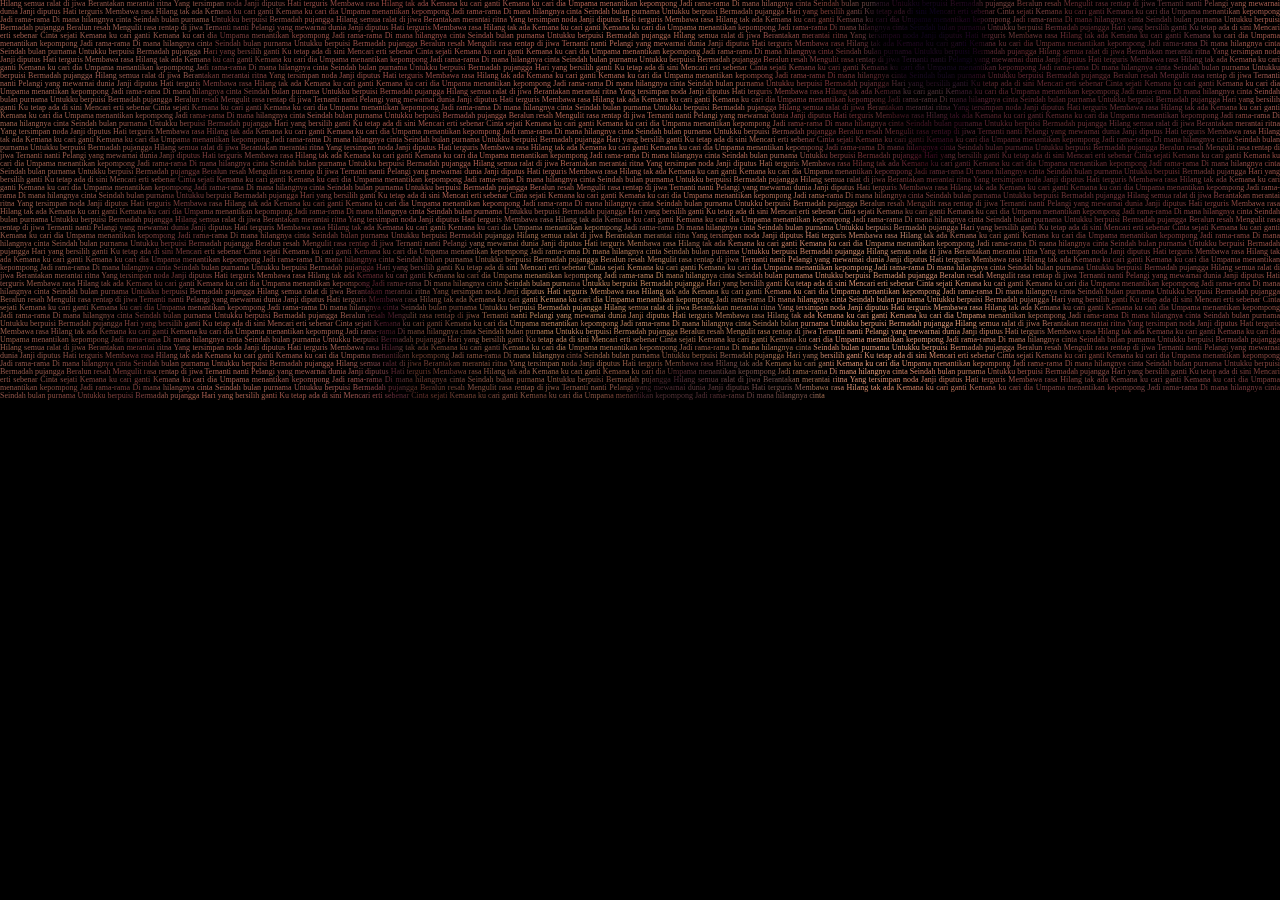
<file: index.html>
<head>
	<link rel="stylesheet" href="./main.css">
</head>

<body>
	<p>
		Hilang semua ralat di jiwa
Berantakan merantai ritna
Yang tersimpan noda
Janji diputus
Hati terguris
Membawa rasa
Hilang tak ada
Kemana ku cari ganti
Kemana ku cari dia
Umpama menantikan kepompong
Jadi rama-rama
Di mana hilangnya cinta
Seindah bulan purnama
Untukku berpuisi
Bermadah pujangga
Beralun resah
Mengulit rasa rentap di jiwa
Ternanti nanti
Pelangi yang mewarnai dunia
Janji diputus
Hati terguris
Membawa rasa
Hilang tak ada
Kemana ku cari ganti

Kemana ku cari dia
Umpama menantikan kepompong
Jadi rama-rama
Di mana hilangnya cinta
Seindah bulan purnama
Untukku berpuisi
Bermadah pujangga

Hari yang bersilih ganti
Ku tetap ada di sini
Mencari erti sebenar
Cinta sejati
Kemana ku cari ganti

Kemana ku cari dia
Umpama menantikan kepompong
Jadi rama-rama
Di mana hilangnya cinta
Seindah bulan purnama
Untukku berpuisi
Bermadah pujangga
Hilang semua ralat di jiwa
Berantakan merantai ritna
Yang tersimpan noda
Janji diputus
Hati terguris
Membawa rasa
Hilang tak ada
Kemana ku cari ganti
Kemana ku cari dia
Umpama menantikan kepompong
Jadi rama-rama
Di mana hilangnya cinta
Seindah bulan purnama
Untukku berpuisi
Bermadah pujangga
Beralun resah
Mengulit rasa rentap di jiwa
Ternanti nanti
Pelangi yang mewarnai dunia
Janji diputus
Hati terguris
Membawa rasa
Hilang tak ada
Kemana ku cari ganti

Kemana ku cari dia
Umpama menantikan kepompong
Jadi rama-rama
Di mana hilangnya cinta
Seindah bulan purnama
Untukku berpuisi
Bermadah pujangga

Hari yang bersilih ganti
Ku tetap ada di sini
Mencari erti sebenar
Cinta sejati
Kemana ku cari ganti

Kemana ku cari dia
Umpama menantikan kepompong
Jadi rama-rama
Di mana hilangnya cinta
Seindah bulan purnama
Untukku berpuisi
Bermadah pujangga
Hilang semua ralat di jiwa
Berantakan merantai ritna
Yang tersimpan noda
Janji diputus
Hati terguris
Membawa rasa
Hilang tak ada
Kemana ku cari ganti
Kemana ku cari dia
Umpama menantikan kepompong
Jadi rama-rama
Di mana hilangnya cinta
Seindah bulan purnama
Untukku berpuisi
Bermadah pujangga
Beralun resah
Mengulit rasa rentap di jiwa
Ternanti nanti
Pelangi yang mewarnai dunia
Janji diputus
Hati terguris
Membawa rasa
Hilang tak ada
Kemana ku cari ganti

Kemana ku cari dia
Umpama menantikan kepompong
Jadi rama-rama
Di mana hilangnya cinta
Seindah bulan purnama
Untukku berpuisi
Bermadah pujangga

Hari yang bersilih ganti
Ku tetap ada di sini
Mencari erti sebenar
Cinta sejati
Kemana ku cari ganti

Kemana ku cari dia
Umpama menantikan kepompong
Jadi rama-rama
Di mana hilangnya cinta
Seindah bulan purnama
Untukku berpuisi
Bermadah pujangga
Hilang semua ralat di jiwa
Berantakan merantai ritna
Yang tersimpan noda
Janji diputus
Hati terguris
Membawa rasa
Hilang tak ada
Kemana ku cari ganti
Kemana ku cari dia
Umpama menantikan kepompong
Jadi rama-rama
Di mana hilangnya cinta
Seindah bulan purnama
Untukku berpuisi
Bermadah pujangga
Beralun resah
Mengulit rasa rentap di jiwa
Ternanti nanti
Pelangi yang mewarnai dunia
Janji diputus
Hati terguris
Membawa rasa
Hilang tak ada
Kemana ku cari ganti

Kemana ku cari dia
Umpama menantikan kepompong
Jadi rama-rama
Di mana hilangnya cinta
Seindah bulan purnama
Untukku berpuisi
Bermadah pujangga

Hari yang bersilih ganti
Ku tetap ada di sini
Mencari erti sebenar
Cinta sejati
Kemana ku cari ganti

Kemana ku cari dia
Umpama menantikan kepompong
Jadi rama-rama
Di mana hilangnya cinta
Seindah bulan purnama
Untukku berpuisi
Bermadah pujangga
Hilang semua ralat di jiwa
Berantakan merantai ritna
Yang tersimpan noda
Janji diputus
Hati terguris
Membawa rasa
Hilang tak ada
Kemana ku cari ganti
Kemana ku cari dia
Umpama menantikan kepompong
Jadi rama-rama
Di mana hilangnya cinta
Seindah bulan purnama
Untukku berpuisi
Bermadah pujangga
Beralun resah
Mengulit rasa rentap di jiwa
Ternanti nanti
Pelangi yang mewarnai dunia
Janji diputus
Hati terguris
Membawa rasa
Hilang tak ada
Kemana ku cari ganti

Kemana ku cari dia
Umpama menantikan kepompong
Jadi rama-rama
Di mana hilangnya cinta
Seindah bulan purnama
Untukku berpuisi
Bermadah pujangga

Hari yang bersilih ganti
Ku tetap ada di sini
Mencari erti sebenar
Cinta sejati
Kemana ku cari ganti

Kemana ku cari dia
Umpama menantikan kepompong
Jadi rama-rama
Di mana hilangnya cinta
Seindah bulan purnama
Untukku berpuisi
Bermadah pujangga
Hilang semua ralat di jiwa
Berantakan merantai ritna
Yang tersimpan noda
Janji diputus
Hati terguris
Membawa rasa
Hilang tak ada
Kemana ku cari ganti
Kemana ku cari dia
Umpama menantikan kepompong
Jadi rama-rama
Di mana hilangnya cinta
Seindah bulan purnama
Untukku berpuisi
Bermadah pujangga
Beralun resah
Mengulit rasa rentap di jiwa
Ternanti nanti
Pelangi yang mewarnai dunia
Janji diputus
Hati terguris
Membawa rasa
Hilang tak ada
Kemana ku cari ganti

Kemana ku cari dia
Umpama menantikan kepompong
Jadi rama-rama
Di mana hilangnya cinta
Seindah bulan purnama
Untukku berpuisi
Bermadah pujangga

Hari yang bersilih ganti
Ku tetap ada di sini
Mencari erti sebenar
Cinta sejati
Kemana ku cari ganti

Kemana ku cari dia
Umpama menantikan kepompong
Jadi rama-rama
Di mana hilangnya cinta
Seindah bulan purnama
Untukku berpuisi
Bermadah pujangga
Hilang semua ralat di jiwa
Berantakan merantai ritna
Yang tersimpan noda
Janji diputus
Hati terguris
Membawa rasa
Hilang tak ada
Kemana ku cari ganti
Kemana ku cari dia
Umpama menantikan kepompong
Jadi rama-rama
Di mana hilangnya cinta
Seindah bulan purnama
Untukku berpuisi
Bermadah pujangga
Beralun resah
Mengulit rasa rentap di jiwa
Ternanti nanti
Pelangi yang mewarnai dunia
Janji diputus
Hati terguris
Membawa rasa
Hilang tak ada
Kemana ku cari ganti

Kemana ku cari dia
Umpama menantikan kepompong
Jadi rama-rama
Di mana hilangnya cinta
Seindah bulan purnama
Untukku berpuisi
Bermadah pujangga

Hari yang bersilih ganti
Ku tetap ada di sini
Mencari erti sebenar
Cinta sejati
Kemana ku cari ganti

Kemana ku cari dia
Umpama menantikan kepompong
Jadi rama-rama
Di mana hilangnya cinta
Seindah bulan purnama
Untukku berpuisi
Bermadah pujangga
Hilang semua ralat di jiwa
Berantakan merantai ritna
Yang tersimpan noda
Janji diputus
Hati terguris
Membawa rasa
Hilang tak ada
Kemana ku cari ganti
Kemana ku cari dia
Umpama menantikan kepompong
Jadi rama-rama
Di mana hilangnya cinta
Seindah bulan purnama
Untukku berpuisi
Bermadah pujangga
Beralun resah
Mengulit rasa rentap di jiwa
Ternanti nanti
Pelangi yang mewarnai dunia
Janji diputus
Hati terguris
Membawa rasa
Hilang tak ada
Kemana ku cari ganti

Kemana ku cari dia
Umpama menantikan kepompong
Jadi rama-rama
Di mana hilangnya cinta
Seindah bulan purnama
Untukku berpuisi
Bermadah pujangga

Hari yang bersilih ganti
Ku tetap ada di sini
Mencari erti sebenar
Cinta sejati
Kemana ku cari ganti

Kemana ku cari dia
Umpama menantikan kepompong
Jadi rama-rama
Di mana hilangnya cinta
Seindah bulan purnama
Untukku berpuisi
Bermadah pujangga
Hilang semua ralat di jiwa
Berantakan merantai ritna
Yang tersimpan noda
Janji diputus
Hati terguris
Membawa rasa
Hilang tak ada
Kemana ku cari ganti
Kemana ku cari dia
Umpama menantikan kepompong
Jadi rama-rama
Di mana hilangnya cinta
Seindah bulan purnama
Untukku berpuisi
Bermadah pujangga
Beralun resah
Mengulit rasa rentap di jiwa
Ternanti nanti
Pelangi yang mewarnai dunia
Janji diputus
Hati terguris
Membawa rasa
Hilang tak ada
Kemana ku cari ganti

Kemana ku cari dia
Umpama menantikan kepompong
Jadi rama-rama
Di mana hilangnya cinta
Seindah bulan purnama
Untukku berpuisi
Bermadah pujangga

Hari yang bersilih ganti
Ku tetap ada di sini
Mencari erti sebenar
Cinta sejati
Kemana ku cari ganti

Kemana ku cari dia
Umpama menantikan kepompong
Jadi rama-rama
Di mana hilangnya cinta
Seindah bulan purnama
Untukku berpuisi
Bermadah pujangga
Hilang semua ralat di jiwa
Berantakan merantai ritna
Yang tersimpan noda
Janji diputus
Hati terguris
Membawa rasa
Hilang tak ada
Kemana ku cari ganti
Kemana ku cari dia
Umpama menantikan kepompong
Jadi rama-rama
Di mana hilangnya cinta
Seindah bulan purnama
Untukku berpuisi
Bermadah pujangga
Beralun resah
Mengulit rasa rentap di jiwa
Ternanti nanti
Pelangi yang mewarnai dunia
Janji diputus
Hati terguris
Membawa rasa
Hilang tak ada
Kemana ku cari ganti

Kemana ku cari dia
Umpama menantikan kepompong
Jadi rama-rama
Di mana hilangnya cinta
Seindah bulan purnama
Untukku berpuisi
Bermadah pujangga

Hari yang bersilih ganti
Ku tetap ada di sini
Mencari erti sebenar
Cinta sejati
Kemana ku cari ganti

Kemana ku cari dia
Umpama menantikan kepompong
Jadi rama-rama
Di mana hilangnya cinta
Seindah bulan purnama
Untukku berpuisi
Bermadah pujangga
Hilang semua ralat di jiwa
Berantakan merantai ritna
Yang tersimpan noda
Janji diputus
Hati terguris
Membawa rasa
Hilang tak ada
Kemana ku cari ganti
Kemana ku cari dia
Umpama menantikan kepompong
Jadi rama-rama
Di mana hilangnya cinta
Seindah bulan purnama
Untukku berpuisi
Bermadah pujangga
Beralun resah
Mengulit rasa rentap di jiwa
Ternanti nanti
Pelangi yang mewarnai dunia
Janji diputus
Hati terguris
Membawa rasa
Hilang tak ada
Kemana ku cari ganti

Kemana ku cari dia
Umpama menantikan kepompong
Jadi rama-rama
Di mana hilangnya cinta
Seindah bulan purnama
Untukku berpuisi
Bermadah pujangga

Hari yang bersilih ganti
Ku tetap ada di sini
Mencari erti sebenar
Cinta sejati
Kemana ku cari ganti

Kemana ku cari dia
Umpama menantikan kepompong
Jadi rama-rama
Di mana hilangnya cinta
Seindah bulan purnama
Untukku berpuisi
Bermadah pujangga		Hilang semua ralat di jiwa
Berantakan merantai ritna
Yang tersimpan noda
Janji diputus
Hati terguris
Membawa rasa
Hilang tak ada
Kemana ku cari ganti
Kemana ku cari dia
Umpama menantikan kepompong
Jadi rama-rama
Di mana hilangnya cinta
Seindah bulan purnama
Untukku berpuisi
Bermadah pujangga
Beralun resah
Mengulit rasa rentap di jiwa
Ternanti nanti
Pelangi yang mewarnai dunia
Janji diputus
Hati terguris
Membawa rasa
Hilang tak ada
Kemana ku cari ganti

Kemana ku cari dia
Umpama menantikan kepompong
Jadi rama-rama
Di mana hilangnya cinta
Seindah bulan purnama
Untukku berpuisi
Bermadah pujangga

Hari yang bersilih ganti
Ku tetap ada di sini
Mencari erti sebenar
Cinta sejati
Kemana ku cari ganti

Kemana ku cari dia
Umpama menantikan kepompong
Jadi rama-rama
Di mana hilangnya cinta
Seindah bulan purnama
Untukku berpuisi
Bermadah pujangga
Hilang semua ralat di jiwa
Berantakan merantai ritna
Yang tersimpan noda
Janji diputus
Hati terguris
Membawa rasa
Hilang tak ada
Kemana ku cari ganti
Kemana ku cari dia
Umpama menantikan kepompong
Jadi rama-rama
Di mana hilangnya cinta
Seindah bulan purnama
Untukku berpuisi
Bermadah pujangga
Beralun resah
Mengulit rasa rentap di jiwa
Ternanti nanti
Pelangi yang mewarnai dunia
Janji diputus
Hati terguris
Membawa rasa
Hilang tak ada
Kemana ku cari ganti

Kemana ku cari dia
Umpama menantikan kepompong
Jadi rama-rama
Di mana hilangnya cinta
Seindah bulan purnama
Untukku berpuisi
Bermadah pujangga

Hari yang bersilih ganti
Ku tetap ada di sini
Mencari erti sebenar
Cinta sejati
Kemana ku cari ganti

Kemana ku cari dia
Umpama menantikan kepompong
Jadi rama-rama
Di mana hilangnya cinta
Seindah bulan purnama
Untukku berpuisi
Bermadah pujangga
Hilang semua ralat di jiwa
Berantakan merantai ritna
Yang tersimpan noda
Janji diputus
Hati terguris
Membawa rasa
Hilang tak ada
Kemana ku cari ganti
Kemana ku cari dia
Umpama menantikan kepompong
Jadi rama-rama
Di mana hilangnya cinta
Seindah bulan purnama
Untukku berpuisi
Bermadah pujangga
Beralun resah
Mengulit rasa rentap di jiwa
Ternanti nanti
Pelangi yang mewarnai dunia
Janji diputus
Hati terguris
Membawa rasa
Hilang tak ada
Kemana ku cari ganti

Kemana ku cari dia
Umpama menantikan kepompong
Jadi rama-rama
Di mana hilangnya cinta
Seindah bulan purnama
Untukku berpuisi
Bermadah pujangga

Hari yang bersilih ganti
Ku tetap ada di sini
Mencari erti sebenar
Cinta sejati
Kemana ku cari ganti

Kemana ku cari dia
Umpama menantikan kepompong
Jadi rama-rama
Di mana hilangnya cinta
Seindah bulan purnama
Untukku berpuisi
Bermadah pujangga
Hilang semua ralat di jiwa
Berantakan merantai ritna
Yang tersimpan noda
Janji diputus
Hati terguris
Membawa rasa
Hilang tak ada
Kemana ku cari ganti
Kemana ku cari dia
Umpama menantikan kepompong
Jadi rama-rama
Di mana hilangnya cinta
Seindah bulan purnama
Untukku berpuisi
Bermadah pujangga
Beralun resah
Mengulit rasa rentap di jiwa
Ternanti nanti
Pelangi yang mewarnai dunia
Janji diputus
Hati terguris
Membawa rasa
Hilang tak ada
Kemana ku cari ganti

Kemana ku cari dia
Umpama menantikan kepompong
Jadi rama-rama
Di mana hilangnya cinta
Seindah bulan purnama
Untukku berpuisi
Bermadah pujangga

Hari yang bersilih ganti
Ku tetap ada di sini
Mencari erti sebenar
Cinta sejati
Kemana ku cari ganti

Kemana ku cari dia
Umpama menantikan kepompong
Jadi rama-rama
Di mana hilangnya cinta
Seindah bulan purnama
Untukku berpuisi
Bermadah pujangga
Hilang semua ralat di jiwa
Berantakan merantai ritna
Yang tersimpan noda
Janji diputus
Hati terguris
Membawa rasa
Hilang tak ada
Kemana ku cari ganti
Kemana ku cari dia
Umpama menantikan kepompong
Jadi rama-rama
Di mana hilangnya cinta
Seindah bulan purnama
Untukku berpuisi
Bermadah pujangga
Beralun resah
Mengulit rasa rentap di jiwa
Ternanti nanti
Pelangi yang mewarnai dunia
Janji diputus
Hati terguris
Membawa rasa
Hilang tak ada
Kemana ku cari ganti

Kemana ku cari dia
Umpama menantikan kepompong
Jadi rama-rama
Di mana hilangnya cinta
Seindah bulan purnama
Untukku berpuisi
Bermadah pujangga

Hari yang bersilih ganti
Ku tetap ada di sini
Mencari erti sebenar
Cinta sejati
Kemana ku cari ganti

Kemana ku cari dia
Umpama menantikan kepompong
Jadi rama-rama
Di mana hilangnya cinta
Seindah bulan purnama
Untukku berpuisi
Bermadah pujangga
Hilang semua ralat di jiwa
Berantakan merantai ritna
Yang tersimpan noda
Janji diputus
Hati terguris
Membawa rasa
Hilang tak ada
Kemana ku cari ganti
Kemana ku cari dia
Umpama menantikan kepompong
Jadi rama-rama
Di mana hilangnya cinta
Seindah bulan purnama
Untukku berpuisi
Bermadah pujangga
Beralun resah
Mengulit rasa rentap di jiwa
Ternanti nanti
Pelangi yang mewarnai dunia
Janji diputus
Hati terguris
Membawa rasa
Hilang tak ada
Kemana ku cari ganti

Kemana ku cari dia
Umpama menantikan kepompong
Jadi rama-rama
Di mana hilangnya cinta
Seindah bulan purnama
Untukku berpuisi
Bermadah pujangga

Hari yang bersilih ganti
Ku tetap ada di sini
Mencari erti sebenar
Cinta sejati
Kemana ku cari ganti

Kemana ku cari dia
Umpama menantikan kepompong
Jadi rama-rama
Di mana hilangnya cinta
Seindah bulan purnama
Untukku berpuisi
Bermadah pujangga
Hilang semua ralat di jiwa
Berantakan merantai ritna
Yang tersimpan noda
Janji diputus
Hati terguris
Membawa rasa
Hilang tak ada
Kemana ku cari ganti
Kemana ku cari dia
Umpama menantikan kepompong
Jadi rama-rama
Di mana hilangnya cinta
Seindah bulan purnama
Untukku berpuisi
Bermadah pujangga
Beralun resah
Mengulit rasa rentap di jiwa
Ternanti nanti
Pelangi yang mewarnai dunia
Janji diputus
Hati terguris
Membawa rasa
Hilang tak ada
Kemana ku cari ganti

Kemana ku cari dia
Umpama menantikan kepompong
Jadi rama-rama
Di mana hilangnya cinta
Seindah bulan purnama
Untukku berpuisi
Bermadah pujangga

Hari yang bersilih ganti
Ku tetap ada di sini
Mencari erti sebenar
Cinta sejati
Kemana ku cari ganti

Kemana ku cari dia
Umpama menantikan kepompong
Jadi rama-rama
Di mana hilangnya cinta
Seindah bulan purnama
Untukku berpuisi
Bermadah pujangga
Hilang semua ralat di jiwa
Berantakan merantai ritna
Yang tersimpan noda
Janji diputus
Hati terguris
Membawa rasa
Hilang tak ada
Kemana ku cari ganti
Kemana ku cari dia
Umpama menantikan kepompong
Jadi rama-rama
Di mana hilangnya cinta
Seindah bulan purnama
Untukku berpuisi
Bermadah pujangga
Beralun resah
Mengulit rasa rentap di jiwa
Ternanti nanti
Pelangi yang mewarnai dunia
Janji diputus
Hati terguris
Membawa rasa
Hilang tak ada
Kemana ku cari ganti

Kemana ku cari dia
Umpama menantikan kepompong
Jadi rama-rama
Di mana hilangnya cinta
Seindah bulan purnama
Untukku berpuisi
Bermadah pujangga

Hari yang bersilih ganti
Ku tetap ada di sini
Mencari erti sebenar
Cinta sejati
Kemana ku cari ganti

Kemana ku cari dia
Umpama menantikan kepompong
Jadi rama-rama
Di mana hilangnya cinta
Seindah bulan purnama
Untukku berpuisi
Bermadah pujangga
Hilang semua ralat di jiwa
Berantakan merantai ritna
Yang tersimpan noda
Janji diputus
Hati terguris
Membawa rasa
Hilang tak ada
Kemana ku cari ganti
Kemana ku cari dia
Umpama menantikan kepompong
Jadi rama-rama
Di mana hilangnya cinta
Seindah bulan purnama
Untukku berpuisi
Bermadah pujangga
Beralun resah
Mengulit rasa rentap di jiwa
Ternanti nanti
Pelangi yang mewarnai dunia
Janji diputus
Hati terguris
Membawa rasa
Hilang tak ada
Kemana ku cari ganti

Kemana ku cari dia
Umpama menantikan kepompong
Jadi rama-rama
Di mana hilangnya cinta
Seindah bulan purnama
Untukku berpuisi
Bermadah pujangga

Hari yang bersilih ganti
Ku tetap ada di sini
Mencari erti sebenar
Cinta sejati
Kemana ku cari ganti

Kemana ku cari dia
Umpama menantikan kepompong
Jadi rama-rama
Di mana hilangnya cinta
Seindah bulan purnama
Untukku berpuisi
Bermadah pujangga
Hilang semua ralat di jiwa
Berantakan merantai ritna
Yang tersimpan noda
Janji diputus
Hati terguris
Membawa rasa
Hilang tak ada
Kemana ku cari ganti
Kemana ku cari dia
Umpama menantikan kepompong
Jadi rama-rama
Di mana hilangnya cinta
Seindah bulan purnama
Untukku berpuisi
Bermadah pujangga
Beralun resah
Mengulit rasa rentap di jiwa
Ternanti nanti
Pelangi yang mewarnai dunia
Janji diputus
Hati terguris
Membawa rasa
Hilang tak ada
Kemana ku cari ganti

Kemana ku cari dia
Umpama menantikan kepompong
Jadi rama-rama
Di mana hilangnya cinta
Seindah bulan purnama
Untukku berpuisi
Bermadah pujangga

Hari yang bersilih ganti
Ku tetap ada di sini
Mencari erti sebenar
Cinta sejati
Kemana ku cari ganti

Kemana ku cari dia
Umpama menantikan kepompong
Jadi rama-rama
Di mana hilangnya cinta
Seindah bulan purnama
Untukku berpuisi
Bermadah pujangga
Hilang semua ralat di jiwa
Berantakan merantai ritna
Yang tersimpan noda
Janji diputus
Hati terguris
Membawa rasa
Hilang tak ada
Kemana ku cari ganti
Kemana ku cari dia
Umpama menantikan kepompong
Jadi rama-rama
Di mana hilangnya cinta
Seindah bulan purnama
Untukku berpuisi
Bermadah pujangga
Beralun resah
Mengulit rasa rentap di jiwa
Ternanti nanti
Pelangi yang mewarnai dunia
Janji diputus
Hati terguris
Membawa rasa
Hilang tak ada
Kemana ku cari ganti

Kemana ku cari dia
Umpama menantikan kepompong
Jadi rama-rama
Di mana hilangnya cinta
Seindah bulan purnama
Untukku berpuisi
Bermadah pujangga

Hari yang bersilih ganti
Ku tetap ada di sini
Mencari erti sebenar
Cinta sejati
Kemana ku cari ganti

Kemana ku cari dia
Umpama menantikan kepompong
Jadi rama-rama
Di mana hilangnya cinta
	</p>
</body>
</file>
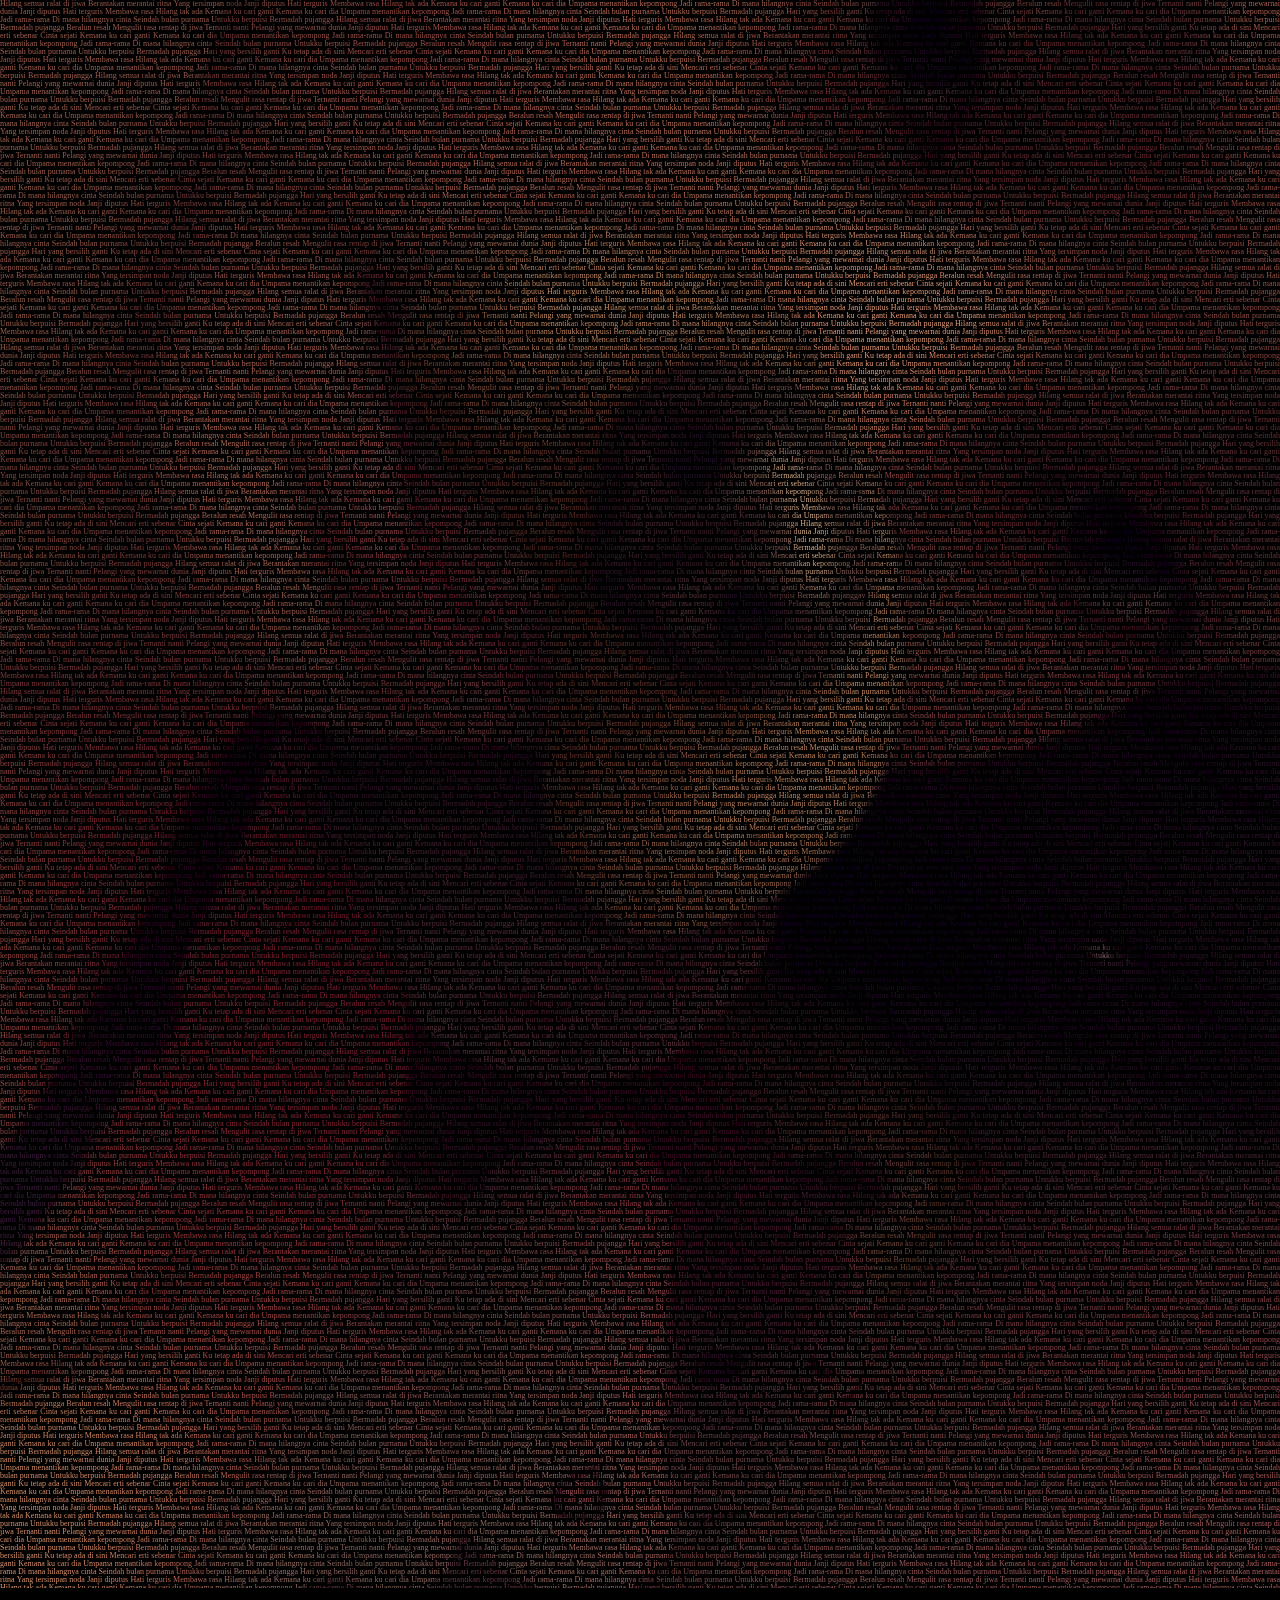
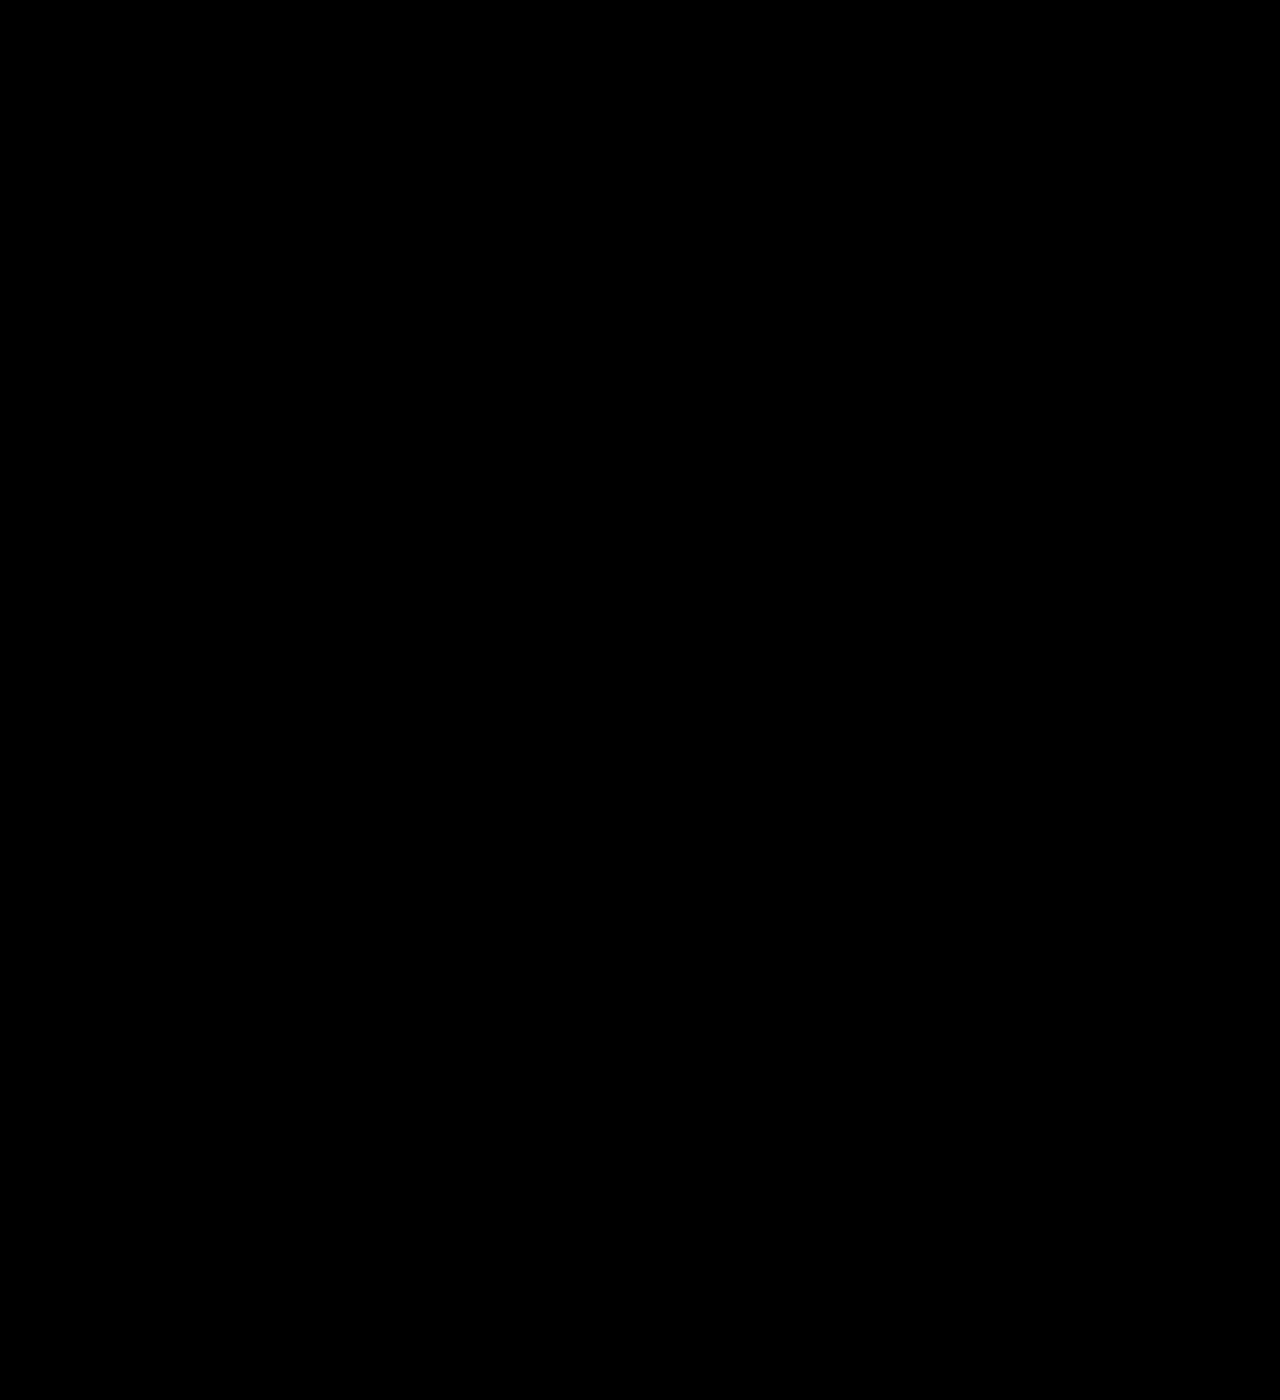
<file: hi.html>
<html><head>

	<link rel="stylesheet" href="./main.css">
</head>

<body>
	<p>
				Hilang semua ralat di jiwa
Berantakan merantai ritna
Yang tersimpan noda
Janji diputus
Hati terguris
Membawa rasa
Hilang tak ada
Kemana ku cari ganti
Kemana ku cari dia
Umpama menantikan kepompong
Jadi rama-rama
Di mana hilangnya cinta
Seindah bulan purnama
Untukku berpuisi
Bermadah pujangga
Beralun resah
Mengulit rasa rentap di jiwa
Ternanti nanti
Pelangi yang mewarnai dunia
Janji diputus
Hati terguris
Membawa rasa
Hilang tak ada
Kemana ku cari ganti

Kemana ku cari dia
Umpama menantikan kepompong
Jadi rama-rama
Di mana hilangnya cinta
Seindah bulan purnama
Untukku berpuisi
Bermadah pujangga

Hari yang bersilih ganti
Ku tetap ada di sini
Mencari erti sebenar
Cinta sejati
Kemana ku cari ganti

Kemana ku cari dia
Umpama menantikan kepompong
Jadi rama-rama
Di mana hilangnya cinta
Seindah bulan purnama
Untukku berpuisi
Bermadah pujangga
Hilang semua ralat di jiwa
Berantakan merantai ritna
Yang tersimpan noda
Janji diputus
Hati terguris
Membawa rasa
Hilang tak ada
Kemana ku cari ganti
Kemana ku cari dia
Umpama menantikan kepompong
Jadi rama-rama
Di mana hilangnya cinta
Seindah bulan purnama
Untukku berpuisi
Bermadah pujangga
Beralun resah
Mengulit rasa rentap di jiwa
Ternanti nanti
Pelangi yang mewarnai dunia
Janji diputus
Hati terguris
Membawa rasa
Hilang tak ada
Kemana ku cari ganti

Kemana ku cari dia
Umpama menantikan kepompong
Jadi rama-rama
Di mana hilangnya cinta
Seindah bulan purnama
Untukku berpuisi
Bermadah pujangga

Hari yang bersilih ganti
Ku tetap ada di sini
Mencari erti sebenar
Cinta sejati
Kemana ku cari ganti

Kemana ku cari dia
Umpama menantikan kepompong
Jadi rama-rama
Di mana hilangnya cinta
Seindah bulan purnama
Untukku berpuisi
Bermadah pujangga
Hilang semua ralat di jiwa
Berantakan merantai ritna
Yang tersimpan noda
Janji diputus
Hati terguris
Membawa rasa
Hilang tak ada
Kemana ku cari ganti
Kemana ku cari dia
Umpama menantikan kepompong
Jadi rama-rama
Di mana hilangnya cinta
Seindah bulan purnama
Untukku berpuisi
Bermadah pujangga
Beralun resah
Mengulit rasa rentap di jiwa
Ternanti nanti
Pelangi yang mewarnai dunia
Janji diputus
Hati terguris
Membawa rasa
Hilang tak ada
Kemana ku cari ganti

Kemana ku cari dia
Umpama menantikan kepompong
Jadi rama-rama
Di mana hilangnya cinta
Seindah bulan purnama
Untukku berpuisi
Bermadah pujangga

Hari yang bersilih ganti
Ku tetap ada di sini
Mencari erti sebenar
Cinta sejati
Kemana ku cari ganti

Kemana ku cari dia
Umpama menantikan kepompong
Jadi rama-rama
Di mana hilangnya cinta
Seindah bulan purnama
Untukku berpuisi
Bermadah pujangga
Hilang semua ralat di jiwa
Berantakan merantai ritna
Yang tersimpan noda
Janji diputus
Hati terguris
Membawa rasa
Hilang tak ada
Kemana ku cari ganti
Kemana ku cari dia
Umpama menantikan kepompong
Jadi rama-rama
Di mana hilangnya cinta
Seindah bulan purnama
Untukku berpuisi
Bermadah pujangga
Beralun resah
Mengulit rasa rentap di jiwa
Ternanti nanti
Pelangi yang mewarnai dunia
Janji diputus
Hati terguris
Membawa rasa
Hilang tak ada
Kemana ku cari ganti

Kemana ku cari dia
Umpama menantikan kepompong
Jadi rama-rama
Di mana hilangnya cinta
Seindah bulan purnama
Untukku berpuisi
Bermadah pujangga

Hari yang bersilih ganti
Ku tetap ada di sini
Mencari erti sebenar
Cinta sejati
Kemana ku cari ganti

Kemana ku cari dia
Umpama menantikan kepompong
Jadi rama-rama
Di mana hilangnya cinta
Seindah bulan purnama
Untukku berpuisi
Bermadah pujangga
Hilang semua ralat di jiwa
Berantakan merantai ritna
Yang tersimpan noda
Janji diputus
Hati terguris
Membawa rasa
Hilang tak ada
Kemana ku cari ganti
Kemana ku cari dia
Umpama menantikan kepompong
Jadi rama-rama
Di mana hilangnya cinta
Seindah bulan purnama
Untukku berpuisi
Bermadah pujangga
Beralun resah
Mengulit rasa rentap di jiwa
Ternanti nanti
Pelangi yang mewarnai dunia
Janji diputus
Hati terguris
Membawa rasa
Hilang tak ada
Kemana ku cari ganti

Kemana ku cari dia
Umpama menantikan kepompong
Jadi rama-rama
Di mana hilangnya cinta
Seindah bulan purnama
Untukku berpuisi
Bermadah pujangga

Hari yang bersilih ganti
Ku tetap ada di sini
Mencari erti sebenar
Cinta sejati
Kemana ku cari ganti

Kemana ku cari dia
Umpama menantikan kepompong
Jadi rama-rama
Di mana hilangnya cinta
Seindah bulan purnama
Untukku berpuisi
Bermadah pujangga
Hilang semua ralat di jiwa
Berantakan merantai ritna
Yang tersimpan noda
Janji diputus
Hati terguris
Membawa rasa
Hilang tak ada
Kemana ku cari ganti
Kemana ku cari dia
Umpama menantikan kepompong
Jadi rama-rama
Di mana hilangnya cinta
Seindah bulan purnama
Untukku berpuisi
Bermadah pujangga
Beralun resah
Mengulit rasa rentap di jiwa
Ternanti nanti
Pelangi yang mewarnai dunia
Janji diputus
Hati terguris
Membawa rasa
Hilang tak ada
Kemana ku cari ganti

Kemana ku cari dia
Umpama menantikan kepompong
Jadi rama-rama
Di mana hilangnya cinta
Seindah bulan purnama
Untukku berpuisi
Bermadah pujangga

Hari yang bersilih ganti
Ku tetap ada di sini
Mencari erti sebenar
Cinta sejati
Kemana ku cari ganti

Kemana ku cari dia
Umpama menantikan kepompong
Jadi rama-rama
Di mana hilangnya cinta
Seindah bulan purnama
Untukku berpuisi
Bermadah pujangga
Hilang semua ralat di jiwa
Berantakan merantai ritna
Yang tersimpan noda
Janji diputus
Hati terguris
Membawa rasa
Hilang tak ada
Kemana ku cari ganti
Kemana ku cari dia
Umpama menantikan kepompong
Jadi rama-rama
Di mana hilangnya cinta
Seindah bulan purnama
Untukku berpuisi
Bermadah pujangga
Beralun resah
Mengulit rasa rentap di jiwa
Ternanti nanti
Pelangi yang mewarnai dunia
Janji diputus
Hati terguris
Membawa rasa
Hilang tak ada
Kemana ku cari ganti

Kemana ku cari dia
Umpama menantikan kepompong
Jadi rama-rama
Di mana hilangnya cinta
Seindah bulan purnama
Untukku berpuisi
Bermadah pujangga

Hari yang bersilih ganti
Ku tetap ada di sini
Mencari erti sebenar
Cinta sejati
Kemana ku cari ganti

Kemana ku cari dia
Umpama menantikan kepompong
Jadi rama-rama
Di mana hilangnya cinta
Seindah bulan purnama
Untukku berpuisi
Bermadah pujangga
Hilang semua ralat di jiwa
Berantakan merantai ritna
Yang tersimpan noda
Janji diputus
Hati terguris
Membawa rasa
Hilang tak ada
Kemana ku cari ganti
Kemana ku cari dia
Umpama menantikan kepompong
Jadi rama-rama
Di mana hilangnya cinta
Seindah bulan purnama
Untukku berpuisi
Bermadah pujangga
Beralun resah
Mengulit rasa rentap di jiwa
Ternanti nanti
Pelangi yang mewarnai dunia
Janji diputus
Hati terguris
Membawa rasa
Hilang tak ada
Kemana ku cari ganti

Kemana ku cari dia
Umpama menantikan kepompong
Jadi rama-rama
Di mana hilangnya cinta
Seindah bulan purnama
Untukku berpuisi
Bermadah pujangga

Hari yang bersilih ganti
Ku tetap ada di sini
Mencari erti sebenar
Cinta sejati
Kemana ku cari ganti

Kemana ku cari dia
Umpama menantikan kepompong
Jadi rama-rama
Di mana hilangnya cinta
Seindah bulan purnama
Untukku berpuisi
Bermadah pujangga
Hilang semua ralat di jiwa
Berantakan merantai ritna
Yang tersimpan noda
Janji diputus
Hati terguris
Membawa rasa
Hilang tak ada
Kemana ku cari ganti
Kemana ku cari dia
Umpama menantikan kepompong
Jadi rama-rama
Di mana hilangnya cinta
Seindah bulan purnama
Untukku berpuisi
Bermadah pujangga
Beralun resah
Mengulit rasa rentap di jiwa
Ternanti nanti
Pelangi yang mewarnai dunia
Janji diputus
Hati terguris
Membawa rasa
Hilang tak ada
Kemana ku cari ganti

Kemana ku cari dia
Umpama menantikan kepompong
Jadi rama-rama
Di mana hilangnya cinta
Seindah bulan purnama
Untukku berpuisi
Bermadah pujangga

Hari yang bersilih ganti
Ku tetap ada di sini
Mencari erti sebenar
Cinta sejati
Kemana ku cari ganti

Kemana ku cari dia
Umpama menantikan kepompong
Jadi rama-rama
Di mana hilangnya cinta
Seindah bulan purnama
Untukku berpuisi
Bermadah pujangga
Hilang semua ralat di jiwa
Berantakan merantai ritna
Yang tersimpan noda
Janji diputus
Hati terguris
Membawa rasa
Hilang tak ada
Kemana ku cari ganti
Kemana ku cari dia
Umpama menantikan kepompong
Jadi rama-rama
Di mana hilangnya cinta
Seindah bulan purnama
Untukku berpuisi
Bermadah pujangga
Beralun resah
Mengulit rasa rentap di jiwa
Ternanti nanti
Pelangi yang mewarnai dunia
Janji diputus
Hati terguris
Membawa rasa
Hilang tak ada
Kemana ku cari ganti

Kemana ku cari dia
Umpama menantikan kepompong
Jadi rama-rama
Di mana hilangnya cinta
Seindah bulan purnama
Untukku berpuisi
Bermadah pujangga

Hari yang bersilih ganti
Ku tetap ada di sini
Mencari erti sebenar
Cinta sejati
Kemana ku cari ganti

Kemana ku cari dia
Umpama menantikan kepompong
Jadi rama-rama
Di mana hilangnya cinta
Seindah bulan purnama
Untukku berpuisi
Bermadah pujangga
Hilang semua ralat di jiwa
Berantakan merantai ritna
Yang tersimpan noda
Janji diputus
Hati terguris
Membawa rasa
Hilang tak ada
Kemana ku cari ganti
Kemana ku cari dia
Umpama menantikan kepompong
Jadi rama-rama
Di mana hilangnya cinta
Seindah bulan purnama
Untukku berpuisi
Bermadah pujangga
Beralun resah
Mengulit rasa rentap di jiwa
Ternanti nanti
Pelangi yang mewarnai dunia
Janji diputus
Hati terguris
Membawa rasa
Hilang tak ada
Kemana ku cari ganti

Kemana ku cari dia
Umpama menantikan kepompong
Jadi rama-rama
Di mana hilangnya cinta
Seindah bulan purnama
Untukku berpuisi
Bermadah pujangga

Hari yang bersilih ganti
Ku tetap ada di sini
Mencari erti sebenar
Cinta sejati
Kemana ku cari ganti

Kemana ku cari dia
Umpama menantikan kepompong
Jadi rama-rama
Di mana hilangnya cinta
Seindah bulan purnama
Untukku berpuisi
Bermadah pujangga		Hilang semua ralat di jiwa
Berantakan merantai ritna
Yang tersimpan noda
Janji diputus
Hati terguris
Membawa rasa
Hilang tak ada
Kemana ku cari ganti
Kemana ku cari dia
Umpama menantikan kepompong
Jadi rama-rama
Di mana hilangnya cinta
Seindah bulan purnama
Untukku berpuisi
Bermadah pujangga
Beralun resah
Mengulit rasa rentap di jiwa
Ternanti nanti
Pelangi yang mewarnai dunia
Janji diputus
Hati terguris
Membawa rasa
Hilang tak ada
Kemana ku cari ganti

Kemana ku cari dia
Umpama menantikan kepompong
Jadi rama-rama
Di mana hilangnya cinta
Seindah bulan purnama
Untukku berpuisi
Bermadah pujangga

Hari yang bersilih ganti
Ku tetap ada di sini
Mencari erti sebenar
Cinta sejati
Kemana ku cari ganti

Kemana ku cari dia
Umpama menantikan kepompong
Jadi rama-rama
Di mana hilangnya cinta
Seindah bulan purnama
Untukku berpuisi
Bermadah pujangga
Hilang semua ralat di jiwa
Berantakan merantai ritna
Yang tersimpan noda
Janji diputus
Hati terguris
Membawa rasa
Hilang tak ada
Kemana ku cari ganti
Kemana ku cari dia
Umpama menantikan kepompong
Jadi rama-rama
Di mana hilangnya cinta
Seindah bulan purnama
Untukku berpuisi
Bermadah pujangga
Beralun resah
Mengulit rasa rentap di jiwa
Ternanti nanti
Pelangi yang mewarnai dunia
Janji diputus
Hati terguris
Membawa rasa
Hilang tak ada
Kemana ku cari ganti

Kemana ku cari dia
Umpama menantikan kepompong
Jadi rama-rama
Di mana hilangnya cinta
Seindah bulan purnama
Untukku berpuisi
Bermadah pujangga

Hari yang bersilih ganti
Ku tetap ada di sini
Mencari erti sebenar
Cinta sejati
Kemana ku cari ganti

Kemana ku cari dia
Umpama menantikan kepompong
Jadi rama-rama
Di mana hilangnya cinta
Seindah bulan purnama
Untukku berpuisi
Bermadah pujangga
Hilang semua ralat di jiwa
Berantakan merantai ritna
Yang tersimpan noda
Janji diputus
Hati terguris
Membawa rasa
Hilang tak ada
Kemana ku cari ganti
Kemana ku cari dia
Umpama menantikan kepompong
Jadi rama-rama
Di mana hilangnya cinta
Seindah bulan purnama
Untukku berpuisi
Bermadah pujangga
Beralun resah
Mengulit rasa rentap di jiwa
Ternanti nanti
Pelangi yang mewarnai dunia
Janji diputus
Hati terguris
Membawa rasa
Hilang tak ada
Kemana ku cari ganti

Kemana ku cari dia
Umpama menantikan kepompong
Jadi rama-rama
Di mana hilangnya cinta
Seindah bulan purnama
Untukku berpuisi
Bermadah pujangga

Hari yang bersilih ganti
Ku tetap ada di sini
Mencari erti sebenar
Cinta sejati
Kemana ku cari ganti

Kemana ku cari dia
Umpama menantikan kepompong
Jadi rama-rama
Di mana hilangnya cinta
Seindah bulan purnama
Untukku berpuisi
Bermadah pujangga
Hilang semua ralat di jiwa
Berantakan merantai ritna
Yang tersimpan noda
Janji diputus
Hati terguris
Membawa rasa
Hilang tak ada
Kemana ku cari ganti
Kemana ku cari dia
Umpama menantikan kepompong
Jadi rama-rama
Di mana hilangnya cinta
Seindah bulan purnama
Untukku berpuisi
Bermadah pujangga
Beralun resah
Mengulit rasa rentap di jiwa
Ternanti nanti
Pelangi yang mewarnai dunia
Janji diputus
Hati terguris
Membawa rasa
Hilang tak ada
Kemana ku cari ganti

Kemana ku cari dia
Umpama menantikan kepompong
Jadi rama-rama
Di mana hilangnya cinta
Seindah bulan purnama
Untukku berpuisi
Bermadah pujangga

Hari yang bersilih ganti
Ku tetap ada di sini
Mencari erti sebenar
Cinta sejati
Kemana ku cari ganti

Kemana ku cari dia
Umpama menantikan kepompong
Jadi rama-rama
Di mana hilangnya cinta
Seindah bulan purnama
Untukku berpuisi
Bermadah pujangga
Hilang semua ralat di jiwa
Berantakan merantai ritna
Yang tersimpan noda
Janji diputus
Hati terguris
Membawa rasa
Hilang tak ada
Kemana ku cari ganti
Kemana ku cari dia
Umpama menantikan kepompong
Jadi rama-rama
Di mana hilangnya cinta
Seindah bulan purnama
Untukku berpuisi
Bermadah pujangga
Beralun resah
Mengulit rasa rentap di jiwa
Ternanti nanti
Pelangi yang mewarnai dunia
Janji diputus
Hati terguris
Membawa rasa
Hilang tak ada
Kemana ku cari ganti

Kemana ku cari dia
Umpama menantikan kepompong
Jadi rama-rama
Di mana hilangnya cinta
Seindah bulan purnama
Untukku berpuisi
Bermadah pujangga

Hari yang bersilih ganti
Ku tetap ada di sini
Mencari erti sebenar
Cinta sejati
Kemana ku cari ganti

Kemana ku cari dia
Umpama menantikan kepompong
Jadi rama-rama
Di mana hilangnya cinta
Seindah bulan purnama
Untukku berpuisi
Bermadah pujangga
Hilang semua ralat di jiwa
Berantakan merantai ritna
Yang tersimpan noda
Janji diputus
Hati terguris
Membawa rasa
Hilang tak ada
Kemana ku cari ganti
Kemana ku cari dia
Umpama menantikan kepompong
Jadi rama-rama
Di mana hilangnya cinta
Seindah bulan purnama
Untukku berpuisi
Bermadah pujangga
Beralun resah
Mengulit rasa rentap di jiwa
Ternanti nanti
Pelangi yang mewarnai dunia
Janji diputus
Hati terguris
Membawa rasa
Hilang tak ada
Kemana ku cari ganti

Kemana ku cari dia
Umpama menantikan kepompong
Jadi rama-rama
Di mana hilangnya cinta
Seindah bulan purnama
Untukku berpuisi
Bermadah pujangga

Hari yang bersilih ganti
Ku tetap ada di sini
Mencari erti sebenar
Cinta sejati
Kemana ku cari ganti

Kemana ku cari dia
Umpama menantikan kepompong
Jadi rama-rama
Di mana hilangnya cinta
Seindah bulan purnama
Untukku berpuisi
Bermadah pujangga
Hilang semua ralat di jiwa
Berantakan merantai ritna
Yang tersimpan noda
Janji diputus
Hati terguris
Membawa rasa
Hilang tak ada
Kemana ku cari ganti
Kemana ku cari dia
Umpama menantikan kepompong
Jadi rama-rama
Di mana hilangnya cinta
Seindah bulan purnama
Untukku berpuisi
Bermadah pujangga
Beralun resah
Mengulit rasa rentap di jiwa
Ternanti nanti
Pelangi yang mewarnai dunia
Janji diputus
Hati terguris
Membawa rasa
Hilang tak ada
Kemana ku cari ganti

Kemana ku cari dia
Umpama menantikan kepompong
Jadi rama-rama
Di mana hilangnya cinta
Seindah bulan purnama
Untukku berpuisi
Bermadah pujangga

Hari yang bersilih ganti
Ku tetap ada di sini
Mencari erti sebenar
Cinta sejati
Kemana ku cari ganti

Kemana ku cari dia
Umpama menantikan kepompong
Jadi rama-rama
Di mana hilangnya cinta
Seindah bulan purnama
Untukku berpuisi
Bermadah pujangga
Hilang semua ralat di jiwa
Berantakan merantai ritna
Yang tersimpan noda
Janji diputus
Hati terguris
Membawa rasa
Hilang tak ada
Kemana ku cari ganti
Kemana ku cari dia
Umpama menantikan kepompong
Jadi rama-rama
Di mana hilangnya cinta
Seindah bulan purnama
Untukku berpuisi
Bermadah pujangga
Beralun resah
Mengulit rasa rentap di jiwa
Ternanti nanti
Pelangi yang mewarnai dunia
Janji diputus
Hati terguris
Membawa rasa
Hilang tak ada
Kemana ku cari ganti

Kemana ku cari dia
Umpama menantikan kepompong
Jadi rama-rama
Di mana hilangnya cinta
Seindah bulan purnama
Untukku berpuisi
Bermadah pujangga

Hari yang bersilih ganti
Ku tetap ada di sini
Mencari erti sebenar
Cinta sejati
Kemana ku cari ganti

Kemana ku cari dia
Umpama menantikan kepompong
Jadi rama-rama
Di mana hilangnya cinta
Seindah bulan purnama
Untukku berpuisi
Bermadah pujangga
Hilang semua ralat di jiwa
Berantakan merantai ritna
Yang tersimpan noda
Janji diputus
Hati terguris
Membawa rasa
Hilang tak ada
Kemana ku cari ganti
Kemana ku cari dia
Umpama menantikan kepompong
Jadi rama-rama
Di mana hilangnya cinta
Seindah bulan purnama
Untukku berpuisi
Bermadah pujangga
Beralun resah
Mengulit rasa rentap di jiwa
Ternanti nanti
Pelangi yang mewarnai dunia
Janji diputus
Hati terguris
Membawa rasa
Hilang tak ada
Kemana ku cari ganti

Kemana ku cari dia
Umpama menantikan kepompong
Jadi rama-rama
Di mana hilangnya cinta
Seindah bulan purnama
Untukku berpuisi
Bermadah pujangga

Hari yang bersilih ganti
Ku tetap ada di sini
Mencari erti sebenar
Cinta sejati
Kemana ku cari ganti

Kemana ku cari dia
Umpama menantikan kepompong
Jadi rama-rama
Di mana hilangnya cinta
Seindah bulan purnama
Untukku berpuisi
Bermadah pujangga
Hilang semua ralat di jiwa
Berantakan merantai ritna
Yang tersimpan noda
Janji diputus
Hati terguris
Membawa rasa
Hilang tak ada
Kemana ku cari ganti
Kemana ku cari dia
Umpama menantikan kepompong
Jadi rama-rama
Di mana hilangnya cinta
Seindah bulan purnama
Untukku berpuisi
Bermadah pujangga
Beralun resah
Mengulit rasa rentap di jiwa
Ternanti nanti
Pelangi yang mewarnai dunia
Janji diputus
Hati terguris
Membawa rasa
Hilang tak ada
Kemana ku cari ganti

Kemana ku cari dia
Umpama menantikan kepompong
Jadi rama-rama
Di mana hilangnya cinta
Seindah bulan purnama
Untukku berpuisi
Bermadah pujangga

Hari yang bersilih ganti
Ku tetap ada di sini
Mencari erti sebenar
Cinta sejati
Kemana ku cari ganti

Kemana ku cari dia
Umpama menantikan kepompong
Jadi rama-rama
Di mana hilangnya cinta
Seindah bulan purnama
Untukku berpuisi
Bermadah pujangga
Hilang semua ralat di jiwa
Berantakan merantai ritna
Yang tersimpan noda
Janji diputus
Hati terguris
Membawa rasa
Hilang tak ada
Kemana ku cari ganti
Kemana ku cari dia
Umpama menantikan kepompong
Jadi rama-rama
Di mana hilangnya cinta
Seindah bulan purnama
Untukku berpuisi
Bermadah pujangga
Beralun resah
Mengulit rasa rentap di jiwa
Ternanti nanti
Pelangi yang mewarnai dunia
Janji diputus
Hati terguris
Membawa rasa
Hilang tak ada
Kemana ku cari ganti

Kemana ku cari dia
Umpama menantikan kepompong
Jadi rama-rama
Di mana hilangnya cinta
Seindah bulan purnama
Untukku berpuisi
Bermadah pujangga

Hari yang bersilih ganti
Ku tetap ada di sini
Mencari erti sebenar
Cinta sejati
Kemana ku cari ganti

Kemana ku cari dia
Umpama menantikan kepompong
Jadi rama-rama
Di mana hilangnya cinta
Seindah bulan purnama
Untukku berpuisi
Bermadah pujangga		Hilang semua ralat di jiwa
Berantakan merantai ritna
Yang tersimpan noda
Janji diputus
Hati terguris
Membawa rasa
Hilang tak ada
Kemana ku cari ganti
Kemana ku cari dia
Umpama menantikan kepompong
Jadi rama-rama
Di mana hilangnya cinta
Seindah bulan purnama
Untukku berpuisi
Bermadah pujangga
Beralun resah
Mengulit rasa rentap di jiwa
Ternanti nanti
Pelangi yang mewarnai dunia
Janji diputus
Hati terguris
Membawa rasa
Hilang tak ada
Kemana ku cari ganti

Kemana ku cari dia
Umpama menantikan kepompong
Jadi rama-rama
Di mana hilangnya cinta
Seindah bulan purnama
Untukku berpuisi
Bermadah pujangga

Hari yang bersilih ganti
Ku tetap ada di sini
Mencari erti sebenar
Cinta sejati
Kemana ku cari ganti

Kemana ku cari dia
Umpama menantikan kepompong
Jadi rama-rama
Di mana hilangnya cinta
Seindah bulan purnama
Untukku berpuisi
Bermadah pujangga
Hilang semua ralat di jiwa
Berantakan merantai ritna
Yang tersimpan noda
Janji diputus
Hati terguris
Membawa rasa
Hilang tak ada
Kemana ku cari ganti
Kemana ku cari dia
Umpama menantikan kepompong
Jadi rama-rama
Di mana hilangnya cinta
Seindah bulan purnama
Untukku berpuisi
Bermadah pujangga
Beralun resah
Mengulit rasa rentap di jiwa
Ternanti nanti
Pelangi yang mewarnai dunia
Janji diputus
Hati terguris
Membawa rasa
Hilang tak ada
Kemana ku cari ganti

Kemana ku cari dia
Umpama menantikan kepompong
Jadi rama-rama
Di mana hilangnya cinta
Seindah bulan purnama
Untukku berpuisi
Bermadah pujangga

Hari yang bersilih ganti
Ku tetap ada di sini
Mencari erti sebenar
Cinta sejati
Kemana ku cari ganti

Kemana ku cari dia
Umpama menantikan kepompong
Jadi rama-rama
Di mana hilangnya cinta
Seindah bulan purnama
Untukku berpuisi
Bermadah pujangga
Hilang semua ralat di jiwa
Berantakan merantai ritna
Yang tersimpan noda
Janji diputus
Hati terguris
Membawa rasa
Hilang tak ada
Kemana ku cari ganti
Kemana ku cari dia
Umpama menantikan kepompong
Jadi rama-rama
Di mana hilangnya cinta
Seindah bulan purnama
Untukku berpuisi
Bermadah pujangga
Beralun resah
Mengulit rasa rentap di jiwa
Ternanti nanti
Pelangi yang mewarnai dunia
Janji diputus
Hati terguris
Membawa rasa
Hilang tak ada
Kemana ku cari ganti

Kemana ku cari dia
Umpama menantikan kepompong
Jadi rama-rama
Di mana hilangnya cinta
Seindah bulan purnama
Untukku berpuisi
Bermadah pujangga

Hari yang bersilih ganti
Ku tetap ada di sini
Mencari erti sebenar
Cinta sejati
Kemana ku cari ganti

Kemana ku cari dia
Umpama menantikan kepompong
Jadi rama-rama
Di mana hilangnya cinta
Seindah bulan purnama
Untukku berpuisi
Bermadah pujangga
Hilang semua ralat di jiwa
Berantakan merantai ritna
Yang tersimpan noda
Janji diputus
Hati terguris
Membawa rasa
Hilang tak ada
Kemana ku cari ganti
Kemana ku cari dia
Umpama menantikan kepompong
Jadi rama-rama
Di mana hilangnya cinta
Seindah bulan purnama
Untukku berpuisi
Bermadah pujangga
Beralun resah
Mengulit rasa rentap di jiwa
Ternanti nanti
Pelangi yang mewarnai dunia
Janji diputus
Hati terguris
Membawa rasa
Hilang tak ada
Kemana ku cari ganti

Kemana ku cari dia
Umpama menantikan kepompong
Jadi rama-rama
Di mana hilangnya cinta
Seindah bulan purnama
Untukku berpuisi
Bermadah pujangga

Hari yang bersilih ganti
Ku tetap ada di sini
Mencari erti sebenar
Cinta sejati
Kemana ku cari ganti

Kemana ku cari dia
Umpama menantikan kepompong
Jadi rama-rama
Di mana hilangnya cinta
Seindah bulan purnama
Untukku berpuisi
Bermadah pujangga
Hilang semua ralat di jiwa
Berantakan merantai ritna
Yang tersimpan noda
Janji diputus
Hati terguris
Membawa rasa
Hilang tak ada
Kemana ku cari ganti
Kemana ku cari dia
Umpama menantikan kepompong
Jadi rama-rama
Di mana hilangnya cinta
Seindah bulan purnama
Untukku berpuisi
Bermadah pujangga
Beralun resah
Mengulit rasa rentap di jiwa
Ternanti nanti
Pelangi yang mewarnai dunia
Janji diputus
Hati terguris
Membawa rasa
Hilang tak ada
Kemana ku cari ganti

Kemana ku cari dia
Umpama menantikan kepompong
Jadi rama-rama
Di mana hilangnya cinta
Seindah bulan purnama
Untukku berpuisi
Bermadah pujangga

Hari yang bersilih ganti
Ku tetap ada di sini
Mencari erti sebenar
Cinta sejati
Kemana ku cari ganti

Kemana ku cari dia
Umpama menantikan kepompong
Jadi rama-rama
Di mana hilangnya cinta
Seindah bulan purnama
Untukku berpuisi
Bermadah pujangga
Hilang semua ralat di jiwa
Berantakan merantai ritna
Yang tersimpan noda
Janji diputus
Hati terguris
Membawa rasa
Hilang tak ada
Kemana ku cari ganti
Kemana ku cari dia
Umpama menantikan kepompong
Jadi rama-rama
Di mana hilangnya cinta
Seindah bulan purnama
Untukku berpuisi
Bermadah pujangga
Beralun resah
Mengulit rasa rentap di jiwa
Ternanti nanti
Pelangi yang mewarnai dunia
Janji diputus
Hati terguris
Membawa rasa
Hilang tak ada
Kemana ku cari ganti

Kemana ku cari dia
Umpama menantikan kepompong
Jadi rama-rama
Di mana hilangnya cinta
Seindah bulan purnama
Untukku berpuisi
Bermadah pujangga

Hari yang bersilih ganti
Ku tetap ada di sini
Mencari erti sebenar
Cinta sejati
Kemana ku cari ganti

Kemana ku cari dia
Umpama menantikan kepompong
Jadi rama-rama
Di mana hilangnya cinta
Seindah bulan purnama
Untukku berpuisi
Bermadah pujangga
Hilang semua ralat di jiwa
Berantakan merantai ritna
Yang tersimpan noda
Janji diputus
Hati terguris
Membawa rasa
Hilang tak ada
Kemana ku cari ganti
Kemana ku cari dia
Umpama menantikan kepompong
Jadi rama-rama
Di mana hilangnya cinta
Seindah bulan purnama
Untukku berpuisi
Bermadah pujangga
Beralun resah
Mengulit rasa rentap di jiwa
Ternanti nanti
Pelangi yang mewarnai dunia
Janji diputus
Hati terguris
Membawa rasa
Hilang tak ada
Kemana ku cari ganti

Kemana ku cari dia
Umpama menantikan kepompong
Jadi rama-rama
Di mana hilangnya cinta
Seindah bulan purnama
Untukku berpuisi
Bermadah pujangga

Hari yang bersilih ganti
Ku tetap ada di sini
Mencari erti sebenar
Cinta sejati
Kemana ku cari ganti

Kemana ku cari dia
Umpama menantikan kepompong
Jadi rama-rama
Di mana hilangnya cinta
Seindah bulan purnama
Untukku berpuisi
Bermadah pujangga
Hilang semua ralat di jiwa
Berantakan merantai ritna
Yang tersimpan noda
Janji diputus
Hati terguris
Membawa rasa
Hilang tak ada
Kemana ku cari ganti
Kemana ku cari dia
Umpama menantikan kepompong
Jadi rama-rama
Di mana hilangnya cinta
Seindah bulan purnama
Untukku berpuisi
Bermadah pujangga
Beralun resah
Mengulit rasa rentap di jiwa
Ternanti nanti
Pelangi yang mewarnai dunia
Janji diputus
Hati terguris
Membawa rasa
Hilang tak ada
Kemana ku cari ganti

Kemana ku cari dia
Umpama menantikan kepompong
Jadi rama-rama
Di mana hilangnya cinta
Seindah bulan purnama
Untukku berpuisi
Bermadah pujangga

Hari yang bersilih ganti
Ku tetap ada di sini
Mencari erti sebenar
Cinta sejati
Kemana ku cari ganti

Kemana ku cari dia
Umpama menantikan kepompong
Jadi rama-rama
Di mana hilangnya cinta
Seindah bulan purnama
Untukku berpuisi
Bermadah pujangga
Hilang semua ralat di jiwa
Berantakan merantai ritna
Yang tersimpan noda
Janji diputus
Hati terguris
Membawa rasa
Hilang tak ada
Kemana ku cari ganti
Kemana ku cari dia
Umpama menantikan kepompong
Jadi rama-rama
Di mana hilangnya cinta
Seindah bulan purnama
Untukku berpuisi
Bermadah pujangga
Beralun resah
Mengulit rasa rentap di jiwa
Ternanti nanti
Pelangi yang mewarnai dunia
Janji diputus
Hati terguris
Membawa rasa
Hilang tak ada
Kemana ku cari ganti

Kemana ku cari dia
Umpama menantikan kepompong
Jadi rama-rama
Di mana hilangnya cinta
Seindah bulan purnama
Untukku berpuisi
Bermadah pujangga

Hari yang bersilih ganti
Ku tetap ada di sini
Mencari erti sebenar
Cinta sejati
Kemana ku cari ganti

Kemana ku cari dia
Umpama menantikan kepompong
Jadi rama-rama
Di mana hilangnya cinta
Seindah bulan purnama
Untukku berpuisi
Bermadah pujangga
Hilang semua ralat di jiwa
Berantakan merantai ritna
Yang tersimpan noda
Janji diputus
Hati terguris
Membawa rasa
Hilang tak ada
Kemana ku cari ganti
Kemana ku cari dia
Umpama menantikan kepompong
Jadi rama-rama
Di mana hilangnya cinta
Seindah bulan purnama
Untukku berpuisi
Bermadah pujangga
Beralun resah
Mengulit rasa rentap di jiwa
Ternanti nanti
Pelangi yang mewarnai dunia
Janji diputus
Hati terguris
Membawa rasa
Hilang tak ada
Kemana ku cari ganti

Kemana ku cari dia
Umpama menantikan kepompong
Jadi rama-rama
Di mana hilangnya cinta
Seindah bulan purnama
Untukku berpuisi
Bermadah pujangga

Hari yang bersilih ganti
Ku tetap ada di sini
Mencari erti sebenar
Cinta sejati
Kemana ku cari ganti

Kemana ku cari dia
Umpama menantikan kepompong
Jadi rama-rama
Di mana hilangnya cinta
Seindah bulan purnama
Untukku berpuisi
Bermadah pujangga
Hilang semua ralat di jiwa
Berantakan merantai ritna
Yang tersimpan noda
Janji diputus
Hati terguris
Membawa rasa
Hilang tak ada
Kemana ku cari ganti
Kemana ku cari dia
Umpama menantikan kepompong
Jadi rama-rama
Di mana hilangnya cinta
Seindah bulan purnama
Untukku berpuisi
Bermadah pujangga
Beralun resah
Mengulit rasa rentap di jiwa
Ternanti nanti
Pelangi yang mewarnai dunia
Janji diputus
Hati terguris
Membawa rasa
Hilang tak ada
Kemana ku cari ganti

Kemana ku cari dia
Umpama menantikan kepompong
Jadi rama-rama
Di mana hilangnya cinta
Seindah bulan purnama
Untukku berpuisi
Bermadah pujangga

Hari yang bersilih ganti
Ku tetap ada di sini
Mencari erti sebenar
Cinta sejati
Kemana ku cari ganti

Kemana ku cari dia
Umpama menantikan kepompong
Jadi rama-rama
Di mana hilangnya cinta
Seindah bulan purnama
Untukku berpuisi
Bermadah pujanggav		Hilang semua ralat di jiwa
Berantakan merantai ritna
Yang tersimpan noda
Janji diputus
Hati terguris
Membawa rasa
Hilang tak ada
Kemana ku cari ganti
Kemana ku cari dia
Umpama menantikan kepompong
Jadi rama-rama
Di mana hilangnya cinta
Seindah bulan purnama
Untukku berpuisi
Bermadah pujangga
Beralun resah
Mengulit rasa rentap di jiwa
Ternanti nanti
Pelangi yang mewarnai dunia
Janji diputus
Hati terguris
Membawa rasa
Hilang tak ada
Kemana ku cari ganti

Kemana ku cari dia
Umpama menantikan kepompong
Jadi rama-rama
Di mana hilangnya cinta
Seindah bulan purnama
Untukku berpuisi
Bermadah pujangga

Hari yang bersilih ganti
Ku tetap ada di sini
Mencari erti sebenar
Cinta sejati
Kemana ku cari ganti

Kemana ku cari dia
Umpama menantikan kepompong
Jadi rama-rama
Di mana hilangnya cinta
Seindah bulan purnama
Untukku berpuisi
Bermadah pujangga
Hilang semua ralat di jiwa
Berantakan merantai ritna
Yang tersimpan noda
Janji diputus
Hati terguris
Membawa rasa
Hilang tak ada
Kemana ku cari ganti
Kemana ku cari dia
Umpama menantikan kepompong
Jadi rama-rama
Di mana hilangnya cinta
Seindah bulan purnama
Untukku berpuisi
Bermadah pujangga
Beralun resah
Mengulit rasa rentap di jiwa
Ternanti nanti
Pelangi yang mewarnai dunia
Janji diputus
Hati terguris
Membawa rasa
Hilang tak ada
Kemana ku cari ganti

Kemana ku cari dia
Umpama menantikan kepompong
Jadi rama-rama
Di mana hilangnya cinta
Seindah bulan purnama
Untukku berpuisi
Bermadah pujangga

Hari yang bersilih ganti
Ku tetap ada di sini
Mencari erti sebenar
Cinta sejati
Kemana ku cari ganti

Kemana ku cari dia
Umpama menantikan kepompong
Jadi rama-rama
Di mana hilangnya cinta
Seindah bulan purnama
Untukku berpuisi
Bermadah pujangga
Hilang semua ralat di jiwa
Berantakan merantai ritna
Yang tersimpan noda
Janji diputus
Hati terguris
Membawa rasa
Hilang tak ada
Kemana ku cari ganti
Kemana ku cari dia
Umpama menantikan kepompong
Jadi rama-rama
Di mana hilangnya cinta
Seindah bulan purnama
Untukku berpuisi
Bermadah pujangga
Beralun resah
Mengulit rasa rentap di jiwa
Ternanti nanti
Pelangi yang mewarnai dunia
Janji diputus
Hati terguris
Membawa rasa
Hilang tak ada
Kemana ku cari ganti

Kemana ku cari dia
Umpama menantikan kepompong
Jadi rama-rama
Di mana hilangnya cinta
Seindah bulan purnama
Untukku berpuisi
Bermadah pujangga

Hari yang bersilih ganti
Ku tetap ada di sini
Mencari erti sebenar
Cinta sejati
Kemana ku cari ganti

Kemana ku cari dia
Umpama menantikan kepompong
Jadi rama-rama
Di mana hilangnya cinta
Seindah bulan purnama
Untukku berpuisi
Bermadah pujangga
Hilang semua ralat di jiwa
Berantakan merantai ritna
Yang tersimpan noda
Janji diputus
Hati terguris
Membawa rasa
Hilang tak ada
Kemana ku cari ganti
Kemana ku cari dia
Umpama menantikan kepompong
Jadi rama-rama
Di mana hilangnya cinta
Seindah bulan purnama
Untukku berpuisi
Bermadah pujangga
Beralun resah
Mengulit rasa rentap di jiwa
Ternanti nanti
Pelangi yang mewarnai dunia
Janji diputus
Hati terguris
Membawa rasa
Hilang tak ada
Kemana ku cari ganti

Kemana ku cari dia
Umpama menantikan kepompong
Jadi rama-rama
Di mana hilangnya cinta
Seindah bulan purnama
Untukku berpuisi
Bermadah pujangga

Hari yang bersilih ganti
Ku tetap ada di sini
Mencari erti sebenar
Cinta sejati
Kemana ku cari ganti

Kemana ku cari dia
Umpama menantikan kepompong
Jadi rama-rama
Di mana hilangnya cinta
Seindah bulan purnama
Untukku berpuisi
Bermadah pujangga
Hilang semua ralat di jiwa
Berantakan merantai ritna
Yang tersimpan noda
Janji diputus
Hati terguris
Membawa rasa
Hilang tak ada
Kemana ku cari ganti
Kemana ku cari dia
Umpama menantikan kepompong
Jadi rama-rama
Di mana hilangnya cinta
Seindah bulan purnama
Untukku berpuisi
Bermadah pujangga
Beralun resah
Mengulit rasa rentap di jiwa
Ternanti nanti
Pelangi yang mewarnai dunia
Janji diputus
Hati terguris
Membawa rasa
Hilang tak ada
Kemana ku cari ganti

Kemana ku cari dia
Umpama menantikan kepompong
Jadi rama-rama
Di mana hilangnya cinta
Seindah bulan purnama
Untukku berpuisi
Bermadah pujangga

Hari yang bersilih ganti
Ku tetap ada di sini
Mencari erti sebenar
Cinta sejati
Kemana ku cari ganti

Kemana ku cari dia
Umpama menantikan kepompong
Jadi rama-rama
Di mana hilangnya cinta
Seindah bulan purnama
Untukku berpuisi
Bermadah pujangga
Hilang semua ralat di jiwa
Berantakan merantai ritna
Yang tersimpan noda
Janji diputus
Hati terguris
Membawa rasa
Hilang tak ada
Kemana ku cari ganti
Kemana ku cari dia
Umpama menantikan kepompong
Jadi rama-rama
Di mana hilangnya cinta
Seindah bulan purnama
Untukku berpuisi
Bermadah pujangga
Beralun resah
Mengulit rasa rentap di jiwa
Ternanti nanti
Pelangi yang mewarnai dunia
Janji diputus
Hati terguris
Membawa rasa
Hilang tak ada
Kemana ku cari ganti

Kemana ku cari dia
Umpama menantikan kepompong
Jadi rama-rama
Di mana hilangnya cinta
Seindah bulan purnama
Untukku berpuisi
Bermadah pujangga

Hari yang bersilih ganti
Ku tetap ada di sini
Mencari erti sebenar
Cinta sejati
Kemana ku cari ganti

Kemana ku cari dia
Umpama menantikan kepompong
Jadi rama-rama
Di mana hilangnya cinta
Seindah bulan purnama
Untukku berpuisi
Bermadah pujangga
Hilang semua ralat di jiwa
Berantakan merantai ritna
Yang tersimpan noda
Janji diputus
Hati terguris
Membawa rasa
Hilang tak ada
Kemana ku cari ganti
Kemana ku cari dia
Umpama menantikan kepompong
Jadi rama-rama
Di mana hilangnya cinta
Seindah bulan purnama
Untukku berpuisi
Bermadah pujangga
Beralun resah
Mengulit rasa rentap di jiwa
Ternanti nanti
Pelangi yang mewarnai dunia
Janji diputus
Hati terguris
Membawa rasa
Hilang tak ada
Kemana ku cari ganti

Kemana ku cari dia
Umpama menantikan kepompong
Jadi rama-rama
Di mana hilangnya cinta
Seindah bulan purnama
Untukku berpuisi
Bermadah pujangga

Hari yang bersilih ganti
Ku tetap ada di sini
Mencari erti sebenar
Cinta sejati
Kemana ku cari ganti

Kemana ku cari dia
Umpama menantikan kepompong
Jadi rama-rama
Di mana hilangnya cinta
Seindah bulan purnama
Untukku berpuisi
Bermadah pujangga
Hilang semua ralat di jiwa
Berantakan merantai ritna
Yang tersimpan noda
Janji diputus
Hati terguris
Membawa rasa
Hilang tak ada
Kemana ku cari ganti
Kemana ku cari dia
Umpama menantikan kepompong
Jadi rama-rama
Di mana hilangnya cinta
Seindah bulan purnama
Untukku berpuisi
Bermadah pujangga
Beralun resah
Mengulit rasa rentap di jiwa
Ternanti nanti
Pelangi yang mewarnai dunia
Janji diputus
Hati terguris
Membawa rasa
Hilang tak ada
Kemana ku cari ganti

Kemana ku cari dia
Umpama menantikan kepompong
Jadi rama-rama
Di mana hilangnya cinta
Seindah bulan purnama
Untukku berpuisi
Bermadah pujangga

Hari yang bersilih ganti
Ku tetap ada di sini
Mencari erti sebenar
Cinta sejati
Kemana ku cari ganti

Kemana ku cari dia
Umpama menantikan kepompong
Jadi rama-rama
Di mana hilangnya cinta
Seindah bulan purnama
Untukku berpuisi
Bermadah pujangga
Hilang semua ralat di jiwa
Berantakan merantai ritna
Yang tersimpan noda
Janji diputus
Hati terguris
Membawa rasa
Hilang tak ada
Kemana ku cari ganti
Kemana ku cari dia
Umpama menantikan kepompong
Jadi rama-rama
Di mana hilangnya cinta
Seindah bulan purnama
Untukku berpuisi
Bermadah pujangga
Beralun resah
Mengulit rasa rentap di jiwa
Ternanti nanti
Pelangi yang mewarnai dunia
Janji diputus
Hati terguris
Membawa rasa
Hilang tak ada
Kemana ku cari ganti

Kemana ku cari dia
Umpama menantikan kepompong
Jadi rama-rama
Di mana hilangnya cinta
Seindah bulan purnama
Untukku berpuisi
Bermadah pujangga

Hari yang bersilih ganti
Ku tetap ada di sini
Mencari erti sebenar
Cinta sejati
Kemana ku cari ganti

Kemana ku cari dia
Umpama menantikan kepompong
Jadi rama-rama
Di mana hilangnya cinta
Seindah bulan purnama
Untukku berpuisi
Bermadah pujangga
Hilang semua ralat di jiwa
Berantakan merantai ritna
Yang tersimpan noda
Janji diputus
Hati terguris
Membawa rasa
Hilang tak ada
Kemana ku cari ganti
Kemana ku cari dia
Umpama menantikan kepompong
Jadi rama-rama
Di mana hilangnya cinta
Seindah bulan purnama
Untukku berpuisi
Bermadah pujangga
Beralun resah
Mengulit rasa rentap di jiwa
Ternanti nanti
Pelangi yang mewarnai dunia
Janji diputus
Hati terguris
Membawa rasa
Hilang tak ada
Kemana ku cari ganti

Kemana ku cari dia
Umpama menantikan kepompong
Jadi rama-rama
Di mana hilangnya cinta
Seindah bulan purnama
Untukku berpuisi
Bermadah pujangga

Hari yang bersilih ganti
Ku tetap ada di sini
Mencari erti sebenar
Cinta sejati
Kemana ku cari ganti

Kemana ku cari dia
Umpama menantikan kepompong
Jadi rama-rama
Di mana hilangnya cinta
Seindah bulan purnama
Untukku berpuisi
Bermadah pujangga
Hilang semua ralat di jiwa
Berantakan merantai ritna
Yang tersimpan noda
Janji diputus
Hati terguris
Membawa rasa
Hilang tak ada
Kemana ku cari ganti
Kemana ku cari dia
Umpama menantikan kepompong
Jadi rama-rama
Di mana hilangnya cinta
Seindah bulan purnama
Untukku berpuisi
Bermadah pujangga
Beralun resah
Mengulit rasa rentap di jiwa
Ternanti nanti
Pelangi yang mewarnai dunia
Janji diputus
Hati terguris
Membawa rasa
Hilang tak ada
Kemana ku cari ganti

Kemana ku cari dia
Umpama menantikan kepompong
Jadi rama-rama
Di mana hilangnya cinta
Seindah bulan purnama
Untukku berpuisi
Bermadah pujangga

Hari yang bersilih ganti
Ku tetap ada di sini
Mencari erti sebenar
Cinta sejati
Kemana ku cari ganti

Kemana ku cari dia
Umpama menantikan kepompong
Jadi rama-rama
Di mana hilangnya cinta
Seindah bulan purnama
Untukku berpuisi
Bermadah pujangga		Hilang semua ralat di jiwa
Berantakan merantai ritna
Yang tersimpan noda
Janji diputus
Hati terguris
Membawa rasa
Hilang tak ada
Kemana ku cari ganti
Kemana ku cari dia
Umpama menantikan kepompong
Jadi rama-rama
Di mana hilangnya cinta
Seindah bulan purnama
Untukku berpuisi
Bermadah pujangga
Beralun resah
Mengulit rasa rentap di jiwa
Ternanti nanti
Pelangi yang mewarnai dunia
Janji diputus
Hati terguris
Membawa rasa
Hilang tak ada
Kemana ku cari ganti

Kemana ku cari dia
Umpama menantikan kepompong
Jadi rama-rama
Di mana hilangnya cinta
Seindah bulan purnama
Untukku berpuisi
Bermadah pujangga

Hari yang bersilih ganti
Ku tetap ada di sini
Mencari erti sebenar
Cinta sejati
Kemana ku cari ganti

Kemana ku cari dia
Umpama menantikan kepompong
Jadi rama-rama
Di mana hilangnya cinta
Seindah bulan purnama
Untukku berpuisi
Bermadah pujangga
Hilang semua ralat di jiwa
Berantakan merantai ritna
Yang tersimpan noda
Janji diputus
Hati terguris
Membawa rasa
Hilang tak ada
Kemana ku cari ganti
Kemana ku cari dia
Umpama menantikan kepompong
Jadi rama-rama
Di mana hilangnya cinta
Seindah bulan purnama
Untukku berpuisi
Bermadah pujangga
Beralun resah
Mengulit rasa rentap di jiwa
Ternanti nanti
Pelangi yang mewarnai dunia
Janji diputus
Hati terguris
Membawa rasa
Hilang tak ada
Kemana ku cari ganti

Kemana ku cari dia
Umpama menantikan kepompong
Jadi rama-rama
Di mana hilangnya cinta
Seindah bulan purnama
Untukku berpuisi
Bermadah pujangga

Hari yang bersilih ganti
Ku tetap ada di sini
Mencari erti sebenar
Cinta sejati
Kemana ku cari ganti

Kemana ku cari dia
Umpama menantikan kepompong
Jadi rama-rama
Di mana hilangnya cinta
Seindah bulan purnama
Untukku berpuisi
Bermadah pujangga
Hilang semua ralat di jiwa
Berantakan merantai ritna
Yang tersimpan noda
Janji diputus
Hati terguris
Membawa rasa
Hilang tak ada
Kemana ku cari ganti
Kemana ku cari dia
Umpama menantikan kepompong
Jadi rama-rama
Di mana hilangnya cinta
Seindah bulan purnama
Untukku berpuisi
Bermadah pujangga
Beralun resah
Mengulit rasa rentap di jiwa
Ternanti nanti
Pelangi yang mewarnai dunia
Janji diputus
Hati terguris
Membawa rasa
Hilang tak ada
Kemana ku cari ganti

Kemana ku cari dia
Umpama menantikan kepompong
Jadi rama-rama
Di mana hilangnya cinta
Seindah bulan purnama
Untukku berpuisi
Bermadah pujangga

Hari yang bersilih ganti
Ku tetap ada di sini
Mencari erti sebenar
Cinta sejati
Kemana ku cari ganti

Kemana ku cari dia
Umpama menantikan kepompong
Jadi rama-rama
Di mana hilangnya cinta
Seindah bulan purnama
Untukku berpuisi
Bermadah pujangga
Hilang semua ralat di jiwa
Berantakan merantai ritna
Yang tersimpan noda
Janji diputus
Hati terguris
Membawa rasa
Hilang tak ada
Kemana ku cari ganti
Kemana ku cari dia
Umpama menantikan kepompong
Jadi rama-rama
Di mana hilangnya cinta
Seindah bulan purnama
Untukku berpuisi
Bermadah pujangga
Beralun resah
Mengulit rasa rentap di jiwa
Ternanti nanti
Pelangi yang mewarnai dunia
Janji diputus
Hati terguris
Membawa rasa
Hilang tak ada
Kemana ku cari ganti

Kemana ku cari dia
Umpama menantikan kepompong
Jadi rama-rama
Di mana hilangnya cinta
Seindah bulan purnama
Untukku berpuisi
Bermadah pujangga

Hari yang bersilih ganti
Ku tetap ada di sini
Mencari erti sebenar
Cinta sejati
Kemana ku cari ganti

Kemana ku cari dia
Umpama menantikan kepompong
Jadi rama-rama
Di mana hilangnya cinta
Seindah bulan purnama
Untukku berpuisi
Bermadah pujangga
Hilang semua ralat di jiwa
Berantakan merantai ritna
Yang tersimpan noda
Janji diputus
Hati terguris
Membawa rasa
Hilang tak ada
Kemana ku cari ganti
Kemana ku cari dia
Umpama menantikan kepompong
Jadi rama-rama
Di mana hilangnya cinta
Seindah bulan purnama
Untukku berpuisi
Bermadah pujangga
Beralun resah
Mengulit rasa rentap di jiwa
Ternanti nanti
Pelangi yang mewarnai dunia
Janji diputus
Hati terguris
Membawa rasa
Hilang tak ada
Kemana ku cari ganti

Kemana ku cari dia
Umpama menantikan kepompong
Jadi rama-rama
Di mana hilangnya cinta
Seindah bulan purnama
Untukku berpuisi
Bermadah pujangga

Hari yang bersilih ganti
Ku tetap ada di sini
Mencari erti sebenar
Cinta sejati
Kemana ku cari ganti

Kemana ku cari dia
Umpama menantikan kepompong
Jadi rama-rama
Di mana hilangnya cinta
Seindah bulan purnama
Untukku berpuisi
Bermadah pujangga
Hilang semua ralat di jiwa
Berantakan merantai ritna
Yang tersimpan noda
Janji diputus
Hati terguris
Membawa rasa
Hilang tak ada
Kemana ku cari ganti
Kemana ku cari dia
Umpama menantikan kepompong
Jadi rama-rama
Di mana hilangnya cinta
Seindah bulan purnama
Untukku berpuisi
Bermadah pujangga
Beralun resah
Mengulit rasa rentap di jiwa
Ternanti nanti
Pelangi yang mewarnai dunia
Janji diputus
Hati terguris
Membawa rasa
Hilang tak ada
Kemana ku cari ganti

Kemana ku cari dia
Umpama menantikan kepompong
Jadi rama-rama
Di mana hilangnya cinta
Seindah bulan purnama
Untukku berpuisi
Bermadah pujangga

Hari yang bersilih ganti
Ku tetap ada di sini
Mencari erti sebenar
Cinta sejati
Kemana ku cari ganti

Kemana ku cari dia
Umpama menantikan kepompong
Jadi rama-rama
Di mana hilangnya cinta
Seindah bulan purnama
Untukku berpuisi
Bermadah pujangga
Hilang semua ralat di jiwa
Berantakan merantai ritna
Yang tersimpan noda
Janji diputus
Hati terguris
Membawa rasa
Hilang tak ada
Kemana ku cari ganti
Kemana ku cari dia
Umpama menantikan kepompong
Jadi rama-rama
Di mana hilangnya cinta
Seindah bulan purnama
Untukku berpuisi
Bermadah pujangga
Beralun resah
Mengulit rasa rentap di jiwa
Ternanti nanti
Pelangi yang mewarnai dunia
Janji diputus
Hati terguris
Membawa rasa
Hilang tak ada
Kemana ku cari ganti

Kemana ku cari dia
Umpama menantikan kepompong
Jadi rama-rama
Di mana hilangnya cinta
Seindah bulan purnama
Untukku berpuisi
Bermadah pujangga

Hari yang bersilih ganti
Ku tetap ada di sini
Mencari erti sebenar
Cinta sejati
Kemana ku cari ganti

Kemana ku cari dia
Umpama menantikan kepompong
Jadi rama-rama
Di mana hilangnya cinta
Seindah bulan purnama
Untukku berpuisi
Bermadah pujangga
Hilang semua ralat di jiwa
Berantakan merantai ritna
Yang tersimpan noda
Janji diputus
Hati terguris
Membawa rasa
Hilang tak ada
Kemana ku cari ganti
Kemana ku cari dia
Umpama menantikan kepompong
Jadi rama-rama
Di mana hilangnya cinta
Seindah bulan purnama
Untukku berpuisi
Bermadah pujangga
Beralun resah
Mengulit rasa rentap di jiwa
Ternanti nanti
Pelangi yang mewarnai dunia
Janji diputus
Hati terguris
Membawa rasa
Hilang tak ada
Kemana ku cari ganti

Kemana ku cari dia
Umpama menantikan kepompong
Jadi rama-rama
Di mana hilangnya cinta
Seindah bulan purnama
Untukku berpuisi
Bermadah pujangga

Hari yang bersilih ganti
Ku tetap ada di sini
Mencari erti sebenar
Cinta sejati
Kemana ku cari ganti

Kemana ku cari dia
Umpama menantikan kepompong
Jadi rama-rama
Di mana hilangnya cinta
Seindah bulan purnama
Untukku berpuisi
Bermadah pujangga
Hilang semua ralat di jiwa
Berantakan merantai ritna
Yang tersimpan noda
Janji diputus
Hati terguris
Membawa rasa
Hilang tak ada
Kemana ku cari ganti
Kemana ku cari dia
Umpama menantikan kepompong
Jadi rama-rama
Di mana hilangnya cinta
Seindah bulan purnama
Untukku berpuisi
Bermadah pujangga
Beralun resah
Mengulit rasa rentap di jiwa
Ternanti nanti
Pelangi yang mewarnai dunia
Janji diputus
Hati terguris
Membawa rasa
Hilang tak ada
Kemana ku cari ganti

Kemana ku cari dia
Umpama menantikan kepompong
Jadi rama-rama
Di mana hilangnya cinta
Seindah bulan purnama
Untukku berpuisi
Bermadah pujangga

Hari yang bersilih ganti
Ku tetap ada di sini
Mencari erti sebenar
Cinta sejati
Kemana ku cari ganti

Kemana ku cari dia
Umpama menantikan kepompong
Jadi rama-rama
Di mana hilangnya cinta
Seindah bulan purnama
Untukku berpuisi
Bermadah pujangga
Hilang semua ralat di jiwa
Berantakan merantai ritna
Yang tersimpan noda
Janji diputus
Hati terguris
Membawa rasa
Hilang tak ada
Kemana ku cari ganti
Kemana ku cari dia
Umpama menantikan kepompong
Jadi rama-rama
Di mana hilangnya cinta
Seindah bulan purnama
Untukku berpuisi
Bermadah pujangga
Beralun resah
Mengulit rasa rentap di jiwa
Ternanti nanti
Pelangi yang mewarnai dunia
Janji diputus
Hati terguris
Membawa rasa
Hilang tak ada
Kemana ku cari ganti

Kemana ku cari dia
Umpama menantikan kepompong
Jadi rama-rama
Di mana hilangnya cinta
Seindah bulan purnama
Untukku berpuisi
Bermadah pujangga

Hari yang bersilih ganti
Ku tetap ada di sini
Mencari erti sebenar
Cinta sejati
Kemana ku cari ganti

Kemana ku cari dia
Umpama menantikan kepompong
Jadi rama-rama
Di mana hilangnya cinta
Seindah bulan purnama
Untukku berpuisi
Bermadah pujangga
Hilang semua ralat di jiwa
Berantakan merantai ritna
Yang tersimpan noda
Janji diputus
Hati terguris
Membawa rasa
Hilang tak ada
Kemana ku cari ganti
Kemana ku cari dia
Umpama menantikan kepompong
Jadi rama-rama
Di mana hilangnya cinta
Seindah bulan purnama
Untukku berpuisi
Bermadah pujangga
Beralun resah
Mengulit rasa rentap di jiwa
Ternanti nanti
Pelangi yang mewarnai dunia
Janji diputus
Hati terguris
Membawa rasa
Hilang tak ada
Kemana ku cari ganti

Kemana ku cari dia
Umpama menantikan kepompong
Jadi rama-rama
Di mana hilangnya cinta
Seindah bulan purnama
Untukku berpuisi
Bermadah pujangga

Hari yang bersilih ganti
Ku tetap ada di sini
Mencari erti sebenar
Cinta sejati
Kemana ku cari ganti

Kemana ku cari dia
Umpama menantikan kepompong
Jadi rama-rama
Di mana hilangnya cinta
Seindah bulan purnama
Untukku berpuisi
Bermadah pujangga		Hilang semua ralat di jiwa
Berantakan merantai ritna
Yang tersimpan noda
Janji diputus
Hati terguris
Membawa rasa
Hilang tak ada
Kemana ku cari ganti
Kemana ku cari dia
Umpama menantikan kepompong
Jadi rama-rama
Di mana hilangnya cinta
Seindah bulan purnama
Untukku berpuisi
Bermadah pujangga
Beralun resah
Mengulit rasa rentap di jiwa
Ternanti nanti
Pelangi yang mewarnai dunia
Janji diputus
Hati terguris
Membawa rasa
Hilang tak ada
Kemana ku cari ganti

Kemana ku cari dia
Umpama menantikan kepompong
Jadi rama-rama
Di mana hilangnya cinta
Seindah bulan purnama
Untukku berpuisi
Bermadah pujangga

Hari yang bersilih ganti
Ku tetap ada di sini
Mencari erti sebenar
Cinta sejati
Kemana ku cari ganti

Kemana ku cari dia
Umpama menantikan kepompong
Jadi rama-rama
Di mana hilangnya cinta
Seindah bulan purnama
Untukku berpuisi
Bermadah pujangga
Hilang semua ralat di jiwa
Berantakan merantai ritna
Yang tersimpan noda
Janji diputus
Hati terguris
Membawa rasa
Hilang tak ada
Kemana ku cari ganti
Kemana ku cari dia
Umpama menantikan kepompong
Jadi rama-rama
Di mana hilangnya cinta
Seindah bulan purnama
Untukku berpuisi
Bermadah pujangga
Beralun resah
Mengulit rasa rentap di jiwa
Ternanti nanti
Pelangi yang mewarnai dunia
Janji diputus
Hati terguris
Membawa rasa
Hilang tak ada
Kemana ku cari ganti

Kemana ku cari dia
Umpama menantikan kepompong
Jadi rama-rama
Di mana hilangnya cinta
Seindah bulan purnama
Untukku berpuisi
Bermadah pujangga

Hari yang bersilih ganti
Ku tetap ada di sini
Mencari erti sebenar
Cinta sejati
Kemana ku cari ganti

Kemana ku cari dia
Umpama menantikan kepompong
Jadi rama-rama
Di mana hilangnya cinta
Seindah bulan purnama
Untukku berpuisi
Bermadah pujangga
Hilang semua ralat di jiwa
Berantakan merantai ritna
Yang tersimpan noda
Janji diputus
Hati terguris
Membawa rasa
Hilang tak ada
Kemana ku cari ganti
Kemana ku cari dia
Umpama menantikan kepompong
Jadi rama-rama
Di mana hilangnya cinta
Seindah bulan purnama
Untukku berpuisi
Bermadah pujangga
Beralun resah
Mengulit rasa rentap di jiwa
Ternanti nanti
Pelangi yang mewarnai dunia
Janji diputus
Hati terguris
Membawa rasa
Hilang tak ada
Kemana ku cari ganti

Kemana ku cari dia
Umpama menantikan kepompong
Jadi rama-rama
Di mana hilangnya cinta
Seindah bulan purnama
Untukku berpuisi
Bermadah pujangga

Hari yang bersilih ganti
Ku tetap ada di sini
Mencari erti sebenar
Cinta sejati
Kemana ku cari ganti

Kemana ku cari dia
Umpama menantikan kepompong
Jadi rama-rama
Di mana hilangnya cinta
Seindah bulan purnama
Untukku berpuisi
Bermadah pujangga
Hilang semua ralat di jiwa
Berantakan merantai ritna
Yang tersimpan noda
Janji diputus
Hati terguris
Membawa rasa
Hilang tak ada
Kemana ku cari ganti
Kemana ku cari dia
Umpama menantikan kepompong
Jadi rama-rama
Di mana hilangnya cinta
Seindah bulan purnama
Untukku berpuisi
Bermadah pujangga
Beralun resah
Mengulit rasa rentap di jiwa
Ternanti nanti
Pelangi yang mewarnai dunia
Janji diputus
Hati terguris
Membawa rasa
Hilang tak ada
Kemana ku cari ganti

Kemana ku cari dia
Umpama menantikan kepompong
Jadi rama-rama
Di mana hilangnya cinta
Seindah bulan purnama
Untukku berpuisi
Bermadah pujangga

Hari yang bersilih ganti
Ku tetap ada di sini
Mencari erti sebenar
Cinta sejati
Kemana ku cari ganti

Kemana ku cari dia
Umpama menantikan kepompong
Jadi rama-rama
Di mana hilangnya cinta
Seindah bulan purnama
Untukku berpuisi
Bermadah pujangga
Hilang semua ralat di jiwa
Berantakan merantai ritna
Yang tersimpan noda
Janji diputus
Hati terguris
Membawa rasa
Hilang tak ada
Kemana ku cari ganti
Kemana ku cari dia
Umpama menantikan kepompong
Jadi rama-rama
Di mana hilangnya cinta
Seindah bulan purnama
Untukku berpuisi
Bermadah pujangga
Beralun resah
Mengulit rasa rentap di jiwa
Ternanti nanti
Pelangi yang mewarnai dunia
Janji diputus
Hati terguris
Membawa rasa
Hilang tak ada
Kemana ku cari ganti

Kemana ku cari dia
Umpama menantikan kepompong
Jadi rama-rama
Di mana hilangnya cinta
Seindah bulan purnama
Untukku berpuisi
Bermadah pujangga

Hari yang bersilih ganti
Ku tetap ada di sini
Mencari erti sebenar
Cinta sejati
Kemana ku cari ganti

Kemana ku cari dia
Umpama menantikan kepompong
Jadi rama-rama
Di mana hilangnya cinta
Seindah bulan purnama
Untukku berpuisi
Bermadah pujangga
Hilang semua ralat di jiwa
Berantakan merantai ritna
Yang tersimpan noda
Janji diputus
Hati terguris
Membawa rasa
Hilang tak ada
Kemana ku cari ganti
Kemana ku cari dia
Umpama menantikan kepompong
Jadi rama-rama
Di mana hilangnya cinta
Seindah bulan purnama
Untukku berpuisi
Bermadah pujangga
Beralun resah
Mengulit rasa rentap di jiwa
Ternanti nanti
Pelangi yang mewarnai dunia
Janji diputus
Hati terguris
Membawa rasa
Hilang tak ada
Kemana ku cari ganti

Kemana ku cari dia
Umpama menantikan kepompong
Jadi rama-rama
Di mana hilangnya cinta
Seindah bulan purnama
Untukku berpuisi
Bermadah pujangga

Hari yang bersilih ganti
Ku tetap ada di sini
Mencari erti sebenar
Cinta sejati
Kemana ku cari ganti

Kemana ku cari dia
Umpama menantikan kepompong
Jadi rama-rama
Di mana hilangnya cinta
Seindah bulan purnama
Untukku berpuisi
Bermadah pujangga
Hilang semua ralat di jiwa
Berantakan merantai ritna
Yang tersimpan noda
Janji diputus
Hati terguris
Membawa rasa
Hilang tak ada
Kemana ku cari ganti
Kemana ku cari dia
Umpama menantikan kepompong
Jadi rama-rama
Di mana hilangnya cinta
Seindah bulan purnama
Untukku berpuisi
Bermadah pujangga
Beralun resah
Mengulit rasa rentap di jiwa
Ternanti nanti
Pelangi yang mewarnai dunia
Janji diputus
Hati terguris
Membawa rasa
Hilang tak ada
Kemana ku cari ganti

Kemana ku cari dia
Umpama menantikan kepompong
Jadi rama-rama
Di mana hilangnya cinta
Seindah bulan purnama
Untukku berpuisi
Bermadah pujangga

Hari yang bersilih ganti
Ku tetap ada di sini
Mencari erti sebenar
Cinta sejati
Kemana ku cari ganti

Kemana ku cari dia
Umpama menantikan kepompong
Jadi rama-rama
Di mana hilangnya cinta
Seindah bulan purnama
Untukku berpuisi
Bermadah pujangga
Hilang semua ralat di jiwa
Berantakan merantai ritna
Yang tersimpan noda
Janji diputus
Hati terguris
Membawa rasa
Hilang tak ada
Kemana ku cari ganti
Kemana ku cari dia
Umpama menantikan kepompong
Jadi rama-rama
Di mana hilangnya cinta
Seindah bulan purnama
Untukku berpuisi
Bermadah pujangga
Beralun resah
Mengulit rasa rentap di jiwa
Ternanti nanti
Pelangi yang mewarnai dunia
Janji diputus
Hati terguris
Membawa rasa
Hilang tak ada
Kemana ku cari ganti

Kemana ku cari dia
Umpama menantikan kepompong
Jadi rama-rama
Di mana hilangnya cinta
Seindah bulan purnama
Untukku berpuisi
Bermadah pujangga

Hari yang bersilih ganti
Ku tetap ada di sini
Mencari erti sebenar
Cinta sejati
Kemana ku cari ganti

Kemana ku cari dia
Umpama menantikan kepompong
Jadi rama-rama
Di mana hilangnya cinta
Seindah bulan purnama
Untukku berpuisi
Bermadah pujangga
Hilang semua ralat di jiwa
Berantakan merantai ritna
Yang tersimpan noda
Janji diputus
Hati terguris
Membawa rasa
Hilang tak ada
Kemana ku cari ganti
Kemana ku cari dia
Umpama menantikan kepompong
Jadi rama-rama
Di mana hilangnya cinta
Seindah bulan purnama
Untukku berpuisi
Bermadah pujangga
Beralun resah
Mengulit rasa rentap di jiwa
Ternanti nanti
Pelangi yang mewarnai dunia
Janji diputus
Hati terguris
Membawa rasa
Hilang tak ada
Kemana ku cari ganti

Kemana ku cari dia
Umpama menantikan kepompong
Jadi rama-rama
Di mana hilangnya cinta
Seindah bulan purnama
Untukku berpuisi
Bermadah pujangga

Hari yang bersilih ganti
Ku tetap ada di sini
Mencari erti sebenar
Cinta sejati
Kemana ku cari ganti

Kemana ku cari dia
Umpama menantikan kepompong
Jadi rama-rama
Di mana hilangnya cinta
Seindah bulan purnama
Untukku berpuisi
Bermadah pujangga
Hilang semua ralat di jiwa
Berantakan merantai ritna
Yang tersimpan noda
Janji diputus
Hati terguris
Membawa rasa
Hilang tak ada
Kemana ku cari ganti
Kemana ku cari dia
Umpama menantikan kepompong
Jadi rama-rama
Di mana hilangnya cinta
Seindah bulan purnama
Untukku berpuisi
Bermadah pujangga
Beralun resah
Mengulit rasa rentap di jiwa
Ternanti nanti
Pelangi yang mewarnai dunia
Janji diputus
Hati terguris
Membawa rasa
Hilang tak ada
Kemana ku cari ganti

Kemana ku cari dia
Umpama menantikan kepompong
Jadi rama-rama
Di mana hilangnya cinta
Seindah bulan purnama
Untukku berpuisi
Bermadah pujangga

Hari yang bersilih ganti
Ku tetap ada di sini
Mencari erti sebenar
Cinta sejati
Kemana ku cari ganti

Kemana ku cari dia
Umpama menantikan kepompong
Jadi rama-rama
Di mana hilangnya cinta
Seindah bulan purnama
Untukku berpuisi
Bermadah pujangga
Hilang semua ralat di jiwa
Berantakan merantai ritna
Yang tersimpan noda
Janji diputus
Hati terguris
Membawa rasa
Hilang tak ada
Kemana ku cari ganti
Kemana ku cari dia
Umpama menantikan kepompong
Jadi rama-rama
Di mana hilangnya cinta
Seindah bulan purnama
Untukku berpuisi
Bermadah pujangga
Beralun resah
Mengulit rasa rentap di jiwa
Ternanti nanti
Pelangi yang mewarnai dunia
Janji diputus
Hati terguris
Membawa rasa
Hilang tak ada
Kemana ku cari ganti

Kemana ku cari dia
Umpama menantikan kepompong
Jadi rama-rama
Di mana hilangnya cinta
Seindah bulan purnama
Untukku berpuisi
Bermadah pujangga

Hari yang bersilih ganti
Ku tetap ada di sini
Mencari erti sebenar
Cinta sejati
Kemana ku cari ganti

Kemana ku cari dia
Umpama menantikan kepompong
Jadi rama-rama
Di mana hilangnya cinta
Seindah bulan purnama
Untukku berpuisi
Bermadah pujangga		Hilang semua ralat di jiwa
Berantakan merantai ritna
Yang tersimpan noda
Janji diputus
Hati terguris
Membawa rasa
Hilang tak ada
Kemana ku cari ganti
Kemana ku cari dia
Umpama menantikan kepompong
Jadi rama-rama
Di mana hilangnya cinta
Seindah bulan purnama
Untukku berpuisi
Bermadah pujangga
Beralun resah
Mengulit rasa rentap di jiwa
Ternanti nanti
Pelangi yang mewarnai dunia
Janji diputus
Hati terguris
Membawa rasa
Hilang tak ada
Kemana ku cari ganti

Kemana ku cari dia
Umpama menantikan kepompong
Jadi rama-rama
Di mana hilangnya cinta
Seindah bulan purnama
Untukku berpuisi
Bermadah pujangga

Hari yang bersilih ganti
Ku tetap ada di sini
Mencari erti sebenar
Cinta sejati
Kemana ku cari ganti

Kemana ku cari dia
Umpama menantikan kepompong
Jadi rama-rama
Di mana hilangnya cinta
Seindah bulan purnama
Untukku berpuisi
Bermadah pujangga
Hilang semua ralat di jiwa
Berantakan merantai ritna
Yang tersimpan noda
Janji diputus
Hati terguris
Membawa rasa
Hilang tak ada
Kemana ku cari ganti
Kemana ku cari dia
Umpama menantikan kepompong
Jadi rama-rama
Di mana hilangnya cinta
Seindah bulan purnama
Untukku berpuisi
Bermadah pujangga
Beralun resah
Mengulit rasa rentap di jiwa
Ternanti nanti
Pelangi yang mewarnai dunia
Janji diputus
Hati terguris
Membawa rasa
Hilang tak ada
Kemana ku cari ganti

Kemana ku cari dia
Umpama menantikan kepompong
Jadi rama-rama
Di mana hilangnya cinta
Seindah bulan purnama
Untukku berpuisi
Bermadah pujangga

Hari yang bersilih ganti
Ku tetap ada di sini
Mencari erti sebenar
Cinta sejati
Kemana ku cari ganti

Kemana ku cari dia
Umpama menantikan kepompong
Jadi rama-rama
Di mana hilangnya cinta
Seindah bulan purnama
Untukku berpuisi
Bermadah pujangga
Hilang semua ralat di jiwa
Berantakan merantai ritna
Yang tersimpan noda
Janji diputus
Hati terguris
Membawa rasa
Hilang tak ada
Kemana ku cari ganti
Kemana ku cari dia
Umpama menantikan kepompong
Jadi rama-rama
Di mana hilangnya cinta
Seindah bulan purnama
Untukku berpuisi
Bermadah pujangga
Beralun resah
Mengulit rasa rentap di jiwa
Ternanti nanti
Pelangi yang mewarnai dunia
Janji diputus
Hati terguris
Membawa rasa
Hilang tak ada
Kemana ku cari ganti

Kemana ku cari dia
Umpama menantikan kepompong
Jadi rama-rama
Di mana hilangnya cinta
Seindah bulan purnama
Untukku berpuisi
Bermadah pujangga

Hari yang bersilih ganti
Ku tetap ada di sini
Mencari erti sebenar
Cinta sejati
Kemana ku cari ganti

Kemana ku cari dia
Umpama menantikan kepompong
Jadi rama-rama
Di mana hilangnya cinta
Seindah bulan purnama
Untukku berpuisi
Bermadah pujangga
Hilang semua ralat di jiwa
Berantakan merantai ritna
Yang tersimpan noda
Janji diputus
Hati terguris
Membawa rasa
Hilang tak ada
Kemana ku cari ganti
Kemana ku cari dia
Umpama menantikan kepompong
Jadi rama-rama
Di mana hilangnya cinta
Seindah bulan purnama
Untukku berpuisi
Bermadah pujangga
Beralun resah
Mengulit rasa rentap di jiwa
Ternanti nanti
Pelangi yang mewarnai dunia
Janji diputus
Hati terguris
Membawa rasa
Hilang tak ada
Kemana ku cari ganti

Kemana ku cari dia
Umpama menantikan kepompong
Jadi rama-rama
Di mana hilangnya cinta
Seindah bulan purnama
Untukku berpuisi
Bermadah pujangga

Hari yang bersilih ganti
Ku tetap ada di sini
Mencari erti sebenar
Cinta sejati
Kemana ku cari ganti

Kemana ku cari dia
Umpama menantikan kepompong
Jadi rama-rama
Di mana hilangnya cinta
Seindah bulan purnama
Untukku berpuisi
Bermadah pujangga
Hilang semua ralat di jiwa
Berantakan merantai ritna
Yang tersimpan noda
Janji diputus
Hati terguris
Membawa rasa
Hilang tak ada
Kemana ku cari ganti
Kemana ku cari dia
Umpama menantikan kepompong
Jadi rama-rama
Di mana hilangnya cinta
Seindah bulan purnama
Untukku berpuisi
Bermadah pujangga
Beralun resah
Mengulit rasa rentap di jiwa
Ternanti nanti
Pelangi yang mewarnai dunia
Janji diputus
Hati terguris
Membawa rasa
Hilang tak ada
Kemana ku cari ganti

Kemana ku cari dia
Umpama menantikan kepompong
Jadi rama-rama
Di mana hilangnya cinta
Seindah bulan purnama
Untukku berpuisi
Bermadah pujangga

Hari yang bersilih ganti
Ku tetap ada di sini
Mencari erti sebenar
Cinta sejati
Kemana ku cari ganti

Kemana ku cari dia
Umpama menantikan kepompong
Jadi rama-rama
Di mana hilangnya cinta
Seindah bulan purnama
Untukku berpuisi
Bermadah pujangga
Hilang semua ralat di jiwa
Berantakan merantai ritna
Yang tersimpan noda
Janji diputus
Hati terguris
Membawa rasa
Hilang tak ada
Kemana ku cari ganti
Kemana ku cari dia
Umpama menantikan kepompong
Jadi rama-rama
Di mana hilangnya cinta
Seindah bulan purnama
Untukku berpuisi
Bermadah pujangga
Beralun resah
Mengulit rasa rentap di jiwa
Ternanti nanti
Pelangi yang mewarnai dunia
Janji diputus
Hati terguris
Membawa rasa
Hilang tak ada
Kemana ku cari ganti

Kemana ku cari dia
Umpama menantikan kepompong
Jadi rama-rama
Di mana hilangnya cinta
Seindah bulan purnama
Untukku berpuisi
Bermadah pujangga

Hari yang bersilih ganti
Ku tetap ada di sini
Mencari erti sebenar
Cinta sejati
Kemana ku cari ganti

Kemana ku cari dia
Umpama menantikan kepompong
Jadi rama-rama
Di mana hilangnya cinta
Seindah bulan purnama
Untukku berpuisi
Bermadah pujangga
Hilang semua ralat di jiwa
Berantakan merantai ritna
Yang tersimpan noda
Janji diputus
Hati terguris
Membawa rasa
Hilang tak ada
Kemana ku cari ganti
Kemana ku cari dia
Umpama menantikan kepompong
Jadi rama-rama
Di mana hilangnya cinta
Seindah bulan purnama
Untukku berpuisi
Bermadah pujangga
Beralun resah
Mengulit rasa rentap di jiwa
Ternanti nanti
Pelangi yang mewarnai dunia
Janji diputus
Hati terguris
Membawa rasa
Hilang tak ada
Kemana ku cari ganti

Kemana ku cari dia
Umpama menantikan kepompong
Jadi rama-rama
Di mana hilangnya cinta
Seindah bulan purnama
Untukku berpuisi
Bermadah pujangga

Hari yang bersilih ganti
Ku tetap ada di sini
Mencari erti sebenar
Cinta sejati
Kemana ku cari ganti

Kemana ku cari dia
Umpama menantikan kepompong
Jadi rama-rama
Di mana hilangnya cinta
Seindah bulan purnama
Untukku berpuisi
Bermadah pujangga
Hilang semua ralat di jiwa
Berantakan merantai ritna
Yang tersimpan noda
Janji diputus
Hati terguris
Membawa rasa
Hilang tak ada
Kemana ku cari ganti
Kemana ku cari dia
Umpama menantikan kepompong
Jadi rama-rama
Di mana hilangnya cinta
Seindah bulan purnama
Untukku berpuisi
Bermadah pujangga
Beralun resah
Mengulit rasa rentap di jiwa
Ternanti nanti
Pelangi yang mewarnai dunia
Janji diputus
Hati terguris
Membawa rasa
Hilang tak ada
Kemana ku cari ganti

Kemana ku cari dia
Umpama menantikan kepompong
Jadi rama-rama
Di mana hilangnya cinta
Seindah bulan purnama
Untukku berpuisi
Bermadah pujangga

Hari yang bersilih ganti
Ku tetap ada di sini
Mencari erti sebenar
Cinta sejati
Kemana ku cari ganti

Kemana ku cari dia
Umpama menantikan kepompong
Jadi rama-rama
Di mana hilangnya cinta
Seindah bulan purnama
Untukku berpuisi
Bermadah pujangga
Hilang semua ralat di jiwa
Berantakan merantai ritna
Yang tersimpan noda
Janji diputus
Hati terguris
Membawa rasa
Hilang tak ada
Kemana ku cari ganti
Kemana ku cari dia
Umpama menantikan kepompong
Jadi rama-rama
Di mana hilangnya cinta
Seindah bulan purnama
Untukku berpuisi
Bermadah pujangga
Beralun resah
Mengulit rasa rentap di jiwa
Ternanti nanti
Pelangi yang mewarnai dunia
Janji diputus
Hati terguris
Membawa rasa
Hilang tak ada
Kemana ku cari ganti

Kemana ku cari dia
Umpama menantikan kepompong
Jadi rama-rama
Di mana hilangnya cinta
Seindah bulan purnama
Untukku berpuisi
Bermadah pujangga

Hari yang bersilih ganti
Ku tetap ada di sini
Mencari erti sebenar
Cinta sejati
Kemana ku cari ganti

Kemana ku cari dia
Umpama menantikan kepompong
Jadi rama-rama
Di mana hilangnya cinta
Seindah bulan purnama
Untukku berpuisi
Bermadah pujangga
Hilang semua ralat di jiwa
Berantakan merantai ritna
Yang tersimpan noda
Janji diputus
Hati terguris
Membawa rasa
Hilang tak ada
Kemana ku cari ganti
Kemana ku cari dia
Umpama menantikan kepompong
Jadi rama-rama
Di mana hilangnya cinta
Seindah bulan purnama
Untukku berpuisi
Bermadah pujangga
Beralun resah
Mengulit rasa rentap di jiwa
Ternanti nanti
Pelangi yang mewarnai dunia
Janji diputus
Hati terguris
Membawa rasa
Hilang tak ada
Kemana ku cari ganti

Kemana ku cari dia
Umpama menantikan kepompong
Jadi rama-rama
Di mana hilangnya cinta
Seindah bulan purnama
Untukku berpuisi
Bermadah pujangga

Hari yang bersilih ganti
Ku tetap ada di sini
Mencari erti sebenar
Cinta sejati
Kemana ku cari ganti

Kemana ku cari dia
Umpama menantikan kepompong
Jadi rama-rama
Di mana hilangnya cinta
Seindah bulan purnama
Untukku berpuisi
Bermadah pujangga
Hilang semua ralat di jiwa
Berantakan merantai ritna
Yang tersimpan noda
Janji diputus
Hati terguris
Membawa rasa
Hilang tak ada
Kemana ku cari ganti
Kemana ku cari dia
Umpama menantikan kepompong
Jadi rama-rama
Di mana hilangnya cinta
Seindah bulan purnama
Untukku berpuisi
Bermadah pujangga
Beralun resah
Mengulit rasa rentap di jiwa
Ternanti nanti
Pelangi yang mewarnai dunia
Janji diputus
Hati terguris
Membawa rasa
Hilang tak ada
Kemana ku cari ganti

Kemana ku cari dia
Umpama menantikan kepompong
Jadi rama-rama
Di mana hilangnya cinta
Seindah bulan purnama
Untukku berpuisi
Bermadah pujangga

Hari yang bersilih ganti
Ku tetap ada di sini
Mencari erti sebenar
Cinta sejati
Kemana ku cari ganti

Kemana ku cari dia
Umpama menantikan kepompong
Jadi rama-rama
Di mana hilangnya cinta
Seindah bulan purnama
Untukku berpuisi
Bermadah pujangga		Hilang semua ralat di jiwa
Berantakan merantai ritna
Yang tersimpan noda
Janji diputus
Hati terguris
Membawa rasa
Hilang tak ada
Kemana ku cari ganti
Kemana ku cari dia
Umpama menantikan kepompong
Jadi rama-rama
Di mana hilangnya cinta
Seindah bulan purnama
Untukku berpuisi
Bermadah pujangga
Beralun resah
Mengulit rasa rentap di jiwa
Ternanti nanti
Pelangi yang mewarnai dunia
Janji diputus
Hati terguris
Membawa rasa
Hilang tak ada
Kemana ku cari ganti

Kemana ku cari dia
Umpama menantikan kepompong
Jadi rama-rama
Di mana hilangnya cinta
Seindah bulan purnama
Untukku berpuisi
Bermadah pujangga

Hari yang bersilih ganti
Ku tetap ada di sini
Mencari erti sebenar
Cinta sejati
Kemana ku cari ganti

Kemana ku cari dia
Umpama menantikan kepompong
Jadi rama-rama
Di mana hilangnya cinta
Seindah bulan purnama
Untukku berpuisi
Bermadah pujangga
Hilang semua ralat di jiwa
Berantakan merantai ritna
Yang tersimpan noda
Janji diputus
Hati terguris
Membawa rasa
Hilang tak ada
Kemana ku cari ganti
Kemana ku cari dia
Umpama menantikan kepompong
Jadi rama-rama
Di mana hilangnya cinta
Seindah bulan purnama
Untukku berpuisi
Bermadah pujangga
Beralun resah
Mengulit rasa rentap di jiwa
Ternanti nanti
Pelangi yang mewarnai dunia
Janji diputus
Hati terguris
Membawa rasa
Hilang tak ada
Kemana ku cari ganti

Kemana ku cari dia
Umpama menantikan kepompong
Jadi rama-rama
Di mana hilangnya cinta
Seindah bulan purnama
Untukku berpuisi
Bermadah pujangga

Hari yang bersilih ganti
Ku tetap ada di sini
Mencari erti sebenar
Cinta sejati
Kemana ku cari ganti

Kemana ku cari dia
Umpama menantikan kepompong
Jadi rama-rama
Di mana hilangnya cinta
Seindah bulan purnama
Untukku berpuisi
Bermadah pujangga
Hilang semua ralat di jiwa
Berantakan merantai ritna
Yang tersimpan noda
Janji diputus
Hati terguris
Membawa rasa
Hilang tak ada
Kemana ku cari ganti
Kemana ku cari dia
Umpama menantikan kepompong
Jadi rama-rama
Di mana hilangnya cinta
Seindah bulan purnama
Untukku berpuisi
Bermadah pujangga
Beralun resah
Mengulit rasa rentap di jiwa
Ternanti nanti
Pelangi yang mewarnai dunia
Janji diputus
Hati terguris
Membawa rasa
Hilang tak ada
Kemana ku cari ganti

Kemana ku cari dia
Umpama menantikan kepompong
Jadi rama-rama
Di mana hilangnya cinta
Seindah bulan purnama
Untukku berpuisi
Bermadah pujangga

Hari yang bersilih ganti
Ku tetap ada di sini
Mencari erti sebenar
Cinta sejati
Kemana ku cari ganti

Kemana ku cari dia
Umpama menantikan kepompong
Jadi rama-rama
Di mana hilangnya cinta
Seindah bulan purnama
Untukku berpuisi
Bermadah pujangga
Hilang semua ralat di jiwa
Berantakan merantai ritna
Yang tersimpan noda
Janji diputus
Hati terguris
Membawa rasa
Hilang tak ada
Kemana ku cari ganti
Kemana ku cari dia
Umpama menantikan kepompong
Jadi rama-rama
Di mana hilangnya cinta
Seindah bulan purnama
Untukku berpuisi
Bermadah pujangga
Beralun resah
Mengulit rasa rentap di jiwa
Ternanti nanti
Pelangi yang mewarnai dunia
Janji diputus
Hati terguris
Membawa rasa
Hilang tak ada
Kemana ku cari ganti

Kemana ku cari dia
Umpama menantikan kepompong
Jadi rama-rama
Di mana hilangnya cinta
Seindah bulan purnama
Untukku berpuisi
Bermadah pujangga

Hari yang bersilih ganti
Ku tetap ada di sini
Mencari erti sebenar
Cinta sejati
Kemana ku cari ganti

Kemana ku cari dia
Umpama menantikan kepompong
Jadi rama-rama
Di mana hilangnya cinta
Seindah bulan purnama
Untukku berpuisi
Bermadah pujangga
Hilang semua ralat di jiwa
Berantakan merantai ritna
Yang tersimpan noda
Janji diputus
Hati terguris
Membawa rasa
Hilang tak ada
Kemana ku cari ganti
Kemana ku cari dia
Umpama menantikan kepompong
Jadi rama-rama
Di mana hilangnya cinta
Seindah bulan purnama
Untukku berpuisi
Bermadah pujangga
Beralun resah
Mengulit rasa rentap di jiwa
Ternanti nanti
Pelangi yang mewarnai dunia
Janji diputus
Hati terguris
Membawa rasa
Hilang tak ada
Kemana ku cari ganti

Kemana ku cari dia
Umpama menantikan kepompong
Jadi rama-rama
Di mana hilangnya cinta
Seindah bulan purnama
Untukku berpuisi
Bermadah pujangga

Hari yang bersilih ganti
Ku tetap ada di sini
Mencari erti sebenar
Cinta sejati
Kemana ku cari ganti

Kemana ku cari dia
Umpama menantikan kepompong
Jadi rama-rama
Di mana hilangnya cinta
Seindah bulan purnama
Untukku berpuisi
Bermadah pujangga
Hilang semua ralat di jiwa
Berantakan merantai ritna
Yang tersimpan noda
Janji diputus
Hati terguris
Membawa rasa
Hilang tak ada
Kemana ku cari ganti
Kemana ku cari dia
Umpama menantikan kepompong
Jadi rama-rama
Di mana hilangnya cinta
Seindah bulan purnama
Untukku berpuisi
Bermadah pujangga
Beralun resah
Mengulit rasa rentap di jiwa
Ternanti nanti
Pelangi yang mewarnai dunia
Janji diputus
Hati terguris
Membawa rasa
Hilang tak ada
Kemana ku cari ganti

Kemana ku cari dia
Umpama menantikan kepompong
Jadi rama-rama
Di mana hilangnya cinta
Seindah bulan purnama
Untukku berpuisi
Bermadah pujangga

Hari yang bersilih ganti
Ku tetap ada di sini
Mencari erti sebenar
Cinta sejati
Kemana ku cari ganti

Kemana ku cari dia
Umpama menantikan kepompong
Jadi rama-rama
Di mana hilangnya cinta
Seindah bulan purnama
Untukku berpuisi
Bermadah pujangga
Hilang semua ralat di jiwa
Berantakan merantai ritna
Yang tersimpan noda
Janji diputus
Hati terguris
Membawa rasa
Hilang tak ada
Kemana ku cari ganti
Kemana ku cari dia
Umpama menantikan kepompong
Jadi rama-rama
Di mana hilangnya cinta
Seindah bulan purnama
Untukku berpuisi
Bermadah pujangga
Beralun resah
Mengulit rasa rentap di jiwa
Ternanti nanti
Pelangi yang mewarnai dunia
Janji diputus
Hati terguris
Membawa rasa
Hilang tak ada
Kemana ku cari ganti

Kemana ku cari dia
Umpama menantikan kepompong
Jadi rama-rama
Di mana hilangnya cinta
Seindah bulan purnama
Untukku berpuisi
Bermadah pujangga

Hari yang bersilih ganti
Ku tetap ada di sini
Mencari erti sebenar
Cinta sejati
Kemana ku cari ganti

Kemana ku cari dia
Umpama menantikan kepompong
Jadi rama-rama
Di mana hilangnya cinta
Seindah bulan purnama
Untukku berpuisi
Bermadah pujangga
Hilang semua ralat di jiwa
Berantakan merantai ritna
Yang tersimpan noda
Janji diputus
Hati terguris
Membawa rasa
Hilang tak ada
Kemana ku cari ganti
Kemana ku cari dia
Umpama menantikan kepompong
Jadi rama-rama
Di mana hilangnya cinta
Seindah bulan purnama
Untukku berpuisi
Bermadah pujangga
Beralun resah
Mengulit rasa rentap di jiwa
Ternanti nanti
Pelangi yang mewarnai dunia
Janji diputus
Hati terguris
Membawa rasa
Hilang tak ada
Kemana ku cari ganti

Kemana ku cari dia
Umpama menantikan kepompong
Jadi rama-rama
Di mana hilangnya cinta
Seindah bulan purnama
Untukku berpuisi
Bermadah pujangga

Hari yang bersilih ganti
Ku tetap ada di sini
Mencari erti sebenar
Cinta sejati
Kemana ku cari ganti

Kemana ku cari dia
Umpama menantikan kepompong
Jadi rama-rama
Di mana hilangnya cinta
Seindah bulan purnama
Untukku berpuisi
Bermadah pujangga
Hilang semua ralat di jiwa
Berantakan merantai ritna
Yang tersimpan noda
Janji diputus
Hati terguris
Membawa rasa
Hilang tak ada
Kemana ku cari ganti
Kemana ku cari dia
Umpama menantikan kepompong
Jadi rama-rama
Di mana hilangnya cinta
Seindah bulan purnama
Untukku berpuisi
Bermadah pujangga
Beralun resah
Mengulit rasa rentap di jiwa
Ternanti nanti
Pelangi yang mewarnai dunia
Janji diputus
Hati terguris
Membawa rasa
Hilang tak ada
Kemana ku cari ganti

Kemana ku cari dia
Umpama menantikan kepompong
Jadi rama-rama
Di mana hilangnya cinta
Seindah bulan purnama
Untukku berpuisi
Bermadah pujangga

Hari yang bersilih ganti
Ku tetap ada di sini
Mencari erti sebenar
Cinta sejati
Kemana ku cari ganti

Kemana ku cari dia
Umpama menantikan kepompong
Jadi rama-rama
Di mana hilangnya cinta
Seindah bulan purnama
Untukku berpuisi
Bermadah pujangga
Hilang semua ralat di jiwa
Berantakan merantai ritna
Yang tersimpan noda
Janji diputus
Hati terguris
Membawa rasa
Hilang tak ada
Kemana ku cari ganti
Kemana ku cari dia
Umpama menantikan kepompong
Jadi rama-rama
Di mana hilangnya cinta
Seindah bulan purnama
Untukku berpuisi
Bermadah pujangga
Beralun resah
Mengulit rasa rentap di jiwa
Ternanti nanti
Pelangi yang mewarnai dunia
Janji diputus
Hati terguris
Membawa rasa
Hilang tak ada
Kemana ku cari ganti

Kemana ku cari dia
Umpama menantikan kepompong
Jadi rama-rama
Di mana hilangnya cinta
Seindah bulan purnama
Untukku berpuisi
Bermadah pujangga

Hari yang bersilih ganti
Ku tetap ada di sini
Mencari erti sebenar
Cinta sejati
Kemana ku cari ganti

Kemana ku cari dia
Umpama menantikan kepompong
Jadi rama-rama
Di mana hilangnya cinta
Seindah bulan purnama
Untukku berpuisi
Bermadah pujangga
Hilang semua ralat di jiwa
Berantakan merantai ritna
Yang tersimpan noda
Janji diputus
Hati terguris
Membawa rasa
Hilang tak ada
Kemana ku cari ganti
Kemana ku cari dia
Umpama menantikan kepompong
Jadi rama-rama
Di mana hilangnya cinta
Seindah bulan purnama
Untukku berpuisi
Bermadah pujangga
Beralun resah
Mengulit rasa rentap di jiwa
Ternanti nanti
Pelangi yang mewarnai dunia
Janji diputus
Hati terguris
Membawa rasa
Hilang tak ada
Kemana ku cari ganti

Kemana ku cari dia
Umpama menantikan kepompong
Jadi rama-rama
Di mana hilangnya cinta
Seindah bulan purnama
Untukku berpuisi
Bermadah pujangga

Hari yang bersilih ganti
Ku tetap ada di sini
Mencari erti sebenar
Cinta sejati
Kemana ku cari ganti

Kemana ku cari dia
Umpama menantikan kepompong
Jadi rama-rama
Di mana hilangnya cinta
Seindah bulan purnama
Untukku berpuisi
Bermadah pujangga		Hilang semua ralat di jiwa
Berantakan merantai ritna
Yang tersimpan noda
Janji diputus
Hati terguris
Membawa rasa
Hilang tak ada
Kemana ku cari ganti
Kemana ku cari dia
Umpama menantikan kepompong
Jadi rama-rama
Di mana hilangnya cinta
Seindah bulan purnama
Untukku berpuisi
Bermadah pujangga
Beralun resah
Mengulit rasa rentap di jiwa
Ternanti nanti
Pelangi yang mewarnai dunia
Janji diputus
Hati terguris
Membawa rasa
Hilang tak ada
Kemana ku cari ganti

Kemana ku cari dia
Umpama menantikan kepompong
Jadi rama-rama
Di mana hilangnya cinta
Seindah bulan purnama
Untukku berpuisi
Bermadah pujangga

Hari yang bersilih ganti
Ku tetap ada di sini
Mencari erti sebenar
Cinta sejati
Kemana ku cari ganti

Kemana ku cari dia
Umpama menantikan kepompong
Jadi rama-rama
Di mana hilangnya cinta
Seindah bulan purnama
Untukku berpuisi
Bermadah pujangga
Hilang semua ralat di jiwa
Berantakan merantai ritna
Yang tersimpan noda
Janji diputus
Hati terguris
Membawa rasa
Hilang tak ada
Kemana ku cari ganti
Kemana ku cari dia
Umpama menantikan kepompong
Jadi rama-rama
Di mana hilangnya cinta
Seindah bulan purnama
Untukku berpuisi
Bermadah pujangga
Beralun resah
Mengulit rasa rentap di jiwa
Ternanti nanti
Pelangi yang mewarnai dunia
Janji diputus
Hati terguris
Membawa rasa
Hilang tak ada
Kemana ku cari ganti

Kemana ku cari dia
Umpama menantikan kepompong
Jadi rama-rama
Di mana hilangnya cinta
Seindah bulan purnama
Untukku berpuisi
Bermadah pujangga

Hari yang bersilih ganti
Ku tetap ada di sini
Mencari erti sebenar
Cinta sejati
Kemana ku cari ganti

Kemana ku cari dia
Umpama menantikan kepompong
Jadi rama-rama
Di mana hilangnya cinta
Seindah bulan purnama
Untukku berpuisi
Bermadah pujangga
Hilang semua ralat di jiwa
Berantakan merantai ritna
Yang tersimpan noda
Janji diputus
Hati terguris
Membawa rasa
Hilang tak ada
Kemana ku cari ganti
Kemana ku cari dia
Umpama menantikan kepompong
Jadi rama-rama
Di mana hilangnya cinta
Seindah bulan purnama
Untukku berpuisi
Bermadah pujangga
Beralun resah
Mengulit rasa rentap di jiwa
Ternanti nanti
Pelangi yang mewarnai dunia
Janji diputus
Hati terguris
Membawa rasa
Hilang tak ada
Kemana ku cari ganti

Kemana ku cari dia
Umpama menantikan kepompong
Jadi rama-rama
Di mana hilangnya cinta
Seindah bulan purnama
Untukku berpuisi
Bermadah pujangga

Hari yang bersilih ganti
Ku tetap ada di sini
Mencari erti sebenar
Cinta sejati
Kemana ku cari ganti

Kemana ku cari dia
Umpama menantikan kepompong
Jadi rama-rama
Di mana hilangnya cinta
Seindah bulan purnama
Untukku berpuisi
Bermadah pujangga
Hilang semua ralat di jiwa
Berantakan merantai ritna
Yang tersimpan noda
Janji diputus
Hati terguris
Membawa rasa
Hilang tak ada
Kemana ku cari ganti
Kemana ku cari dia
Umpama menantikan kepompong
Jadi rama-rama
Di mana hilangnya cinta
Seindah bulan purnama
Untukku berpuisi
Bermadah pujangga
Beralun resah
Mengulit rasa rentap di jiwa
Ternanti nanti
Pelangi yang mewarnai dunia
Janji diputus
Hati terguris
Membawa rasa
Hilang tak ada
Kemana ku cari ganti

Kemana ku cari dia
Umpama menantikan kepompong
Jadi rama-rama
Di mana hilangnya cinta
Seindah bulan purnama
Untukku berpuisi
Bermadah pujangga

Hari yang bersilih ganti
Ku tetap ada di sini
Mencari erti sebenar
Cinta sejati
Kemana ku cari ganti

Kemana ku cari dia
Umpama menantikan kepompong
Jadi rama-rama
Di mana hilangnya cinta
Seindah bulan purnama
Untukku berpuisi
Bermadah pujangga
Hilang semua ralat di jiwa
Berantakan merantai ritna
Yang tersimpan noda
Janji diputus
Hati terguris
Membawa rasa
Hilang tak ada
Kemana ku cari ganti
Kemana ku cari dia
Umpama menantikan kepompong
Jadi rama-rama
Di mana hilangnya cinta
Seindah bulan purnama
Untukku berpuisi
Bermadah pujangga
Beralun resah
Mengulit rasa rentap di jiwa
Ternanti nanti
Pelangi yang mewarnai dunia
Janji diputus
Hati terguris
Membawa rasa
Hilang tak ada
Kemana ku cari ganti

Kemana ku cari dia
Umpama menantikan kepompong
Jadi rama-rama
Di mana hilangnya cinta
Seindah bulan purnama
Untukku berpuisi
Bermadah pujangga

Hari yang bersilih ganti
Ku tetap ada di sini
Mencari erti sebenar
Cinta sejati
Kemana ku cari ganti

Kemana ku cari dia
Umpama menantikan kepompong
Jadi rama-rama
Di mana hilangnya cinta
Seindah bulan purnama
Untukku berpuisi
Bermadah pujangga
Hilang semua ralat di jiwa
Berantakan merantai ritna
Yang tersimpan noda
Janji diputus
Hati terguris
Membawa rasa
Hilang tak ada
Kemana ku cari ganti
Kemana ku cari dia
Umpama menantikan kepompong
Jadi rama-rama
Di mana hilangnya cinta
Seindah bulan purnama
Untukku berpuisi
Bermadah pujangga
Beralun resah
Mengulit rasa rentap di jiwa
Ternanti nanti
Pelangi yang mewarnai dunia
Janji diputus
Hati terguris
Membawa rasa
Hilang tak ada
Kemana ku cari ganti

Kemana ku cari dia
Umpama menantikan kepompong
Jadi rama-rama
Di mana hilangnya cinta
Seindah bulan purnama
Untukku berpuisi
Bermadah pujangga

Hari yang bersilih ganti
Ku tetap ada di sini
Mencari erti sebenar
Cinta sejati
Kemana ku cari ganti

Kemana ku cari dia
Umpama menantikan kepompong
Jadi rama-rama
Di mana hilangnya cinta
Seindah bulan purnama
Untukku berpuisi
Bermadah pujangga
Hilang semua ralat di jiwa
Berantakan merantai ritna
Yang tersimpan noda
Janji diputus
Hati terguris
Membawa rasa
Hilang tak ada
Kemana ku cari ganti
Kemana ku cari dia
Umpama menantikan kepompong
Jadi rama-rama
Di mana hilangnya cinta
Seindah bulan purnama
Untukku berpuisi
Bermadah pujangga
Beralun resah
Mengulit rasa rentap di jiwa
Ternanti nanti
Pelangi yang mewarnai dunia
Janji diputus
Hati terguris
Membawa rasa
Hilang tak ada
Kemana ku cari ganti

Kemana ku cari dia
Umpama menantikan kepompong
Jadi rama-rama
Di mana hilangnya cinta
Seindah bulan purnama
Untukku berpuisi
Bermadah pujangga

Hari yang bersilih ganti
Ku tetap ada di sini
Mencari erti sebenar
Cinta sejati
Kemana ku cari ganti

Kemana ku cari dia
Umpama menantikan kepompong
Jadi rama-rama
Di mana hilangnya cinta
Seindah bulan purnama
Untukku berpuisi
Bermadah pujangga
Hilang semua ralat di jiwa
Berantakan merantai ritna
Yang tersimpan noda
Janji diputus
Hati terguris
Membawa rasa
Hilang tak ada
Kemana ku cari ganti
Kemana ku cari dia
Umpama menantikan kepompong
Jadi rama-rama
Di mana hilangnya cinta
Seindah bulan purnama
Untukku berpuisi
Bermadah pujangga
Beralun resah
Mengulit rasa rentap di jiwa
Ternanti nanti
Pelangi yang mewarnai dunia
Janji diputus
Hati terguris
Membawa rasa
Hilang tak ada
Kemana ku cari ganti

Kemana ku cari dia
Umpama menantikan kepompong
Jadi rama-rama
Di mana hilangnya cinta
Seindah bulan purnama
Untukku berpuisi
Bermadah pujangga

Hari yang bersilih ganti
Ku tetap ada di sini
Mencari erti sebenar
Cinta sejati
Kemana ku cari ganti

Kemana ku cari dia
Umpama menantikan kepompong
Jadi rama-rama
Di mana hilangnya cinta
Seindah bulan purnama
Untukku berpuisi
Bermadah pujangga
Hilang semua ralat di jiwa
Berantakan merantai ritna
Yang tersimpan noda
Janji diputus
Hati terguris
Membawa rasa
Hilang tak ada
Kemana ku cari ganti
Kemana ku cari dia
Umpama menantikan kepompong
Jadi rama-rama
Di mana hilangnya cinta
Seindah bulan purnama
Untukku berpuisi
Bermadah pujangga
Beralun resah
Mengulit rasa rentap di jiwa
Ternanti nanti
Pelangi yang mewarnai dunia
Janji diputus
Hati terguris
Membawa rasa
Hilang tak ada
Kemana ku cari ganti

Kemana ku cari dia
Umpama menantikan kepompong
Jadi rama-rama
Di mana hilangnya cinta
Seindah bulan purnama
Untukku berpuisi
Bermadah pujangga

Hari yang bersilih ganti
Ku tetap ada di sini
Mencari erti sebenar
Cinta sejati
Kemana ku cari ganti

Kemana ku cari dia
Umpama menantikan kepompong
Jadi rama-rama
Di mana hilangnya cinta
Seindah bulan purnama
Untukku berpuisi
Bermadah pujangga
Hilang semua ralat di jiwa
Berantakan merantai ritna
Yang tersimpan noda
Janji diputus
Hati terguris
Membawa rasa
Hilang tak ada
Kemana ku cari ganti
Kemana ku cari dia
Umpama menantikan kepompong
Jadi rama-rama
Di mana hilangnya cinta
Seindah bulan purnama
Untukku berpuisi
Bermadah pujangga
Beralun resah
Mengulit rasa rentap di jiwa
Ternanti nanti
Pelangi yang mewarnai dunia
Janji diputus
Hati terguris
Membawa rasa
Hilang tak ada
Kemana ku cari ganti

Kemana ku cari dia
Umpama menantikan kepompong
Jadi rama-rama
Di mana hilangnya cinta
Seindah bulan purnama
Untukku berpuisi
Bermadah pujangga

Hari yang bersilih ganti
Ku tetap ada di sini
Mencari erti sebenar
Cinta sejati
Kemana ku cari ganti

Kemana ku cari dia
Umpama menantikan kepompong
Jadi rama-rama
Di mana hilangnya cinta
Seindah bulan purnama
Untukku berpuisi
Bermadah pujangga
Hilang semua ralat di jiwa
Berantakan merantai ritna
Yang tersimpan noda
Janji diputus
Hati terguris
Membawa rasa
Hilang tak ada
Kemana ku cari ganti
Kemana ku cari dia
Umpama menantikan kepompong
Jadi rama-rama
Di mana hilangnya cinta
Seindah bulan purnama
Untukku berpuisi
Bermadah pujangga
Beralun resah
Mengulit rasa rentap di jiwa
Ternanti nanti
Pelangi yang mewarnai dunia
Janji diputus
Hati terguris
Membawa rasa
Hilang tak ada
Kemana ku cari ganti

Kemana ku cari dia
Umpama menantikan kepompong
Jadi rama-rama
Di mana hilangnya cinta
Seindah bulan purnama
Untukku berpuisi
Bermadah pujangga

Hari yang bersilih ganti
Ku tetap ada di sini
Mencari erti sebenar
Cinta sejati
Kemana ku cari ganti

Kemana ku cari dia
Umpama menantikan kepompong
Jadi rama-rama
Di mana hilangnya cinta
Seindah bulan purnama
Untukku berpuisi
Bermadah pujangga		Hilang semua ralat di jiwa
Berantakan merantai ritna
Yang tersimpan noda
Janji diputus
Hati terguris
Membawa rasa
Hilang tak ada
Kemana ku cari ganti
Kemana ku cari dia
Umpama menantikan kepompong
Jadi rama-rama
Di mana hilangnya cinta
Seindah bulan purnama
Untukku berpuisi
Bermadah pujangga
Beralun resah
Mengulit rasa rentap di jiwa
Ternanti nanti
Pelangi yang mewarnai dunia
Janji diputus
Hati terguris
Membawa rasa
Hilang tak ada
Kemana ku cari ganti

Kemana ku cari dia
Umpama menantikan kepompong
Jadi rama-rama
Di mana hilangnya cinta
Seindah bulan purnama
Untukku berpuisi
Bermadah pujangga

Hari yang bersilih ganti
Ku tetap ada di sini
Mencari erti sebenar
Cinta sejati
Kemana ku cari ganti

Kemana ku cari dia
Umpama menantikan kepompong
Jadi rama-rama
Di mana hilangnya cinta
Seindah bulan purnama
Untukku berpuisi
Bermadah pujangga
Hilang semua ralat di jiwa
Berantakan merantai ritna
Yang tersimpan noda
Janji diputus
Hati terguris
Membawa rasa
Hilang tak ada
Kemana ku cari ganti
Kemana ku cari dia
Umpama menantikan kepompong
Jadi rama-rama
Di mana hilangnya cinta
Seindah bulan purnama
Untukku berpuisi
Bermadah pujangga
Beralun resah
Mengulit rasa rentap di jiwa
Ternanti nanti
Pelangi yang mewarnai dunia
Janji diputus
Hati terguris
Membawa rasa
Hilang tak ada
Kemana ku cari ganti

Kemana ku cari dia
Umpama menantikan kepompong
Jadi rama-rama
Di mana hilangnya cinta
Seindah bulan purnama
Untukku berpuisi
Bermadah pujangga

Hari yang bersilih ganti
Ku tetap ada di sini
Mencari erti sebenar
Cinta sejati
Kemana ku cari ganti

Kemana ku cari dia
Umpama menantikan kepompong
Jadi rama-rama
Di mana hilangnya cinta
Seindah bulan purnama
Untukku berpuisi
Bermadah pujangga
Hilang semua ralat di jiwa
Berantakan merantai ritna
Yang tersimpan noda
Janji diputus
Hati terguris
Membawa rasa
Hilang tak ada
Kemana ku cari ganti
Kemana ku cari dia
Umpama menantikan kepompong
Jadi rama-rama
Di mana hilangnya cinta
Seindah bulan purnama
Untukku berpuisi
Bermadah pujangga
Beralun resah
Mengulit rasa rentap di jiwa
Ternanti nanti
Pelangi yang mewarnai dunia
Janji diputus
Hati terguris
Membawa rasa
Hilang tak ada
Kemana ku cari ganti

Kemana ku cari dia
Umpama menantikan kepompong
Jadi rama-rama
Di mana hilangnya cinta
Seindah bulan purnama
Untukku berpuisi
Bermadah pujangga

Hari yang bersilih ganti
Ku tetap ada di sini
Mencari erti sebenar
Cinta sejati
Kemana ku cari ganti

Kemana ku cari dia
Umpama menantikan kepompong
Jadi rama-rama
Di mana hilangnya cinta
Seindah bulan purnama
Untukku berpuisi
Bermadah pujangga
Hilang semua ralat di jiwa
Berantakan merantai ritna
Yang tersimpan noda
Janji diputus
Hati terguris
Membawa rasa
Hilang tak ada
Kemana ku cari ganti
Kemana ku cari dia
Umpama menantikan kepompong
Jadi rama-rama
Di mana hilangnya cinta
Seindah bulan purnama
Untukku berpuisi
Bermadah pujangga
Beralun resah
Mengulit rasa rentap di jiwa
Ternanti nanti
Pelangi yang mewarnai dunia
Janji diputus
Hati terguris
Membawa rasa
Hilang tak ada
Kemana ku cari ganti

Kemana ku cari dia
Umpama menantikan kepompong
Jadi rama-rama
Di mana hilangnya cinta
Seindah bulan purnama
Untukku berpuisi
Bermadah pujangga

Hari yang bersilih ganti
Ku tetap ada di sini
Mencari erti sebenar
Cinta sejati
Kemana ku cari ganti

Kemana ku cari dia
Umpama menantikan kepompong
Jadi rama-rama
Di mana hilangnya cinta
Seindah bulan purnama
Untukku berpuisi
Bermadah pujangga
Hilang semua ralat di jiwa
Berantakan merantai ritna
Yang tersimpan noda
Janji diputus
Hati terguris
Membawa rasa
Hilang tak ada
Kemana ku cari ganti
Kemana ku cari dia
Umpama menantikan kepompong
Jadi rama-rama
Di mana hilangnya cinta
Seindah bulan purnama
Untukku berpuisi
Bermadah pujangga
Beralun resah
Mengulit rasa rentap di jiwa
Ternanti nanti
Pelangi yang mewarnai dunia
Janji diputus
Hati terguris
Membawa rasa
Hilang tak ada
Kemana ku cari ganti

Kemana ku cari dia
Umpama menantikan kepompong
Jadi rama-rama
Di mana hilangnya cinta
Seindah bulan purnama
Untukku berpuisi
Bermadah pujangga

Hari yang bersilih ganti
Ku tetap ada di sini
Mencari erti sebenar
Cinta sejati
Kemana ku cari ganti

Kemana ku cari dia
Umpama menantikan kepompong
Jadi rama-rama
Di mana hilangnya cinta
Seindah bulan purnama
Untukku berpuisi
Bermadah pujangga
Hilang semua ralat di jiwa
Berantakan merantai ritna
Yang tersimpan noda
Janji diputus
Hati terguris
Membawa rasa
Hilang tak ada
Kemana ku cari ganti
Kemana ku cari dia
Umpama menantikan kepompong
Jadi rama-rama
Di mana hilangnya cinta
Seindah bulan purnama
Untukku berpuisi
Bermadah pujangga
Beralun resah
Mengulit rasa rentap di jiwa
Ternanti nanti
Pelangi yang mewarnai dunia
Janji diputus
Hati terguris
Membawa rasa
Hilang tak ada
Kemana ku cari ganti

Kemana ku cari dia
Umpama menantikan kepompong
Jadi rama-rama
Di mana hilangnya cinta
Seindah bulan purnama
Untukku berpuisi
Bermadah pujangga

Hari yang bersilih ganti
Ku tetap ada di sini
Mencari erti sebenar
Cinta sejati
Kemana ku cari ganti

Kemana ku cari dia
Umpama menantikan kepompong
Jadi rama-rama
Di mana hilangnya cinta
Seindah bulan purnama
Untukku berpuisi
Bermadah pujangga
Hilang semua ralat di jiwa
Berantakan merantai ritna
Yang tersimpan noda
Janji diputus
Hati terguris
Membawa rasa
Hilang tak ada
Kemana ku cari ganti
Kemana ku cari dia
Umpama menantikan kepompong
Jadi rama-rama
Di mana hilangnya cinta
Seindah bulan purnama
Untukku berpuisi
Bermadah pujangga
Beralun resah
Mengulit rasa rentap di jiwa
Ternanti nanti
Pelangi yang mewarnai dunia
Janji diputus
Hati terguris
Membawa rasa
Hilang tak ada
Kemana ku cari ganti

Kemana ku cari dia
Umpama menantikan kepompong
Jadi rama-rama
Di mana hilangnya cinta
Seindah bulan purnama
Untukku berpuisi
Bermadah pujangga

Hari yang bersilih ganti
Ku tetap ada di sini
Mencari erti sebenar
Cinta sejati
Kemana ku cari ganti

Kemana ku cari dia
Umpama menantikan kepompong
Jadi rama-rama
Di mana hilangnya cinta
Seindah bulan purnama
Untukku berpuisi
Bermadah pujangga
Hilang semua ralat di jiwa
Berantakan merantai ritna
Yang tersimpan noda
Janji diputus
Hati terguris
Membawa rasa
Hilang tak ada
Kemana ku cari ganti
Kemana ku cari dia
Umpama menantikan kepompong
Jadi rama-rama
Di mana hilangnya cinta
Seindah bulan purnama
Untukku berpuisi
Bermadah pujangga
Beralun resah
Mengulit rasa rentap di jiwa
Ternanti nanti
Pelangi yang mewarnai dunia
Janji diputus
Hati terguris
Membawa rasa
Hilang tak ada
Kemana ku cari ganti

Kemana ku cari dia
Umpama menantikan kepompong
Jadi rama-rama
Di mana hilangnya cinta
Seindah bulan purnama
Untukku berpuisi
Bermadah pujangga

Hari yang bersilih ganti
Ku tetap ada di sini
Mencari erti sebenar
Cinta sejati
Kemana ku cari ganti

Kemana ku cari dia
Umpama menantikan kepompong
Jadi rama-rama
Di mana hilangnya cinta
Seindah bulan purnama
Untukku berpuisi
Bermadah pujangga
Hilang semua ralat di jiwa
Berantakan merantai ritna
Yang tersimpan noda
Janji diputus
Hati terguris
Membawa rasa
Hilang tak ada
Kemana ku cari ganti
Kemana ku cari dia
Umpama menantikan kepompong
Jadi rama-rama
Di mana hilangnya cinta
Seindah bulan purnama
Untukku berpuisi
Bermadah pujangga
Beralun resah
Mengulit rasa rentap di jiwa
Ternanti nanti
Pelangi yang mewarnai dunia
Janji diputus
Hati terguris
Membawa rasa
Hilang tak ada
Kemana ku cari ganti

Kemana ku cari dia
Umpama menantikan kepompong
Jadi rama-rama
Di mana hilangnya cinta
Seindah bulan purnama
Untukku berpuisi
Bermadah pujangga

Hari yang bersilih ganti
Ku tetap ada di sini
Mencari erti sebenar
Cinta sejati
Kemana ku cari ganti

Kemana ku cari dia
Umpama menantikan kepompong
Jadi rama-rama
Di mana hilangnya cinta
Seindah bulan purnama
Untukku berpuisi
Bermadah pujangga
Hilang semua ralat di jiwa
Berantakan merantai ritna
Yang tersimpan noda
Janji diputus
Hati terguris
Membawa rasa
Hilang tak ada
Kemana ku cari ganti
Kemana ku cari dia
Umpama menantikan kepompong
Jadi rama-rama
Di mana hilangnya cinta
Seindah bulan purnama
Untukku berpuisi
Bermadah pujangga
Beralun resah
Mengulit rasa rentap di jiwa
Ternanti nanti
Pelangi yang mewarnai dunia
Janji diputus
Hati terguris
Membawa rasa
Hilang tak ada
Kemana ku cari ganti

Kemana ku cari dia
Umpama menantikan kepompong
Jadi rama-rama
Di mana hilangnya cinta
Seindah bulan purnama
Untukku berpuisi
Bermadah pujangga

Hari yang bersilih ganti
Ku tetap ada di sini
Mencari erti sebenar
Cinta sejati
Kemana ku cari ganti

Kemana ku cari dia
Umpama menantikan kepompong
Jadi rama-rama
Di mana hilangnya cinta
Seindah bulan purnama
Untukku berpuisi
Bermadah pujangga
Hilang semua ralat di jiwa
Berantakan merantai ritna
Yang tersimpan noda
Janji diputus
Hati terguris
Membawa rasa
Hilang tak ada
Kemana ku cari ganti
Kemana ku cari dia
Umpama menantikan kepompong
Jadi rama-rama
Di mana hilangnya cinta
Seindah bulan purnama
Untukku berpuisi
Bermadah pujangga
Beralun resah
Mengulit rasa rentap di jiwa
Ternanti nanti
Pelangi yang mewarnai dunia
Janji diputus
Hati terguris
Membawa rasa
Hilang tak ada
Kemana ku cari ganti

Kemana ku cari dia
Umpama menantikan kepompong
Jadi rama-rama
Di mana hilangnya cinta
Seindah bulan purnama
Untukku berpuisi
Bermadah pujangga

Hari yang bersilih ganti
Ku tetap ada di sini
Mencari erti sebenar
Cinta sejati
Kemana ku cari ganti

Kemana ku cari dia
Umpama menantikan kepompong
Jadi rama-rama
Di mana hilangnya cinta
Seindah bulan purnama
Untukku berpuisi
Bermadah pujangga		Hilang semua ralat di jiwa
Berantakan merantai ritna
Yang tersimpan noda
Janji diputus
Hati terguris
Membawa rasa
Hilang tak ada
Kemana ku cari ganti
Kemana ku cari dia
Umpama menantikan kepompong
Jadi rama-rama
Di mana hilangnya cinta
Seindah bulan purnama
Untukku berpuisi
Bermadah pujangga
Beralun resah
Mengulit rasa rentap di jiwa
Ternanti nanti
Pelangi yang mewarnai dunia
Janji diputus
Hati terguris
Membawa rasa
Hilang tak ada
Kemana ku cari ganti

Kemana ku cari dia
Umpama menantikan kepompong
Jadi rama-rama
Di mana hilangnya cinta
Seindah bulan purnama
Untukku berpuisi
Bermadah pujangga

Hari yang bersilih ganti
Ku tetap ada di sini
Mencari erti sebenar
Cinta sejati
Kemana ku cari ganti

Kemana ku cari dia
Umpama menantikan kepompong
Jadi rama-rama
Di mana hilangnya cinta
Seindah bulan purnama
Untukku berpuisi
Bermadah pujangga
Hilang semua ralat di jiwa
Berantakan merantai ritna
Yang tersimpan noda
Janji diputus
Hati terguris
Membawa rasa
Hilang tak ada
Kemana ku cari ganti
Kemana ku cari dia
Umpama menantikan kepompong
Jadi rama-rama
Di mana hilangnya cinta
Seindah bulan purnama
Untukku berpuisi
Bermadah pujangga
Beralun resah
Mengulit rasa rentap di jiwa
Ternanti nanti
Pelangi yang mewarnai dunia
Janji diputus
Hati terguris
Membawa rasa
Hilang tak ada
Kemana ku cari ganti

Kemana ku cari dia
Umpama menantikan kepompong
Jadi rama-rama
Di mana hilangnya cinta
Seindah bulan purnama
Untukku berpuisi
Bermadah pujangga

Hari yang bersilih ganti
Ku tetap ada di sini
Mencari erti sebenar
Cinta sejati
Kemana ku cari ganti

Kemana ku cari dia
Umpama menantikan kepompong
Jadi rama-rama
Di mana hilangnya cinta
Seindah bulan purnama
Untukku berpuisi
Bermadah pujangga
Hilang semua ralat di jiwa
Berantakan merantai ritna
Yang tersimpan noda
Janji diputus
Hati terguris
Membawa rasa
Hilang tak ada
Kemana ku cari ganti
Kemana ku cari dia
Umpama menantikan kepompong
Jadi rama-rama
Di mana hilangnya cinta
Seindah bulan purnama
Untukku berpuisi
Bermadah pujangga
Beralun resah
Mengulit rasa rentap di jiwa
Ternanti nanti
Pelangi yang mewarnai dunia
Janji diputus
Hati terguris
Membawa rasa
Hilang tak ada
Kemana ku cari ganti

Kemana ku cari dia
Umpama menantikan kepompong
Jadi rama-rama
Di mana hilangnya cinta
Seindah bulan purnama
Untukku berpuisi
Bermadah pujangga

Hari yang bersilih ganti
Ku tetap ada di sini
Mencari erti sebenar
Cinta sejati
Kemana ku cari ganti

Kemana ku cari dia
Umpama menantikan kepompong
Jadi rama-rama
Di mana hilangnya cinta
Seindah bulan purnama
Untukku berpuisi
Bermadah pujangga
Hilang semua ralat di jiwa
Berantakan merantai ritna
Yang tersimpan noda
Janji diputus
Hati terguris
Membawa rasa
Hilang tak ada
Kemana ku cari ganti
Kemana ku cari dia
Umpama menantikan kepompong
Jadi rama-rama
Di mana hilangnya cinta
Seindah bulan purnama
Untukku berpuisi
Bermadah pujangga
Beralun resah
Mengulit rasa rentap di jiwa
Ternanti nanti
Pelangi yang mewarnai dunia
Janji diputus
Hati terguris
Membawa rasa
Hilang tak ada
Kemana ku cari ganti

Kemana ku cari dia
Umpama menantikan kepompong
Jadi rama-rama
Di mana hilangnya cinta
Seindah bulan purnama
Untukku berpuisi
Bermadah pujangga

Hari yang bersilih ganti
Ku tetap ada di sini
Mencari erti sebenar
Cinta sejati
Kemana ku cari ganti

Kemana ku cari dia
Umpama menantikan kepompong
Jadi rama-rama
Di mana hilangnya cinta
Seindah bulan purnama
Untukku berpuisi
Bermadah pujangga
Hilang semua ralat di jiwa
Berantakan merantai ritna
Yang tersimpan noda
Janji diputus
Hati terguris
Membawa rasa
Hilang tak ada
Kemana ku cari ganti
Kemana ku cari dia
Umpama menantikan kepompong
Jadi rama-rama
Di mana hilangnya cinta
Seindah bulan purnama
Untukku berpuisi
Bermadah pujangga
Beralun resah
Mengulit rasa rentap di jiwa
Ternanti nanti
Pelangi yang mewarnai dunia
Janji diputus
Hati terguris
Membawa rasa
Hilang tak ada
Kemana ku cari ganti

Kemana ku cari dia
Umpama menantikan kepompong
Jadi rama-rama
Di mana hilangnya cinta
Seindah bulan purnama
Untukku berpuisi
Bermadah pujangga

Hari yang bersilih ganti
Ku tetap ada di sini
Mencari erti sebenar
Cinta sejati
Kemana ku cari ganti

Kemana ku cari dia
Umpama menantikan kepompong
Jadi rama-rama
Di mana hilangnya cinta
Seindah bulan purnama
Untukku berpuisi
Bermadah pujangga
Hilang semua ralat di jiwa
Berantakan merantai ritna
Yang tersimpan noda
Janji diputus
Hati terguris
Membawa rasa
Hilang tak ada
Kemana ku cari ganti
Kemana ku cari dia
Umpama menantikan kepompong
Jadi rama-rama
Di mana hilangnya cinta
Seindah bulan purnama
Untukku berpuisi
Bermadah pujangga
Beralun resah
Mengulit rasa rentap di jiwa
Ternanti nanti
Pelangi yang mewarnai dunia
Janji diputus
Hati terguris
Membawa rasa
Hilang tak ada
Kemana ku cari ganti

Kemana ku cari dia
Umpama menantikan kepompong
Jadi rama-rama
Di mana hilangnya cinta
Seindah bulan purnama
Untukku berpuisi
Bermadah pujangga

Hari yang bersilih ganti
Ku tetap ada di sini
Mencari erti sebenar
Cinta sejati
Kemana ku cari ganti

Kemana ku cari dia
Umpama menantikan kepompong
Jadi rama-rama
Di mana hilangnya cinta
Seindah bulan purnama
Untukku berpuisi
Bermadah pujangga
Hilang semua ralat di jiwa
Berantakan merantai ritna
Yang tersimpan noda
Janji diputus
Hati terguris
Membawa rasa
Hilang tak ada
Kemana ku cari ganti
Kemana ku cari dia
Umpama menantikan kepompong
Jadi rama-rama
Di mana hilangnya cinta
Seindah bulan purnama
Untukku berpuisi
Bermadah pujangga
Beralun resah
Mengulit rasa rentap di jiwa
Ternanti nanti
Pelangi yang mewarnai dunia
Janji diputus
Hati terguris
Membawa rasa
Hilang tak ada
Kemana ku cari ganti

Kemana ku cari dia
Umpama menantikan kepompong
Jadi rama-rama
Di mana hilangnya cinta
Seindah bulan purnama
Untukku berpuisi
Bermadah pujangga

Hari yang bersilih ganti
Ku tetap ada di sini
Mencari erti sebenar
Cinta sejati
Kemana ku cari ganti

Kemana ku cari dia
Umpama menantikan kepompong
Jadi rama-rama
Di mana hilangnya cinta
Seindah bulan purnama
Untukku berpuisi
Bermadah pujangga
Hilang semua ralat di jiwa
Berantakan merantai ritna
Yang tersimpan noda
Janji diputus
Hati terguris
Membawa rasa
Hilang tak ada
Kemana ku cari ganti
Kemana ku cari dia
Umpama menantikan kepompong
Jadi rama-rama
Di mana hilangnya cinta
Seindah bulan purnama
Untukku berpuisi
Bermadah pujangga
Beralun resah
Mengulit rasa rentap di jiwa
Ternanti nanti
Pelangi yang mewarnai dunia
Janji diputus
Hati terguris
Membawa rasa
Hilang tak ada
Kemana ku cari ganti

Kemana ku cari dia
Umpama menantikan kepompong
Jadi rama-rama
Di mana hilangnya cinta
Seindah bulan purnama
Untukku berpuisi
Bermadah pujangga

Hari yang bersilih ganti
Ku tetap ada di sini
Mencari erti sebenar
Cinta sejati
Kemana ku cari ganti

Kemana ku cari dia
Umpama menantikan kepompong
Jadi rama-rama
Di mana hilangnya cinta
Seindah bulan purnama
Untukku berpuisi
Bermadah pujangga
Hilang semua ralat di jiwa
Berantakan merantai ritna
Yang tersimpan noda
Janji diputus
Hati terguris
Membawa rasa
Hilang tak ada
Kemana ku cari ganti
Kemana ku cari dia
Umpama menantikan kepompong
Jadi rama-rama
Di mana hilangnya cinta
Seindah bulan purnama
Untukku berpuisi
Bermadah pujangga
Beralun resah
Mengulit rasa rentap di jiwa
Ternanti nanti
Pelangi yang mewarnai dunia
Janji diputus
Hati terguris
Membawa rasa
Hilang tak ada
Kemana ku cari ganti

Kemana ku cari dia
Umpama menantikan kepompong
Jadi rama-rama
Di mana hilangnya cinta
Seindah bulan purnama
Untukku berpuisi
Bermadah pujangga

Hari yang bersilih ganti
Ku tetap ada di sini
Mencari erti sebenar
Cinta sejati
Kemana ku cari ganti

Kemana ku cari dia
Umpama menantikan kepompong
Jadi rama-rama
Di mana hilangnya cinta
Seindah bulan purnama
Untukku berpuisi
Bermadah pujangga
Hilang semua ralat di jiwa
Berantakan merantai ritna
Yang tersimpan noda
Janji diputus
Hati terguris
Membawa rasa
Hilang tak ada
Kemana ku cari ganti
Kemana ku cari dia
Umpama menantikan kepompong
Jadi rama-rama
Di mana hilangnya cinta
Seindah bulan purnama
Untukku berpuisi
Bermadah pujangga
Beralun resah
Mengulit rasa rentap di jiwa
Ternanti nanti
Pelangi yang mewarnai dunia
Janji diputus
Hati terguris
Membawa rasa
Hilang tak ada
Kemana ku cari ganti

Kemana ku cari dia
Umpama menantikan kepompong
Jadi rama-rama
Di mana hilangnya cinta
Seindah bulan purnama
Untukku berpuisi
Bermadah pujangga

Hari yang bersilih ganti
Ku tetap ada di sini
Mencari erti sebenar
Cinta sejati
Kemana ku cari ganti

Kemana ku cari dia
Umpama menantikan kepompong
Jadi rama-rama
Di mana hilangnya cinta
Seindah bulan purnama
Untukku berpuisi
Bermadah pujangga
Hilang semua ralat di jiwa
Berantakan merantai ritna
Yang tersimpan noda
Janji diputus
Hati terguris
Membawa rasa
Hilang tak ada
Kemana ku cari ganti
Kemana ku cari dia
Umpama menantikan kepompong
Jadi rama-rama
Di mana hilangnya cinta
Seindah bulan purnama
Untukku berpuisi
Bermadah pujangga
Beralun resah
Mengulit rasa rentap di jiwa
Ternanti nanti
Pelangi yang mewarnai dunia
Janji diputus
Hati terguris
Membawa rasa
Hilang tak ada
Kemana ku cari ganti

Kemana ku cari dia
Umpama menantikan kepompong
Jadi rama-rama
Di mana hilangnya cinta
Seindah bulan purnama
Untukku berpuisi
Bermadah pujangga

Hari yang bersilih ganti
Ku tetap ada di sini
Mencari erti sebenar
Cinta sejati
Kemana ku cari ganti

Kemana ku cari dia
Umpama menantikan kepompong
Jadi rama-rama
Di mana hilangnya cinta
Seindah bulan purnama
Untukku berpuisi
Bermadah pujangga		Hilang semua ralat di jiwa
Berantakan merantai ritna
Yang tersimpan noda
Janji diputus
Hati terguris
Membawa rasa
Hilang tak ada
Kemana ku cari ganti
Kemana ku cari dia
Umpama menantikan kepompong
Jadi rama-rama
Di mana hilangnya cinta
Seindah bulan purnama
Untukku berpuisi
Bermadah pujangga
Beralun resah
Mengulit rasa rentap di jiwa
Ternanti nanti
Pelangi yang mewarnai dunia
Janji diputus
Hati terguris
Membawa rasa
Hilang tak ada
Kemana ku cari ganti

Kemana ku cari dia
Umpama menantikan kepompong
Jadi rama-rama
Di mana hilangnya cinta
Seindah bulan purnama
Untukku berpuisi
Bermadah pujangga

Hari yang bersilih ganti
Ku tetap ada di sini
Mencari erti sebenar
Cinta sejati
Kemana ku cari ganti

Kemana ku cari dia
Umpama menantikan kepompong
Jadi rama-rama
Di mana hilangnya cinta
Seindah bulan purnama
Untukku berpuisi
Bermadah pujangga
Hilang semua ralat di jiwa
Berantakan merantai ritna
Yang tersimpan noda
Janji diputus
Hati terguris
Membawa rasa
Hilang tak ada
Kemana ku cari ganti
Kemana ku cari dia
Umpama menantikan kepompong
Jadi rama-rama
Di mana hilangnya cinta
Seindah bulan purnama
Untukku berpuisi
Bermadah pujangga
Beralun resah
Mengulit rasa rentap di jiwa
Ternanti nanti
Pelangi yang mewarnai dunia
Janji diputus
Hati terguris
Membawa rasa
Hilang tak ada
Kemana ku cari ganti

Kemana ku cari dia
Umpama menantikan kepompong
Jadi rama-rama
Di mana hilangnya cinta
Seindah bulan purnama
Untukku berpuisi
Bermadah pujangga

Hari yang bersilih ganti
Ku tetap ada di sini
Mencari erti sebenar
Cinta sejati
Kemana ku cari ganti

Kemana ku cari dia
Umpama menantikan kepompong
Jadi rama-rama
Di mana hilangnya cinta
Seindah bulan purnama
Untukku berpuisi
Bermadah pujangga
Hilang semua ralat di jiwa
Berantakan merantai ritna
Yang tersimpan noda
Janji diputus
Hati terguris
Membawa rasa
Hilang tak ada
Kemana ku cari ganti
Kemana ku cari dia
Umpama menantikan kepompong
Jadi rama-rama
Di mana hilangnya cinta
Seindah bulan purnama
Untukku berpuisi
Bermadah pujangga
Beralun resah
Mengulit rasa rentap di jiwa
Ternanti nanti
Pelangi yang mewarnai dunia
Janji diputus
Hati terguris
Membawa rasa
Hilang tak ada
Kemana ku cari ganti

Kemana ku cari dia
Umpama menantikan kepompong
Jadi rama-rama
Di mana hilangnya cinta
Seindah bulan purnama
Untukku berpuisi
Bermadah pujangga

Hari yang bersilih ganti
Ku tetap ada di sini
Mencari erti sebenar
Cinta sejati
Kemana ku cari ganti

Kemana ku cari dia
Umpama menantikan kepompong
Jadi rama-rama
Di mana hilangnya cinta
Seindah bulan purnama
Untukku berpuisi
Bermadah pujangga
Hilang semua ralat di jiwa
Berantakan merantai ritna
Yang tersimpan noda
Janji diputus
Hati terguris
Membawa rasa
Hilang tak ada
Kemana ku cari ganti
Kemana ku cari dia
Umpama menantikan kepompong
Jadi rama-rama
Di mana hilangnya cinta
Seindah bulan purnama
Untukku berpuisi
Bermadah pujangga
Beralun resah
Mengulit rasa rentap di jiwa
Ternanti nanti
Pelangi yang mewarnai dunia
Janji diputus
Hati terguris
Membawa rasa
Hilang tak ada
Kemana ku cari ganti

Kemana ku cari dia
Umpama menantikan kepompong
Jadi rama-rama
Di mana hilangnya cinta
Seindah bulan purnama
Untukku berpuisi
Bermadah pujangga

Hari yang bersilih ganti
Ku tetap ada di sini
Mencari erti sebenar
Cinta sejati
Kemana ku cari ganti

Kemana ku cari dia
Umpama menantikan kepompong
Jadi rama-rama
Di mana hilangnya cinta
Seindah bulan purnama
Untukku berpuisi
Bermadah pujangga
Hilang semua ralat di jiwa
Berantakan merantai ritna
Yang tersimpan noda
Janji diputus
Hati terguris
Membawa rasa
Hilang tak ada
Kemana ku cari ganti
Kemana ku cari dia
Umpama menantikan kepompong
Jadi rama-rama
Di mana hilangnya cinta
Seindah bulan purnama
Untukku berpuisi
Bermadah pujangga
Beralun resah
Mengulit rasa rentap di jiwa
Ternanti nanti
Pelangi yang mewarnai dunia
Janji diputus
Hati terguris
Membawa rasa
Hilang tak ada
Kemana ku cari ganti

Kemana ku cari dia
Umpama menantikan kepompong
Jadi rama-rama
Di mana hilangnya cinta
Seindah bulan purnama
Untukku berpuisi
Bermadah pujangga

Hari yang bersilih ganti
Ku tetap ada di sini
Mencari erti sebenar
Cinta sejati
Kemana ku cari ganti

Kemana ku cari dia
Umpama menantikan kepompong
Jadi rama-rama
Di mana hilangnya cinta
Seindah bulan purnama
Untukku berpuisi
Bermadah pujangga
Hilang semua ralat di jiwa
Berantakan merantai ritna
Yang tersimpan noda
Janji diputus
Hati terguris
Membawa rasa
Hilang tak ada
Kemana ku cari ganti
Kemana ku cari dia
Umpama menantikan kepompong
Jadi rama-rama
Di mana hilangnya cinta
Seindah bulan purnama
Untukku berpuisi
Bermadah pujangga
Beralun resah
Mengulit rasa rentap di jiwa
Ternanti nanti
Pelangi yang mewarnai dunia
Janji diputus
Hati terguris
Membawa rasa
Hilang tak ada
Kemana ku cari ganti

Kemana ku cari dia
Umpama menantikan kepompong
Jadi rama-rama
Di mana hilangnya cinta
Seindah bulan purnama
Untukku berpuisi
Bermadah pujangga

Hari yang bersilih ganti
Ku tetap ada di sini
Mencari erti sebenar
Cinta sejati
Kemana ku cari ganti

Kemana ku cari dia
Umpama menantikan kepompong
Jadi rama-rama
Di mana hilangnya cinta
Seindah bulan purnama
Untukku berpuisi
Bermadah pujangga
Hilang semua ralat di jiwa
Berantakan merantai ritna
Yang tersimpan noda
Janji diputus
Hati terguris
Membawa rasa
Hilang tak ada
Kemana ku cari ganti
Kemana ku cari dia
Umpama menantikan kepompong
Jadi rama-rama
Di mana hilangnya cinta
Seindah bulan purnama
Untukku berpuisi
Bermadah pujangga
Beralun resah
Mengulit rasa rentap di jiwa
Ternanti nanti
Pelangi yang mewarnai dunia
Janji diputus
Hati terguris
Membawa rasa
Hilang tak ada
Kemana ku cari ganti

Kemana ku cari dia
Umpama menantikan kepompong
Jadi rama-rama
Di mana hilangnya cinta
Seindah bulan purnama
Untukku berpuisi
Bermadah pujangga

Hari yang bersilih ganti
Ku tetap ada di sini
Mencari erti sebenar
Cinta sejati
Kemana ku cari ganti

Kemana ku cari dia
Umpama menantikan kepompong
Jadi rama-rama
Di mana hilangnya cinta
Seindah bulan purnama
Untukku berpuisi
Bermadah pujangga
Hilang semua ralat di jiwa
Berantakan merantai ritna
Yang tersimpan noda
Janji diputus
Hati terguris
Membawa rasa
Hilang tak ada
Kemana ku cari ganti
Kemana ku cari dia
Umpama menantikan kepompong
Jadi rama-rama
Di mana hilangnya cinta
Seindah bulan purnama
Untukku berpuisi
Bermadah pujangga
Beralun resah
Mengulit rasa rentap di jiwa
Ternanti nanti
Pelangi yang mewarnai dunia
Janji diputus
Hati terguris
Membawa rasa
Hilang tak ada
Kemana ku cari ganti

Kemana ku cari dia
Umpama menantikan kepompong
Jadi rama-rama
Di mana hilangnya cinta
Seindah bulan purnama
Untukku berpuisi
Bermadah pujangga

Hari yang bersilih ganti
Ku tetap ada di sini
Mencari erti sebenar
Cinta sejati
Kemana ku cari ganti

Kemana ku cari dia
Umpama menantikan kepompong
Jadi rama-rama
Di mana hilangnya cinta
Seindah bulan purnama
Untukku berpuisi
Bermadah pujangga
Hilang semua ralat di jiwa
Berantakan merantai ritna
Yang tersimpan noda
Janji diputus
Hati terguris
Membawa rasa
Hilang tak ada
Kemana ku cari ganti
Kemana ku cari dia
Umpama menantikan kepompong
Jadi rama-rama
Di mana hilangnya cinta
Seindah bulan purnama
Untukku berpuisi
Bermadah pujangga
Beralun resah
Mengulit rasa rentap di jiwa
Ternanti nanti
Pelangi yang mewarnai dunia
Janji diputus
Hati terguris
Membawa rasa
Hilang tak ada
Kemana ku cari ganti

Kemana ku cari dia
Umpama menantikan kepompong
Jadi rama-rama
Di mana hilangnya cinta
Seindah bulan purnama
Untukku berpuisi
Bermadah pujangga

Hari yang bersilih ganti
Ku tetap ada di sini
Mencari erti sebenar
Cinta sejati
Kemana ku cari ganti

Kemana ku cari dia
Umpama menantikan kepompong
Jadi rama-rama
Di mana hilangnya cinta
Seindah bulan purnama
Untukku berpuisi
Bermadah pujangga
Hilang semua ralat di jiwa
Berantakan merantai ritna
Yang tersimpan noda
Janji diputus
Hati terguris
Membawa rasa
Hilang tak ada
Kemana ku cari ganti
Kemana ku cari dia
Umpama menantikan kepompong
Jadi rama-rama
Di mana hilangnya cinta
Seindah bulan purnama
Untukku berpuisi
Bermadah pujangga
Beralun resah
Mengulit rasa rentap di jiwa
Ternanti nanti
Pelangi yang mewarnai dunia
Janji diputus
Hati terguris
Membawa rasa
Hilang tak ada
Kemana ku cari ganti

Kemana ku cari dia
Umpama menantikan kepompong
Jadi rama-rama
Di mana hilangnya cinta
Seindah bulan purnama
Untukku berpuisi
Bermadah pujangga

Hari yang bersilih ganti
Ku tetap ada di sini
Mencari erti sebenar
Cinta sejati
Kemana ku cari ganti

Kemana ku cari dia
Umpama menantikan kepompong
Jadi rama-rama
Di mana hilangnya cinta
Seindah bulan purnama
Untukku berpuisi
Bermadah pujangga
Hilang semua ralat di jiwa
Berantakan merantai ritna
Yang tersimpan noda
Janji diputus
Hati terguris
Membawa rasa
Hilang tak ada
Kemana ku cari ganti
Kemana ku cari dia
Umpama menantikan kepompong
Jadi rama-rama
Di mana hilangnya cinta
Seindah bulan purnama
Untukku berpuisi
Bermadah pujangga
Beralun resah
Mengulit rasa rentap di jiwa
Ternanti nanti
Pelangi yang mewarnai dunia
Janji diputus
Hati terguris
Membawa rasa
Hilang tak ada
Kemana ku cari ganti

Kemana ku cari dia
Umpama menantikan kepompong
Jadi rama-rama
Di mana hilangnya cinta
Seindah bulan purnama
Untukku berpuisi
Bermadah pujangga

Hari yang bersilih ganti
Ku tetap ada di sini
Mencari erti sebenar
Cinta sejati
Kemana ku cari ganti

Kemana ku cari dia
Umpama menantikan kepompong
Jadi rama-rama
Di mana hilangnya cinta
Seindah bulan purnama
Untukku berpuisi
Bermadah pujangga		Hilang semua ralat di jiwa
Berantakan merantai ritna
Yang tersimpan noda
Janji diputus
Hati terguris
Membawa rasa
Hilang tak ada
Kemana ku cari ganti
Kemana ku cari dia
Umpama menantikan kepompong
Jadi rama-rama
Di mana hilangnya cinta
Seindah bulan purnama
Untukku berpuisi
Bermadah pujangga
Beralun resah
Mengulit rasa rentap di jiwa
Ternanti nanti
Pelangi yang mewarnai dunia
Janji diputus
Hati terguris
Membawa rasa
Hilang tak ada
Kemana ku cari ganti

Kemana ku cari dia
Umpama menantikan kepompong
Jadi rama-rama
Di mana hilangnya cinta
Seindah bulan purnama
Untukku berpuisi
Bermadah pujangga

Hari yang bersilih ganti
Ku tetap ada di sini
Mencari erti sebenar
Cinta sejati
Kemana ku cari ganti

Kemana ku cari dia
Umpama menantikan kepompong
Jadi rama-rama
Di mana hilangnya cinta
Seindah bulan purnama
Untukku berpuisi
Bermadah pujangga
Hilang semua ralat di jiwa
Berantakan merantai ritna
Yang tersimpan noda
Janji diputus
Hati terguris
Membawa rasa
Hilang tak ada
Kemana ku cari ganti
Kemana ku cari dia
Umpama menantikan kepompong
Jadi rama-rama
Di mana hilangnya cinta
Seindah bulan purnama
Untukku berpuisi
Bermadah pujangga
Beralun resah
Mengulit rasa rentap di jiwa
Ternanti nanti
Pelangi yang mewarnai dunia
Janji diputus
Hati terguris
Membawa rasa
Hilang tak ada
Kemana ku cari ganti

Kemana ku cari dia
Umpama menantikan kepompong
Jadi rama-rama
Di mana hilangnya cinta
Seindah bulan purnama
Untukku berpuisi
Bermadah pujangga

Hari yang bersilih ganti
Ku tetap ada di sini
Mencari erti sebenar
Cinta sejati
Kemana ku cari ganti

Kemana ku cari dia
Umpama menantikan kepompong
Jadi rama-rama
Di mana hilangnya cinta
Seindah bulan purnama
Untukku berpuisi
Bermadah pujangga
Hilang semua ralat di jiwa
Berantakan merantai ritna
Yang tersimpan noda
Janji diputus
Hati terguris
Membawa rasa
Hilang tak ada
Kemana ku cari ganti
Kemana ku cari dia
Umpama menantikan kepompong
Jadi rama-rama
Di mana hilangnya cinta
Seindah bulan purnama
Untukku berpuisi
Bermadah pujangga
Beralun resah
Mengulit rasa rentap di jiwa
Ternanti nanti
Pelangi yang mewarnai dunia
Janji diputus
Hati terguris
Membawa rasa
Hilang tak ada
Kemana ku cari ganti

Kemana ku cari dia
Umpama menantikan kepompong
Jadi rama-rama
Di mana hilangnya cinta
Seindah bulan purnama
Untukku berpuisi
Bermadah pujangga

Hari yang bersilih ganti
Ku tetap ada di sini
Mencari erti sebenar
Cinta sejati
Kemana ku cari ganti

Kemana ku cari dia
Umpama menantikan kepompong
Jadi rama-rama
Di mana hilangnya cinta
Seindah bulan purnama
Untukku berpuisi
Bermadah pujangga
Hilang semua ralat di jiwa
Berantakan merantai ritna
Yang tersimpan noda
Janji diputus
Hati terguris
Membawa rasa
Hilang tak ada
Kemana ku cari ganti
Kemana ku cari dia
Umpama menantikan kepompong
Jadi rama-rama
Di mana hilangnya cinta
Seindah bulan purnama
Untukku berpuisi
Bermadah pujangga
Beralun resah
Mengulit rasa rentap di jiwa
Ternanti nanti
Pelangi yang mewarnai dunia
Janji diputus
Hati terguris
Membawa rasa
Hilang tak ada
Kemana ku cari ganti

Kemana ku cari dia
Umpama menantikan kepompong
Jadi rama-rama
Di mana hilangnya cinta
Seindah bulan purnama
Untukku berpuisi
Bermadah pujangga

Hari yang bersilih ganti
Ku tetap ada di sini
Mencari erti sebenar
Cinta sejati
Kemana ku cari ganti

Kemana ku cari dia
Umpama menantikan kepompong
Jadi rama-rama
Di mana hilangnya cinta
Seindah bulan purnama
Untukku berpuisi
Bermadah pujangga
Hilang semua ralat di jiwa
Berantakan merantai ritna
Yang tersimpan noda
Janji diputus
Hati terguris
Membawa rasa
Hilang tak ada
Kemana ku cari ganti
Kemana ku cari dia
Umpama menantikan kepompong
Jadi rama-rama
Di mana hilangnya cinta
Seindah bulan purnama
Untukku berpuisi
Bermadah pujangga
Beralun resah
Mengulit rasa rentap di jiwa
Ternanti nanti
Pelangi yang mewarnai dunia
Janji diputus
Hati terguris
Membawa rasa
Hilang tak ada
Kemana ku cari ganti

Kemana ku cari dia
Umpama menantikan kepompong
Jadi rama-rama
Di mana hilangnya cinta
Seindah bulan purnama
Untukku berpuisi
Bermadah pujangga

Hari yang bersilih ganti
Ku tetap ada di sini
Mencari erti sebenar
Cinta sejati
Kemana ku cari ganti

Kemana ku cari dia
Umpama menantikan kepompong
Jadi rama-rama
Di mana hilangnya cinta
Seindah bulan purnama
Untukku berpuisi
Bermadah pujangga
Hilang semua ralat di jiwa
Berantakan merantai ritna
Yang tersimpan noda
Janji diputus
Hati terguris
Membawa rasa
Hilang tak ada
Kemana ku cari ganti
Kemana ku cari dia
Umpama menantikan kepompong
Jadi rama-rama
Di mana hilangnya cinta
Seindah bulan purnama
Untukku berpuisi
Bermadah pujangga
Beralun resah
Mengulit rasa rentap di jiwa
Ternanti nanti
Pelangi yang mewarnai dunia
Janji diputus
Hati terguris
Membawa rasa
Hilang tak ada
Kemana ku cari ganti

Kemana ku cari dia
Umpama menantikan kepompong
Jadi rama-rama
Di mana hilangnya cinta
Seindah bulan purnama
Untukku berpuisi
Bermadah pujangga

Hari yang bersilih ganti
Ku tetap ada di sini
Mencari erti sebenar
Cinta sejati
Kemana ku cari ganti

Kemana ku cari dia
Umpama menantikan kepompong
Jadi rama-rama
Di mana hilangnya cinta
Seindah bulan purnama
Untukku berpuisi
Bermadah pujangga
Hilang semua ralat di jiwa
Berantakan merantai ritna
Yang tersimpan noda
Janji diputus
Hati terguris
Membawa rasa
Hilang tak ada
Kemana ku cari ganti
Kemana ku cari dia
Umpama menantikan kepompong
Jadi rama-rama
Di mana hilangnya cinta
Seindah bulan purnama
Untukku berpuisi
Bermadah pujangga
Beralun resah
Mengulit rasa rentap di jiwa
Ternanti nanti
Pelangi yang mewarnai dunia
Janji diputus
Hati terguris
Membawa rasa
Hilang tak ada
Kemana ku cari ganti

Kemana ku cari dia
Umpama menantikan kepompong
Jadi rama-rama
Di mana hilangnya cinta
Seindah bulan purnama
Untukku berpuisi
Bermadah pujangga

Hari yang bersilih ganti
Ku tetap ada di sini
Mencari erti sebenar
Cinta sejati
Kemana ku cari ganti

Kemana ku cari dia
Umpama menantikan kepompong
Jadi rama-rama
Di mana hilangnya cinta
Seindah bulan purnama
Untukku berpuisi
Bermadah pujangga
Hilang semua ralat di jiwa
Berantakan merantai ritna
Yang tersimpan noda
Janji diputus
Hati terguris
Membawa rasa
Hilang tak ada
Kemana ku cari ganti
Kemana ku cari dia
Umpama menantikan kepompong
Jadi rama-rama
Di mana hilangnya cinta
Seindah bulan purnama
Untukku berpuisi
Bermadah pujangga
Beralun resah
Mengulit rasa rentap di jiwa
Ternanti nanti
Pelangi yang mewarnai dunia
Janji diputus
Hati terguris
Membawa rasa
Hilang tak ada
Kemana ku cari ganti

Kemana ku cari dia
Umpama menantikan kepompong
Jadi rama-rama
Di mana hilangnya cinta
Seindah bulan purnama
Untukku berpuisi
Bermadah pujangga

Hari yang bersilih ganti
Ku tetap ada di sini
Mencari erti sebenar
Cinta sejati
Kemana ku cari ganti

Kemana ku cari dia
Umpama menantikan kepompong
Jadi rama-rama
Di mana hilangnya cinta
Seindah bulan purnama
Untukku berpuisi
Bermadah pujangga
Hilang semua ralat di jiwa
Berantakan merantai ritna
Yang tersimpan noda
Janji diputus
Hati terguris
Membawa rasa
Hilang tak ada
Kemana ku cari ganti
Kemana ku cari dia
Umpama menantikan kepompong
Jadi rama-rama
Di mana hilangnya cinta
Seindah bulan purnama
Untukku berpuisi
Bermadah pujangga
Beralun resah
Mengulit rasa rentap di jiwa
Ternanti nanti
Pelangi yang mewarnai dunia
Janji diputus
Hati terguris
Membawa rasa
Hilang tak ada
Kemana ku cari ganti

Kemana ku cari dia
Umpama menantikan kepompong
Jadi rama-rama
Di mana hilangnya cinta
Seindah bulan purnama
Untukku berpuisi
Bermadah pujangga

Hari yang bersilih ganti
Ku tetap ada di sini
Mencari erti sebenar
Cinta sejati
Kemana ku cari ganti

Kemana ku cari dia
Umpama menantikan kepompong
Jadi rama-rama
Di mana hilangnya cinta
Seindah bulan purnama
Untukku berpuisi
Bermadah pujangga
Hilang semua ralat di jiwa
Berantakan merantai ritna
Yang tersimpan noda
Janji diputus
Hati terguris
Membawa rasa
Hilang tak ada
Kemana ku cari ganti
Kemana ku cari dia
Umpama menantikan kepompong
Jadi rama-rama
Di mana hilangnya cinta
Seindah bulan purnama
Untukku berpuisi
Bermadah pujangga
Beralun resah
Mengulit rasa rentap di jiwa
Ternanti nanti
Pelangi yang mewarnai dunia
Janji diputus
Hati terguris
Membawa rasa
Hilang tak ada
Kemana ku cari ganti

Kemana ku cari dia
Umpama menantikan kepompong
Jadi rama-rama
Di mana hilangnya cinta
Seindah bulan purnama
Untukku berpuisi
Bermadah pujangga

Hari yang bersilih ganti
Ku tetap ada di sini
Mencari erti sebenar
Cinta sejati
Kemana ku cari ganti

Kemana ku cari dia
Umpama menantikan kepompong
Jadi rama-rama
Di mana hilangnya cinta
Seindah bulan purnama
Untukku berpuisi
Bermadah pujangga
Hilang semua ralat di jiwa
Berantakan merantai ritna
Yang tersimpan noda
Janji diputus
Hati terguris
Membawa rasa
Hilang tak ada
Kemana ku cari ganti
Kemana ku cari dia
Umpama menantikan kepompong
Jadi rama-rama
Di mana hilangnya cinta
Seindah bulan purnama
Untukku berpuisi
Bermadah pujangga
Beralun resah
Mengulit rasa rentap di jiwa
Ternanti nanti
Pelangi yang mewarnai dunia
Janji diputus
Hati terguris
Membawa rasa
Hilang tak ada
Kemana ku cari ganti

Kemana ku cari dia
Umpama menantikan kepompong
Jadi rama-rama
Di mana hilangnya cinta
Seindah bulan purnama
Untukku berpuisi
Bermadah pujangga

Hari yang bersilih ganti
Ku tetap ada di sini
Mencari erti sebenar
Cinta sejati
Kemana ku cari ganti

Kemana ku cari dia
Umpama menantikan kepompong
Jadi rama-rama
Di mana hilangnya cinta
Seindah bulan purnama
Untukku berpuisi
Bermadah pujangga		Hilang semua ralat di jiwa
Berantakan merantai ritna
Yang tersimpan noda
Janji diputus
Hati terguris
Membawa rasa
Hilang tak ada
Kemana ku cari ganti
Kemana ku cari dia
Umpama menantikan kepompong
Jadi rama-rama
Di mana hilangnya cinta
Seindah bulan purnama
Untukku berpuisi
Bermadah pujangga
Beralun resah
Mengulit rasa rentap di jiwa
Ternanti nanti
Pelangi yang mewarnai dunia
Janji diputus
Hati terguris
Membawa rasa
Hilang tak ada
Kemana ku cari ganti

Kemana ku cari dia
Umpama menantikan kepompong
Jadi rama-rama
Di mana hilangnya cinta
Seindah bulan purnama
Untukku berpuisi
Bermadah pujangga

Hari yang bersilih ganti
Ku tetap ada di sini
Mencari erti sebenar
Cinta sejati
Kemana ku cari ganti

Kemana ku cari dia
Umpama menantikan kepompong
Jadi rama-rama
Di mana hilangnya cinta
Seindah bulan purnama
Untukku berpuisi
Bermadah pujangga
Hilang semua ralat di jiwa
Berantakan merantai ritna
Yang tersimpan noda
Janji diputus
Hati terguris
Membawa rasa
Hilang tak ada
Kemana ku cari ganti
Kemana ku cari dia
Umpama menantikan kepompong
Jadi rama-rama
Di mana hilangnya cinta
Seindah bulan purnama
Untukku berpuisi
Bermadah pujangga
Beralun resah
Mengulit rasa rentap di jiwa
Ternanti nanti
Pelangi yang mewarnai dunia
Janji diputus
Hati terguris
Membawa rasa
Hilang tak ada
Kemana ku cari ganti

Kemana ku cari dia
Umpama menantikan kepompong
Jadi rama-rama
Di mana hilangnya cinta
Seindah bulan purnama
Untukku berpuisi
Bermadah pujangga

Hari yang bersilih ganti
Ku tetap ada di sini
Mencari erti sebenar
Cinta sejati
Kemana ku cari ganti

Kemana ku cari dia
Umpama menantikan kepompong
Jadi rama-rama
Di mana hilangnya cinta
Seindah bulan purnama
Untukku berpuisi
Bermadah pujangga
Hilang semua ralat di jiwa
Berantakan merantai ritna
Yang tersimpan noda
Janji diputus
Hati terguris
Membawa rasa
Hilang tak ada
Kemana ku cari ganti
Kemana ku cari dia
Umpama menantikan kepompong
Jadi rama-rama
Di mana hilangnya cinta
Seindah bulan purnama
Untukku berpuisi
Bermadah pujangga
Beralun resah
Mengulit rasa rentap di jiwa
Ternanti nanti
Pelangi yang mewarnai dunia
Janji diputus
Hati terguris
Membawa rasa
Hilang tak ada
Kemana ku cari ganti

Kemana ku cari dia
Umpama menantikan kepompong
Jadi rama-rama
Di mana hilangnya cinta
Seindah bulan purnama
Untukku berpuisi
Bermadah pujangga

Hari yang bersilih ganti
Ku tetap ada di sini
Mencari erti sebenar
Cinta sejati
Kemana ku cari ganti

Kemana ku cari dia
Umpama menantikan kepompong
Jadi rama-rama
Di mana hilangnya cinta
Seindah bulan purnama
Untukku berpuisi
Bermadah pujangga
Hilang semua ralat di jiwa
Berantakan merantai ritna
Yang tersimpan noda
Janji diputus
Hati terguris
Membawa rasa
Hilang tak ada
Kemana ku cari ganti
Kemana ku cari dia
Umpama menantikan kepompong
Jadi rama-rama
Di mana hilangnya cinta
Seindah bulan purnama
Untukku berpuisi
Bermadah pujangga
Beralun resah
Mengulit rasa rentap di jiwa
Ternanti nanti
Pelangi yang mewarnai dunia
Janji diputus
Hati terguris
Membawa rasa
Hilang tak ada
Kemana ku cari ganti

Kemana ku cari dia
Umpama menantikan kepompong
Jadi rama-rama
Di mana hilangnya cinta
Seindah bulan purnama
Untukku berpuisi
Bermadah pujangga

Hari yang bersilih ganti
Ku tetap ada di sini
Mencari erti sebenar
Cinta sejati
Kemana ku cari ganti

Kemana ku cari dia
Umpama menantikan kepompong
Jadi rama-rama
Di mana hilangnya cinta
Seindah bulan purnama
Untukku berpuisi
Bermadah pujangga
Hilang semua ralat di jiwa
Berantakan merantai ritna
Yang tersimpan noda
Janji diputus
Hati terguris
Membawa rasa
Hilang tak ada
Kemana ku cari ganti
Kemana ku cari dia
Umpama menantikan kepompong
Jadi rama-rama
Di mana hilangnya cinta
Seindah bulan purnama
Untukku berpuisi
Bermadah pujangga
Beralun resah
Mengulit rasa rentap di jiwa
Ternanti nanti
Pelangi yang mewarnai dunia
Janji diputus
Hati terguris
Membawa rasa
Hilang tak ada
Kemana ku cari ganti

Kemana ku cari dia
Umpama menantikan kepompong
Jadi rama-rama
Di mana hilangnya cinta
Seindah bulan purnama
Untukku berpuisi
Bermadah pujangga

Hari yang bersilih ganti
Ku tetap ada di sini
Mencari erti sebenar
Cinta sejati
Kemana ku cari ganti

Kemana ku cari dia
Umpama menantikan kepompong
Jadi rama-rama
Di mana hilangnya cinta
Seindah bulan purnama
Untukku berpuisi
Bermadah pujangga
Hilang semua ralat di jiwa
Berantakan merantai ritna
Yang tersimpan noda
Janji diputus
Hati terguris
Membawa rasa
Hilang tak ada
Kemana ku cari ganti
Kemana ku cari dia
Umpama menantikan kepompong
Jadi rama-rama
Di mana hilangnya cinta
Seindah bulan purnama
Untukku berpuisi
Bermadah pujangga
Beralun resah
Mengulit rasa rentap di jiwa
Ternanti nanti
Pelangi yang mewarnai dunia
Janji diputus
Hati terguris
Membawa rasa
Hilang tak ada
Kemana ku cari ganti

Kemana ku cari dia
Umpama menantikan kepompong
Jadi rama-rama
Di mana hilangnya cinta
Seindah bulan purnama
Untukku berpuisi
Bermadah pujangga

Hari yang bersilih ganti
Ku tetap ada di sini
Mencari erti sebenar
Cinta sejati
Kemana ku cari ganti

Kemana ku cari dia
Umpama menantikan kepompong
Jadi rama-rama
Di mana hilangnya cinta
Seindah bulan purnama
Untukku berpuisi
Bermadah pujangga
Hilang semua ralat di jiwa
Berantakan merantai ritna
Yang tersimpan noda
Janji diputus
Hati terguris
Membawa rasa
Hilang tak ada
Kemana ku cari ganti
Kemana ku cari dia
Umpama menantikan kepompong
Jadi rama-rama
Di mana hilangnya cinta
Seindah bulan purnama
Untukku berpuisi
Bermadah pujangga
Beralun resah
Mengulit rasa rentap di jiwa
Ternanti nanti
Pelangi yang mewarnai dunia
Janji diputus
Hati terguris
Membawa rasa
Hilang tak ada
Kemana ku cari ganti

Kemana ku cari dia
Umpama menantikan kepompong
Jadi rama-rama
Di mana hilangnya cinta
Seindah bulan purnama
Untukku berpuisi
Bermadah pujangga

Hari yang bersilih ganti
Ku tetap ada di sini
Mencari erti sebenar
Cinta sejati
Kemana ku cari ganti

Kemana ku cari dia
Umpama menantikan kepompong
Jadi rama-rama
Di mana hilangnya cinta
Seindah bulan purnama
Untukku berpuisi
Bermadah pujangga
Hilang semua ralat di jiwa
Berantakan merantai ritna
Yang tersimpan noda
Janji diputus
Hati terguris
Membawa rasa
Hilang tak ada
Kemana ku cari ganti
Kemana ku cari dia
Umpama menantikan kepompong
Jadi rama-rama
Di mana hilangnya cinta
Seindah bulan purnama
Untukku berpuisi
Bermadah pujangga
Beralun resah
Mengulit rasa rentap di jiwa
Ternanti nanti
Pelangi yang mewarnai dunia
Janji diputus
Hati terguris
Membawa rasa
Hilang tak ada
Kemana ku cari ganti

Kemana ku cari dia
Umpama menantikan kepompong
Jadi rama-rama
Di mana hilangnya cinta
Seindah bulan purnama
Untukku berpuisi
Bermadah pujangga

Hari yang bersilih ganti
Ku tetap ada di sini
Mencari erti sebenar
Cinta sejati
Kemana ku cari ganti

Kemana ku cari dia
Umpama menantikan kepompong
Jadi rama-rama
Di mana hilangnya cinta
Seindah bulan purnama
Untukku berpuisi
Bermadah pujangga
Hilang semua ralat di jiwa
Berantakan merantai ritna
Yang tersimpan noda
Janji diputus
Hati terguris
Membawa rasa
Hilang tak ada
Kemana ku cari ganti
Kemana ku cari dia
Umpama menantikan kepompong
Jadi rama-rama
Di mana hilangnya cinta
Seindah bulan purnama
Untukku berpuisi
Bermadah pujangga
Beralun resah
Mengulit rasa rentap di jiwa
Ternanti nanti
Pelangi yang mewarnai dunia
Janji diputus
Hati terguris
Membawa rasa
Hilang tak ada
Kemana ku cari ganti

Kemana ku cari dia
Umpama menantikan kepompong
Jadi rama-rama
Di mana hilangnya cinta
Seindah bulan purnama
Untukku berpuisi
Bermadah pujangga

Hari yang bersilih ganti
Ku tetap ada di sini
Mencari erti sebenar
Cinta sejati
Kemana ku cari ganti

Kemana ku cari dia
Umpama menantikan kepompong
Jadi rama-rama
Di mana hilangnya cinta
Seindah bulan purnama
Untukku berpuisi
Bermadah pujangga
Hilang semua ralat di jiwa
Berantakan merantai ritna
Yang tersimpan noda
Janji diputus
Hati terguris
Membawa rasa
Hilang tak ada
Kemana ku cari ganti
Kemana ku cari dia
Umpama menantikan kepompong
Jadi rama-rama
Di mana hilangnya cinta
Seindah bulan purnama
Untukku berpuisi
Bermadah pujangga
Beralun resah
Mengulit rasa rentap di jiwa
Ternanti nanti
Pelangi yang mewarnai dunia
Janji diputus
Hati terguris
Membawa rasa
Hilang tak ada
Kemana ku cari ganti

Kemana ku cari dia
Umpama menantikan kepompong
Jadi rama-rama
Di mana hilangnya cinta
Seindah bulan purnama
Untukku berpuisi
Bermadah pujangga

Hari yang bersilih ganti
Ku tetap ada di sini
Mencari erti sebenar
Cinta sejati
Kemana ku cari ganti

Kemana ku cari dia
Umpama menantikan kepompong
Jadi rama-rama
Di mana hilangnya cinta
Seindah bulan purnama
Untukku berpuisi
Bermadah pujangga
Hilang semua ralat di jiwa
Berantakan merantai ritna
Yang tersimpan noda
Janji diputus
Hati terguris
Membawa rasa
Hilang tak ada
Kemana ku cari ganti
Kemana ku cari dia
Umpama menantikan kepompong
Jadi rama-rama
Di mana hilangnya cinta
Seindah bulan purnama
Untukku berpuisi
Bermadah pujangga
Beralun resah
Mengulit rasa rentap di jiwa
Ternanti nanti
Pelangi yang mewarnai dunia
Janji diputus
Hati terguris
Membawa rasa
Hilang tak ada
Kemana ku cari ganti

Kemana ku cari dia
Umpama menantikan kepompong
Jadi rama-rama
Di mana hilangnya cinta
Seindah bulan purnama
Untukku berpuisi
Bermadah pujangga

Hari yang bersilih ganti
Ku tetap ada di sini
Mencari erti sebenar
Cinta sejati
Kemana ku cari ganti

Kemana ku cari dia
Umpama menantikan kepompong
Jadi rama-rama
Di mana hilangnya cinta
Seindah bulan purnama
Untukku berpuisi
Bermadah pujangga
Hilang semua ralat di jiwa
Berantakan merantai ritna
Yang tersimpan noda
Janji diputus
Hati terguris
Membawa rasa
Hilang tak ada
Kemana ku cari ganti
Kemana ku cari dia
Umpama menantikan kepompong
Jadi rama-rama
Di mana hilangnya cinta
Seindah bulan purnama
Untukku berpuisi
Bermadah pujangga
Beralun resah
Mengulit rasa rentap di jiwa
Ternanti nanti
Pelangi yang mewarnai dunia
Janji diputus
Hati terguris
Membawa rasa
Hilang tak ada
Kemana ku cari ganti

Kemana ku cari dia
Umpama menantikan kepompong
Jadi rama-rama
Di mana hilangnya cinta
Seindah bulan purnama
Untukku berpuisi
Bermadah pujangga

Hari yang bersilih ganti
Ku tetap ada di sini
Mencari erti sebenar
Cinta sejati
Kemana ku cari ganti

Kemana ku cari dia
Umpama menantikan kepompong
Jadi rama-rama
Di mana hilangnya cinta
Seindah bulan purnama
Untukku berpuisi
Bermadah pujangga
Hilang semua ralat di jiwa
Berantakan merantai ritna
Yang tersimpan noda
Janji diputus
Hati terguris
Membawa rasa
Hilang tak ada
Kemana ku cari ganti
Kemana ku cari dia
Umpama menantikan kepompong
Jadi rama-rama
Di mana hilangnya cinta
Seindah bulan purnama
Untukku berpuisi
Bermadah pujangga
Beralun resah
Mengulit rasa rentap di jiwa
Ternanti nanti
Pelangi yang mewarnai dunia
Janji diputus
Hati terguris
Membawa rasa
Hilang tak ada
Kemana ku cari ganti

Kemana ku cari dia
Umpama menantikan kepompong
Jadi rama-rama
Di mana hilangnya cinta
Seindah bulan purnama
Untukku berpuisi
Bermadah pujangga

Hari yang bersilih ganti
Ku tetap ada di sini
Mencari erti sebenar
Cinta sejati
Kemana ku cari ganti

Kemana ku cari dia
Umpama menantikan kepompong
Jadi rama-rama
Di mana hilangnya cinta
Seindah bulan purnama
Untukku berpuisi
Bermadah pujangga
Hilang semua ralat di jiwa
Berantakan merantai ritna
Yang tersimpan noda
Janji diputus
Hati terguris
Membawa rasa
Hilang tak ada
Kemana ku cari ganti
Kemana ku cari dia
Umpama menantikan kepompong
Jadi rama-rama
Di mana hilangnya cinta
Seindah bulan purnama
Untukku berpuisi
Bermadah pujangga
Beralun resah
Mengulit rasa rentap di jiwa
Ternanti nanti
Pelangi yang mewarnai dunia
Janji diputus
Hati terguris
Membawa rasa
Hilang tak ada
Kemana ku cari ganti

Kemana ku cari dia
Umpama menantikan kepompong
Jadi rama-rama
Di mana hilangnya cinta
Seindah bulan purnama
Untukku berpuisi
Bermadah pujangga

Hari yang bersilih ganti
Ku tetap ada di sini
Mencari erti sebenar
Cinta sejati
Kemana ku cari ganti

Kemana ku cari dia
Umpama menantikan kepompong
Jadi rama-rama
Di mana hilangnya cinta
Seindah bulan purnama
Untukku berpuisi
Bermadah pujangga
Hilang semua ralat di jiwa
Berantakan merantai ritna
Yang tersimpan noda
Janji diputus
Hati terguris
Membawa rasa
Hilang tak ada
Kemana ku cari ganti
Kemana ku cari dia
Umpama menantikan kepompong
Jadi rama-rama
Di mana hilangnya cinta
Seindah bulan purnama
Untukku berpuisi
Bermadah pujangga
Beralun resah
Mengulit rasa rentap di jiwa
Ternanti nanti
Pelangi yang mewarnai dunia
Janji diputus
Hati terguris
Membawa rasa
Hilang tak ada
Kemana ku cari ganti

Kemana ku cari dia
Umpama menantikan kepompong
Jadi rama-rama
Di mana hilangnya cinta
Seindah bulan purnama
Untukku berpuisi
Bermadah pujangga

Hari yang bersilih ganti
Ku tetap ada di sini
Mencari erti sebenar
Cinta sejati
Kemana ku cari ganti

Kemana ku cari dia
Umpama menantikan kepompong
Jadi rama-rama
Di mana hilangnya cinta
Seindah bulan purnama
Untukku berpuisi
Bermadah pujangga
Hilang semua ralat di jiwa
Berantakan merantai ritna
Yang tersimpan noda
Janji diputus
Hati terguris
Membawa rasa
Hilang tak ada
Kemana ku cari ganti
Kemana ku cari dia
Umpama menantikan kepompong
Jadi rama-rama
Di mana hilangnya cinta
Seindah bulan purnama
Untukku berpuisi
Bermadah pujangga
Beralun resah
Mengulit rasa rentap di jiwa
Ternanti nanti
Pelangi yang mewarnai dunia
Janji diputus
Hati terguris
Membawa rasa
Hilang tak ada
Kemana ku cari ganti

Kemana ku cari dia
Umpama menantikan kepompong
Jadi rama-rama
Di mana hilangnya cinta
Seindah bulan purnama
Untukku berpuisi
Bermadah pujangga

Hari yang bersilih ganti
Ku tetap ada di sini
Mencari erti sebenar
Cinta sejati
Kemana ku cari ganti

Kemana ku cari dia
Umpama menantikan kepompong
Jadi rama-rama
Di mana hilangnya cinta
Seindah bulan purnama
Untukku berpuisi
Bermadah pujangga
Hilang semua ralat di jiwa
Berantakan merantai ritna
Yang tersimpan noda
Janji diputus
Hati terguris
Membawa rasa
Hilang tak ada
Kemana ku cari ganti
Kemana ku cari dia
Umpama menantikan kepompong
Jadi rama-rama
Di mana hilangnya cinta
Seindah bulan purnama
Untukku berpuisi
Bermadah pujangga
Beralun resah
Mengulit rasa rentap di jiwa
Ternanti nanti
Pelangi yang mewarnai dunia
Janji diputus
Hati terguris
Membawa rasa
Hilang tak ada
Kemana ku cari ganti

Kemana ku cari dia
Umpama menantikan kepompong
Jadi rama-rama
Di mana hilangnya cinta
Seindah bulan purnama
Untukku berpuisi
Bermadah pujangga

Hari yang bersilih ganti
Ku tetap ada di sini
Mencari erti sebenar
Cinta sejati
Kemana ku cari ganti

Kemana ku cari dia
Umpama menantikan kepompong
Jadi rama-rama
Di mana hilangnya cinta
Seindah bulan purnama
Untukku berpuisi
Bermadah pujangga
Hilang semua ralat di jiwa
Berantakan merantai ritna
Yang tersimpan noda
Janji diputus
Hati terguris
Membawa rasa
Hilang tak ada
Kemana ku cari ganti
Kemana ku cari dia
Umpama menantikan kepompong
Jadi rama-rama
Di mana hilangnya cinta
Seindah bulan purnama
Untukku berpuisi
Bermadah pujangga
Beralun resah
Mengulit rasa rentap di jiwa
Ternanti nanti
Pelangi yang mewarnai dunia
Janji diputus
Hati terguris
Membawa rasa
Hilang tak ada
Kemana ku cari ganti

Kemana ku cari dia
Umpama menantikan kepompong
Jadi rama-rama
Di mana hilangnya cinta
Seindah bulan purnama
Untukku berpuisi
Bermadah pujangga

Hari yang bersilih ganti
Ku tetap ada di sini
Mencari erti sebenar
Cinta sejati
Kemana ku cari ganti

Kemana ku cari dia
Umpama menantikan kepompong
Jadi rama-rama
Di mana hilangnya cinta
Seindah bulan purnama
Untukku berpuisi
Bermadah pujangga
Hilang semua ralat di jiwa
Berantakan merantai ritna
Yang tersimpan noda
Janji diputus
Hati terguris
Membawa rasa
Hilang tak ada
Kemana ku cari ganti
Kemana ku cari dia
Umpama menantikan kepompong
Jadi rama-rama
Di mana hilangnya cinta
Seindah bulan purnama
Untukku berpuisi
Bermadah pujangga
Beralun resah
Mengulit rasa rentap di jiwa
Ternanti nanti
Pelangi yang mewarnai dunia
Janji diputus
Hati terguris
Membawa rasa
Hilang tak ada
Kemana ku cari ganti

Kemana ku cari dia
Umpama menantikan kepompong
Jadi rama-rama
Di mana hilangnya cinta
Seindah bulan purnama
Untukku berpuisi
Bermadah pujangga

Hari yang bersilih ganti
Ku tetap ada di sini
Mencari erti sebenar
Cinta sejati
Kemana ku cari ganti

Kemana ku cari dia
Umpama menantikan kepompong
Jadi rama-rama
Di mana hilangnya cinta
Seindah bulan purnama
Untukku berpuisi
Bermadah pujangga
Hilang semua ralat di jiwa
Berantakan merantai ritna
Yang tersimpan noda
Janji diputus
Hati terguris
Membawa rasa
Hilang tak ada
Kemana ku cari ganti
Kemana ku cari dia
Umpama menantikan kepompong
Jadi rama-rama
Di mana hilangnya cinta
Seindah bulan purnama
Untukku berpuisi
Bermadah pujangga
Beralun resah
Mengulit rasa rentap di jiwa
Ternanti nanti
Pelangi yang mewarnai dunia
Janji diputus
Hati terguris
Membawa rasa
Hilang tak ada
Kemana ku cari ganti

Kemana ku cari dia
Umpama menantikan kepompong
Jadi rama-rama
Di mana hilangnya cinta
Seindah bulan purnama
Untukku berpuisi
Bermadah pujangga

Hari yang bersilih ganti
Ku tetap ada di sini
Mencari erti sebenar
Cinta sejati
Kemana ku cari ganti

Kemana ku cari dia
Umpama menantikan kepompong
Jadi rama-rama
Di mana hilangnya cinta
Seindah bulan purnama
Untukku berpuisi
Bermadah pujangga
Hilang semua ralat di jiwa
Berantakan merantai ritna
Yang tersimpan noda
Janji diputus
Hati terguris
Membawa rasa
Hilang tak ada
Kemana ku cari ganti
Kemana ku cari dia
Umpama menantikan kepompong
Jadi rama-rama
Di mana hilangnya cinta
Seindah bulan purnama
Untukku berpuisi
Bermadah pujangga
Beralun resah
Mengulit rasa rentap di jiwa
Ternanti nanti
Pelangi yang mewarnai dunia
Janji diputus
Hati terguris
Membawa rasa
Hilang tak ada
Kemana ku cari ganti

Kemana ku cari dia
Umpama menantikan kepompong
Jadi rama-rama
Di mana hilangnya cinta
Seindah bulan purnama
Untukku berpuisi
Bermadah pujangga

Hari yang bersilih ganti
Ku tetap ada di sini
Mencari erti sebenar
Cinta sejati
Kemana ku cari ganti

Kemana ku cari dia
Umpama menantikan kepompong
Jadi rama-rama
Di mana hilangnya cinta
Seindah bulan purnama
Untukku berpuisi
Bermadah pujangga
Hilang semua ralat di jiwa
Berantakan merantai ritna
Yang tersimpan noda
Janji diputus
Hati terguris
Membawa rasa
Hilang tak ada
Kemana ku cari ganti
Kemana ku cari dia
Umpama menantikan kepompong
Jadi rama-rama
Di mana hilangnya cinta
Seindah bulan purnama
Untukku berpuisi
Bermadah pujangga
Beralun resah
Mengulit rasa rentap di jiwa
Ternanti nanti
Pelangi yang mewarnai dunia
Janji diputus
Hati terguris
Membawa rasa
Hilang tak ada
Kemana ku cari ganti

Kemana ku cari dia
Umpama menantikan kepompong
Jadi rama-rama
Di mana hilangnya cinta
Seindah bulan purnama
Untukku berpuisi
Bermadah pujangga

Hari yang bersilih ganti
Ku tetap ada di sini
Mencari erti sebenar
Cinta sejati
Kemana ku cari ganti

Kemana ku cari dia
Umpama menantikan kepompong
Jadi rama-rama
Di mana hilangnya cinta
Seindah bulan purnama
Untukku berpuisi
Bermadah pujangga

	</p>
</body>
</html>
</file>
<file: main.css>
body{
	margin:0;
	padding: 0;
	background:#000;
}

p {
	font-size:8px;
	line-height:8px;
	text-align:justify;
	-webkit-background-size:cover;
	background-size:cover;
	background-repeat: no-repeat;
	background-position: center;
	background: url(image.jpg) no-repeat center/cover;
	background-attachment: fixed;
	-webkit-background-clip: text;
	-webkit-text-fill-color: rgb(225, 225, 255, 0);
}
</file>
